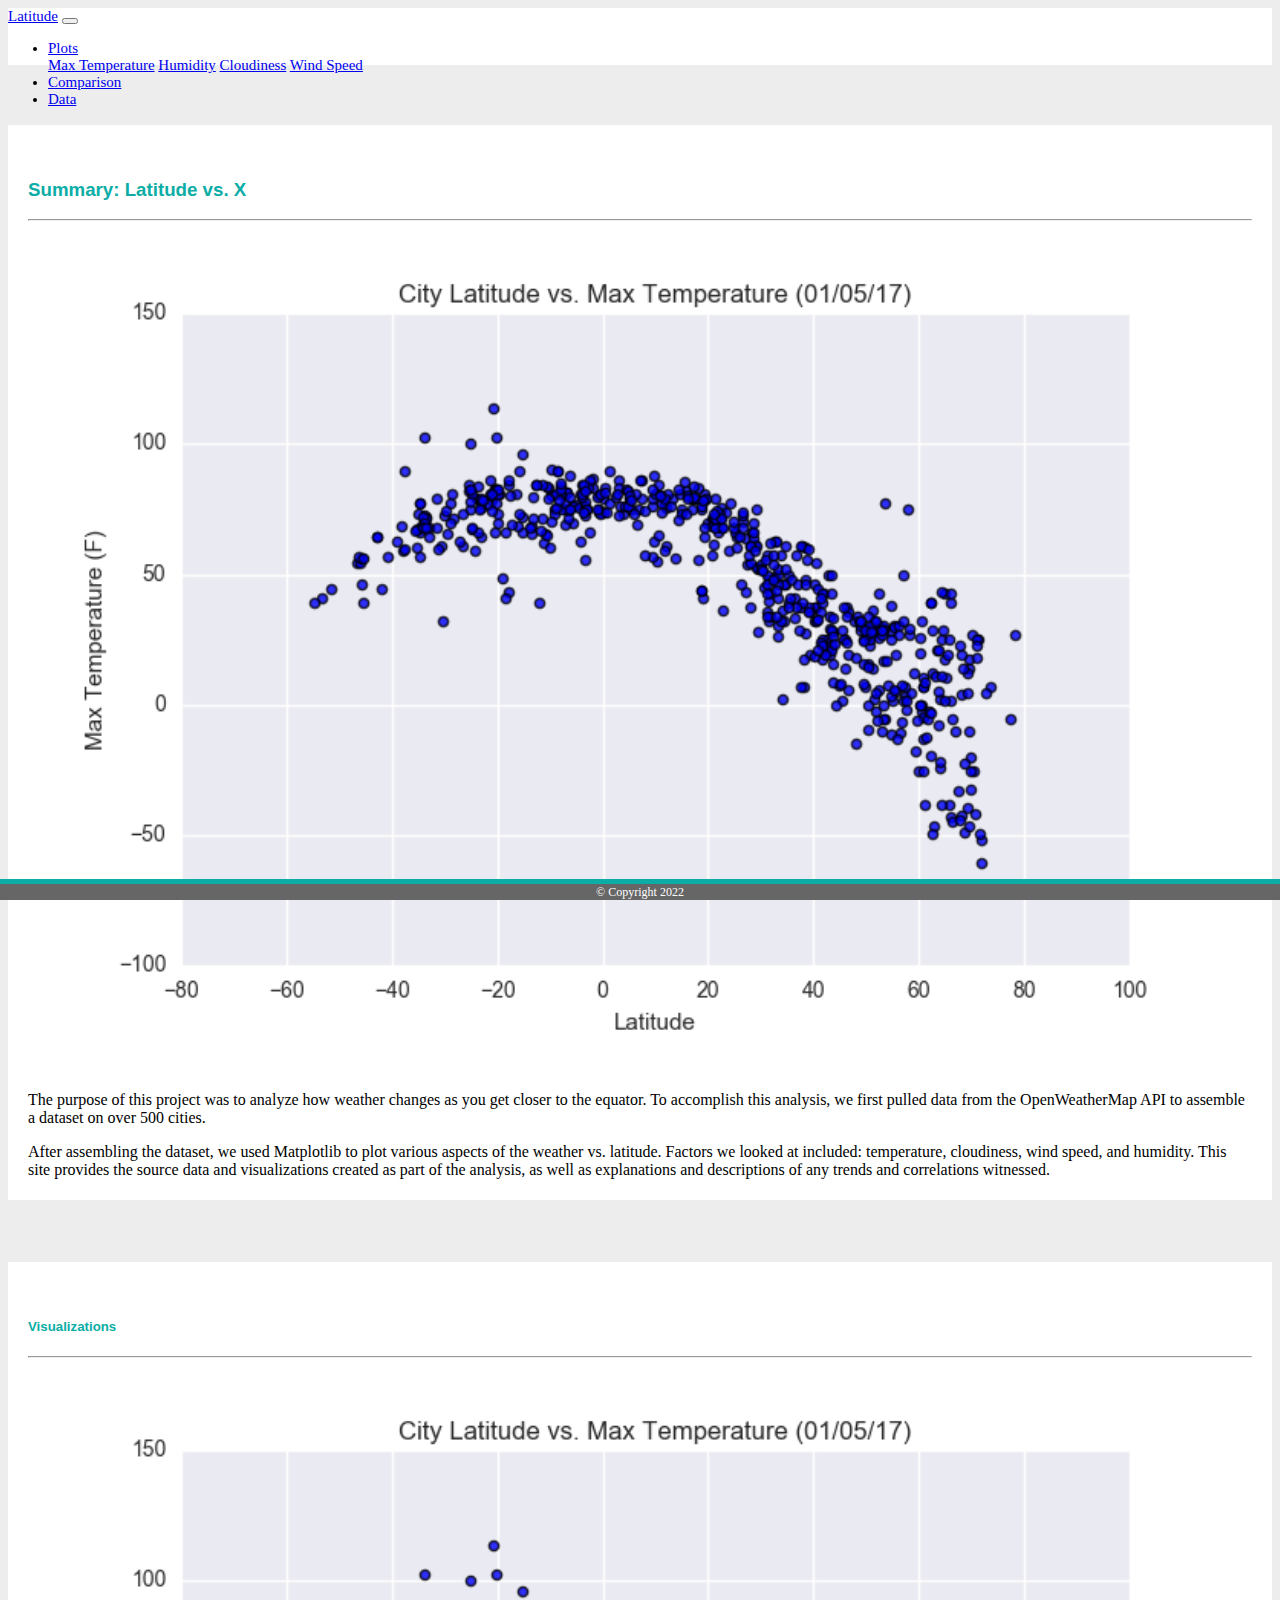
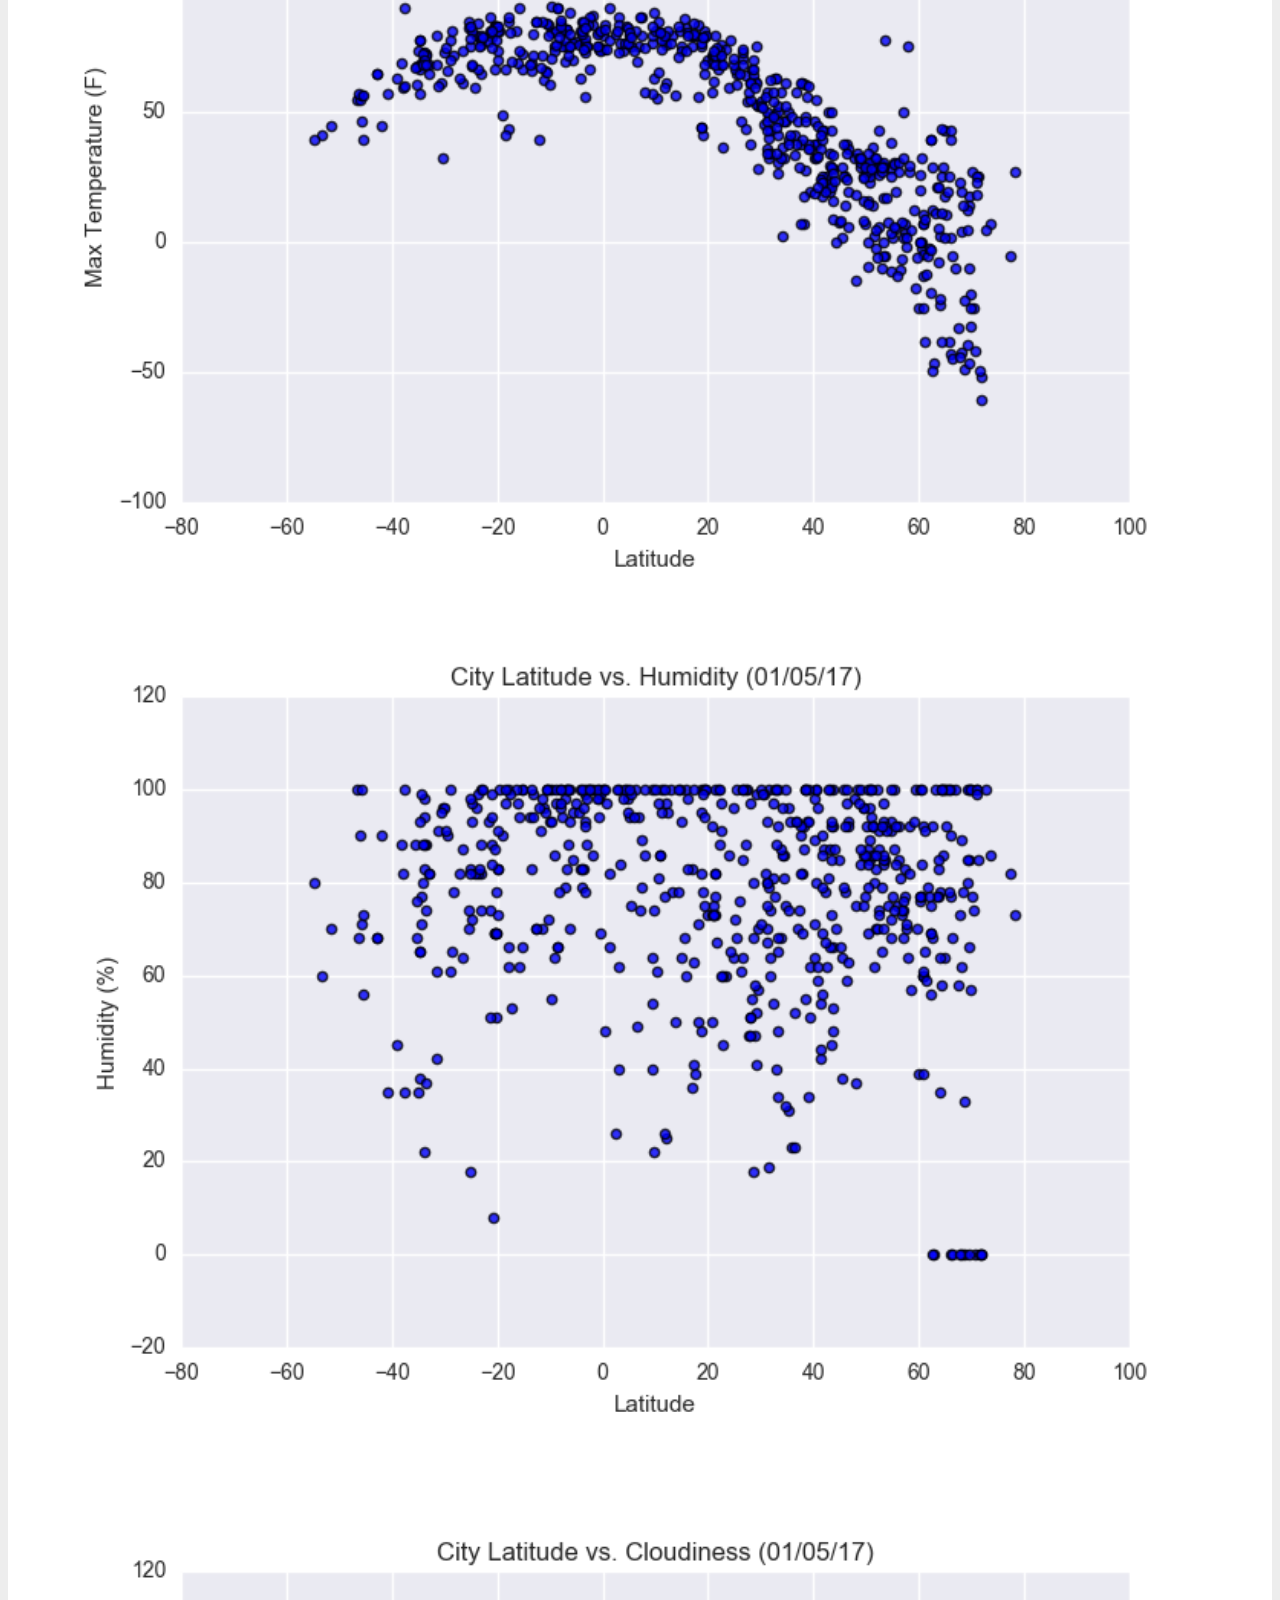
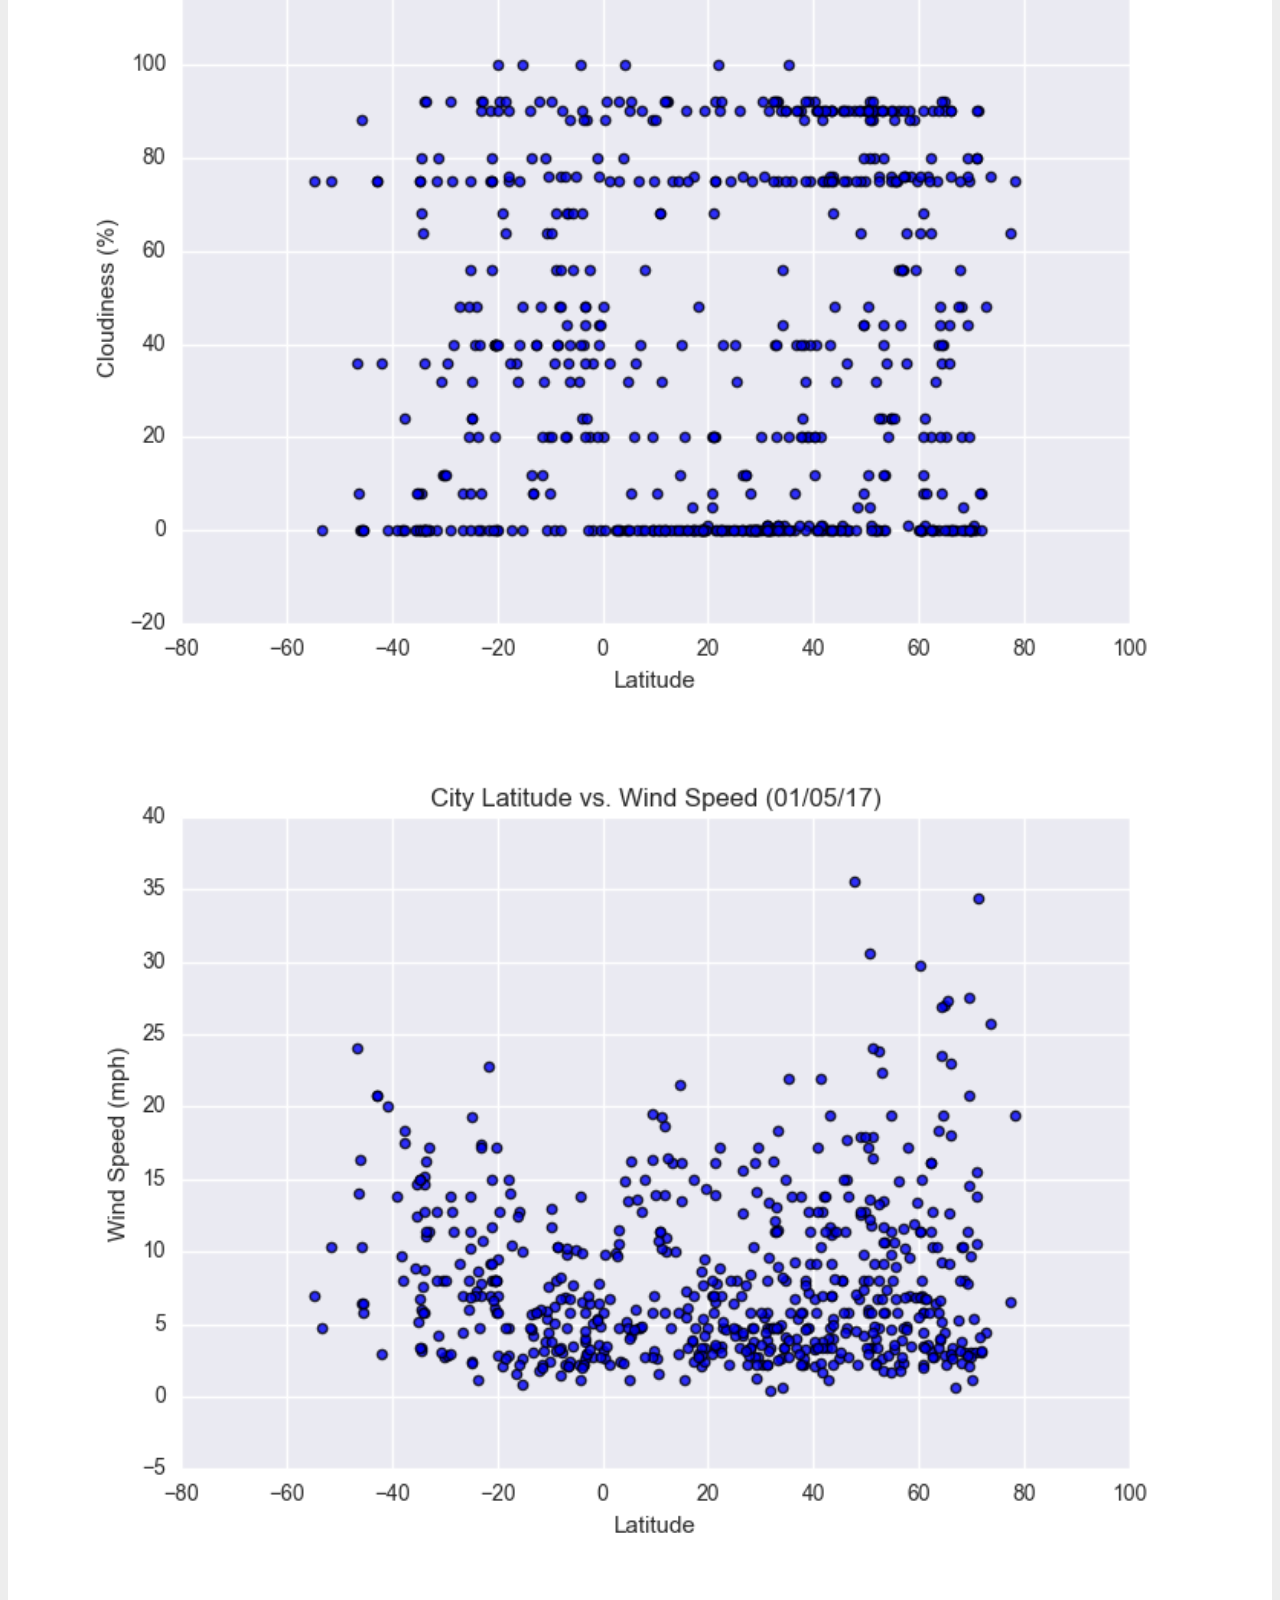
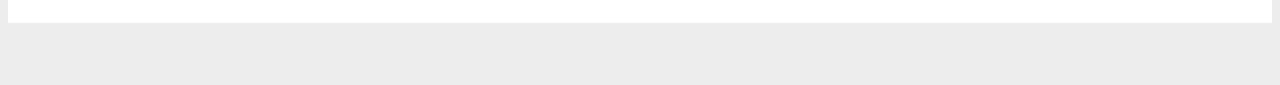
<file: index.html>
<!DOCTYPE html>
<html lang="en">
    <head>
        <meta charset="UTF-8">
        <meta name="viewport" content="width=device-width, initial-scale=1.0">
        <title>Latitude</title>

         <link rel="stylesheet" href="https://stackpath.bootstrapcdn.com/bootstrap/4.5.0/css/bootstrap.min.css" integrity="sha384-9aIt2nRpC12Uk9gS9baDl411NQApFmC26EwAOH8WgZl5MYYxFfc+NcPb1dKGj7Sk" crossorigin="anonymous">
        
         <link rel="stylesheet" type="text/css" href="assets/css/style.css">

    </head>
    <body id="index">
        <div class="navigation">      
            <nav class="navbar navbar-expand-lg navbar-light">
              <a class="navbar-brand" href="index.html">Latitude</a>            
              <button class="navbar-toggler" type="button" data-toggle="collapse" data-target="#navbarNavDropdown"
                 aria-controls="navbarNavDropdown" aria-expanded="true" aria-label="Toggle navigation">
                  <span class="navbar-toggler-icon"></span>
              </button>
              <div class="collapse navbar-collapse" id="navbarNavDropdown">
                <ul class="navbar-nav ml-auto">
                  <li class="nav-item dropdown">
                    <a class="nav-link dropdown-toggle" href="#" id="navbarDropdownMenuLink" role="button" data-toggle="dropdown" aria-haspopup="true" aria-expanded="false">
                       Plots
                    </a>
                    <div class="dropdown-menu" aria-labelledby="navbarDropdownMenuLink">
                      <a class="dropdown-item" href="visualizations/maxTemp.html">Max Temperature</a>
                      <a class="dropdown-item" href="visualizations/humidity.html">Humidity</a>
                      <a class="dropdown-item" href="visualizations/cloudiness.html">Cloudiness</a>
                      <a class="dropdown-item" href="visualizations/windSpeed.html">Wind Speed</a>
                    </div>
                  </li>
                  <li class="nav-item">
                    <a class="nav-link" href="comparison.html">Comparison</a>
                  </li>
                  <li class="nav-item">
                    <a class="nav-link" href="data.html">Data</a>
                  </li>
                </ul>
              </div>            
            </nav>       
        
        </div>  

    <div class="container">
      <div class="row">
        <div class="col-lg-7 col-md-12">
          <div class="box" style="padding-bottom: 5px;">
            <h3 class="title">Summary: Latitude vs. X</h3>
            <hr>
            <img src="assets/images/Fig1.png" class="vizualization rounded float-left" alt="Max Temperature Graph">
            <p>
              The purpose of this project was to analyze how weather changes as you get closer to the equator. 
              To accomplish this analysis, we first pulled data from the OpenWeatherMap API to assemble a 
              dataset on over 500 cities.
            </p>
            <p>
              After assembling the dataset, we used Matplotlib to plot various aspects of the weather vs. latitude. 
              Factors we looked at included: temperature, cloudiness, wind speed, and humidity. This site provides
              the source data and visualizations created as part of the analysis, as well as explanations and descriptions
              of any trends and correlations witnessed.
            </p>
          </div>
        </div>
        <div class="col-lg-5 col-md-12">
          <div class="box">
            <h5 class="title">Visualizations</h5>
            <hr>
            <div class="container">
              <div class="row" style="padding-bottom: 30px;">
                <div class="col-6">
                  <a href="visualizations/maxTemp.html">
                    <img class="panel" src="assets/images/Fig1.png" alt="Max Temperature Graph">
                  </a>
                </div>
                <div class="col-6">
                  <a href="visualizations/humidity.html">
                    <img class="panel" src="assets/images/Fig2.png" alt="Humidity Graph">
                  </a>
                </div>
              </div>
              <div class="row" style="padding-bottom: 30px;">
                <div class="col-6">
                  <a href="visualizations/cloudiness.html">
                    <img class="panel" src="assets/images/Fig3.png" alt="Cloudiness Graph">
                  </a>
                </div>
                <div class="col-6">
                  <a href="visualizations/windSpeed.html">
                    <img class="panel" src="assets/images/Fig4.png" alt="Wind Speed Graph">
                  </a>
                </div>          
              </div>
            </div>
          </div>
        </div>
    
    
    
      </div>
    </div>
 
      <footer>
        <div class="footer">&copy; Copyright 2022</div>
      </footer>
    

        <script src="https://code.jquery.com/jquery-3.5.1.slim.min.js" integrity="sha384-DfXdz2htPH0lsSSs5nCTpuj/zy4C+OGpamoFVy38MVBnE+IbbVYUew+OrCXaRkfj" crossorigin="anonymous"></script>
        <script src="https://cdn.jsdelivr.net/npm/popper.js@1.16.0/dist/umd/popper.min.js" integrity="sha384-Q6E9RHvbIyZFJoft+2mJbHaEWldlvI9IOYy5n3zV9zzTtmI3UksdQRVvoxMfooAo" crossorigin="anonymous"></script>
        <script src="https://stackpath.bootstrapcdn.com/bootstrap/4.5.0/js/bootstrap.min.js" integrity="sha384-OgVRvuATP1z7JjHLkuOU7Xw704+h835Lr+6QL9UvYjZE3Ipu6Tp75j7Bh/kR0JKI" crossorigin="anonymous"></script>
    </body>

</html>
</file>
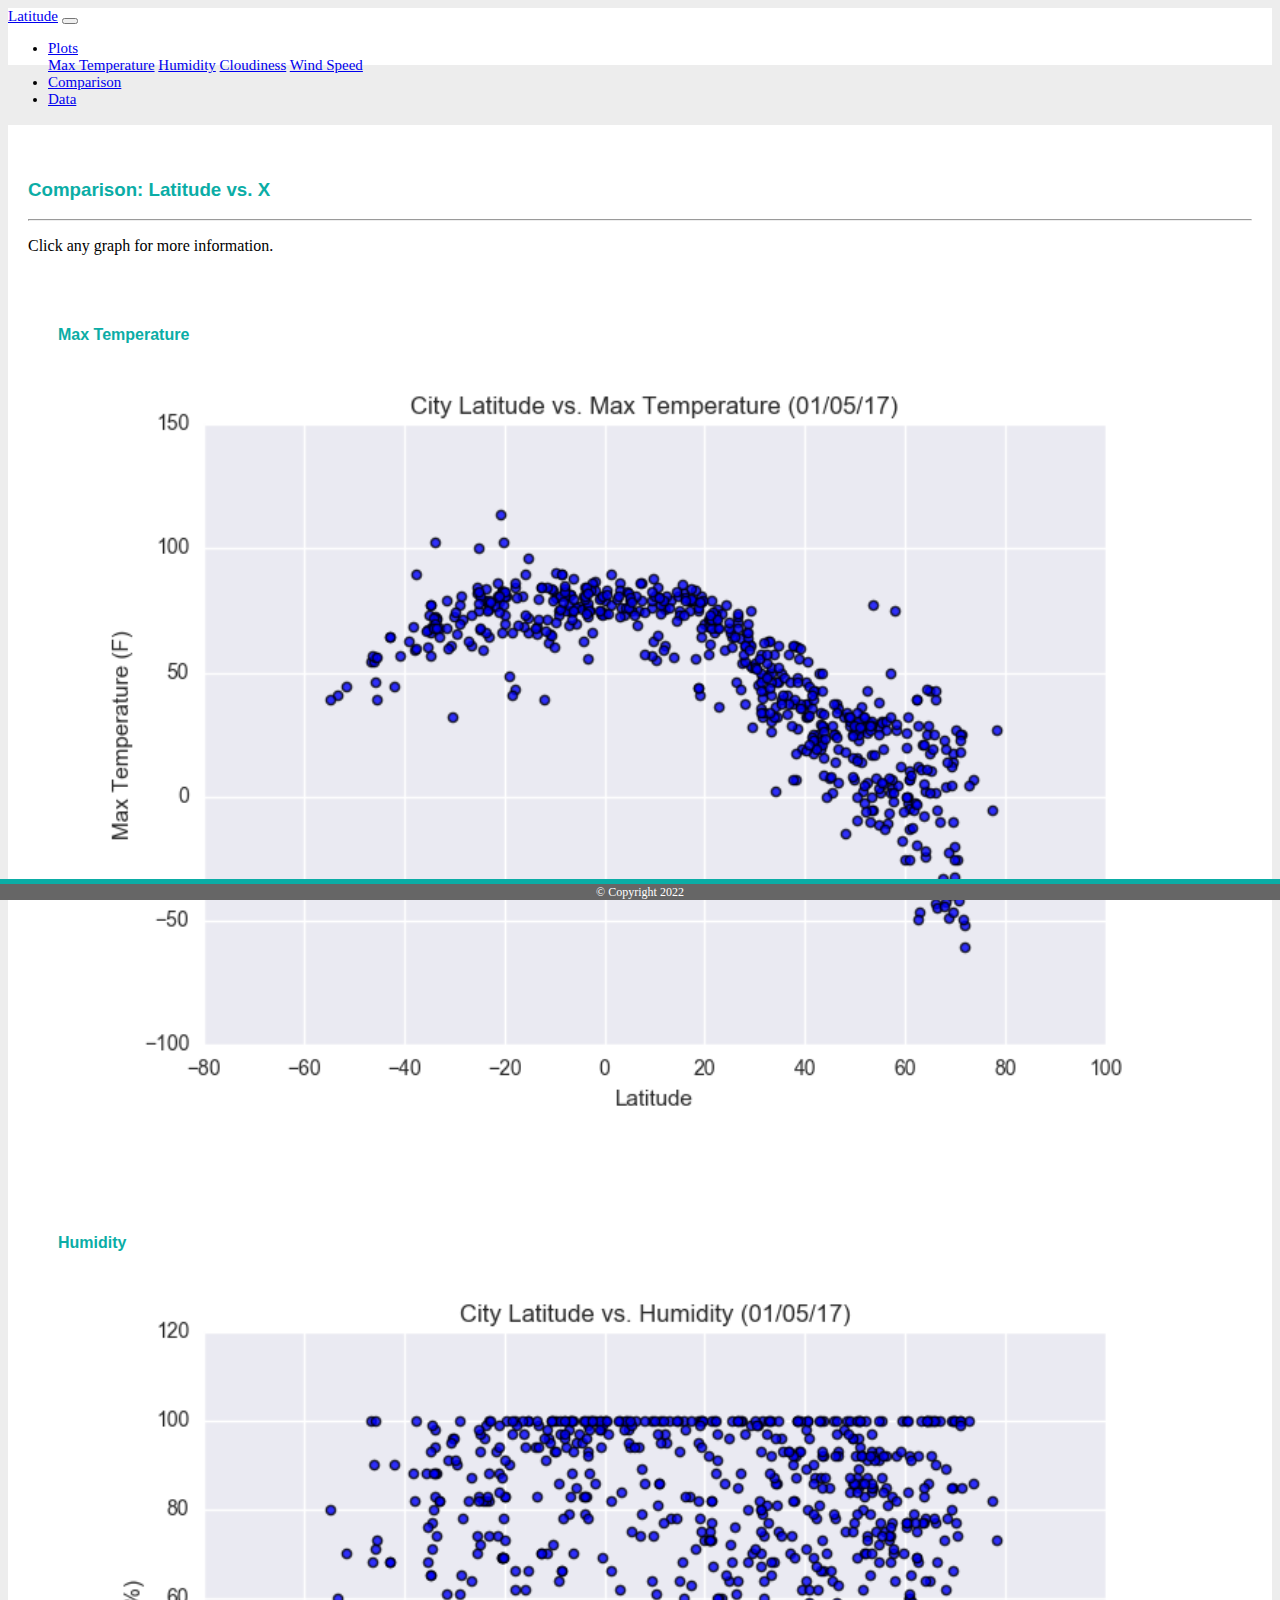
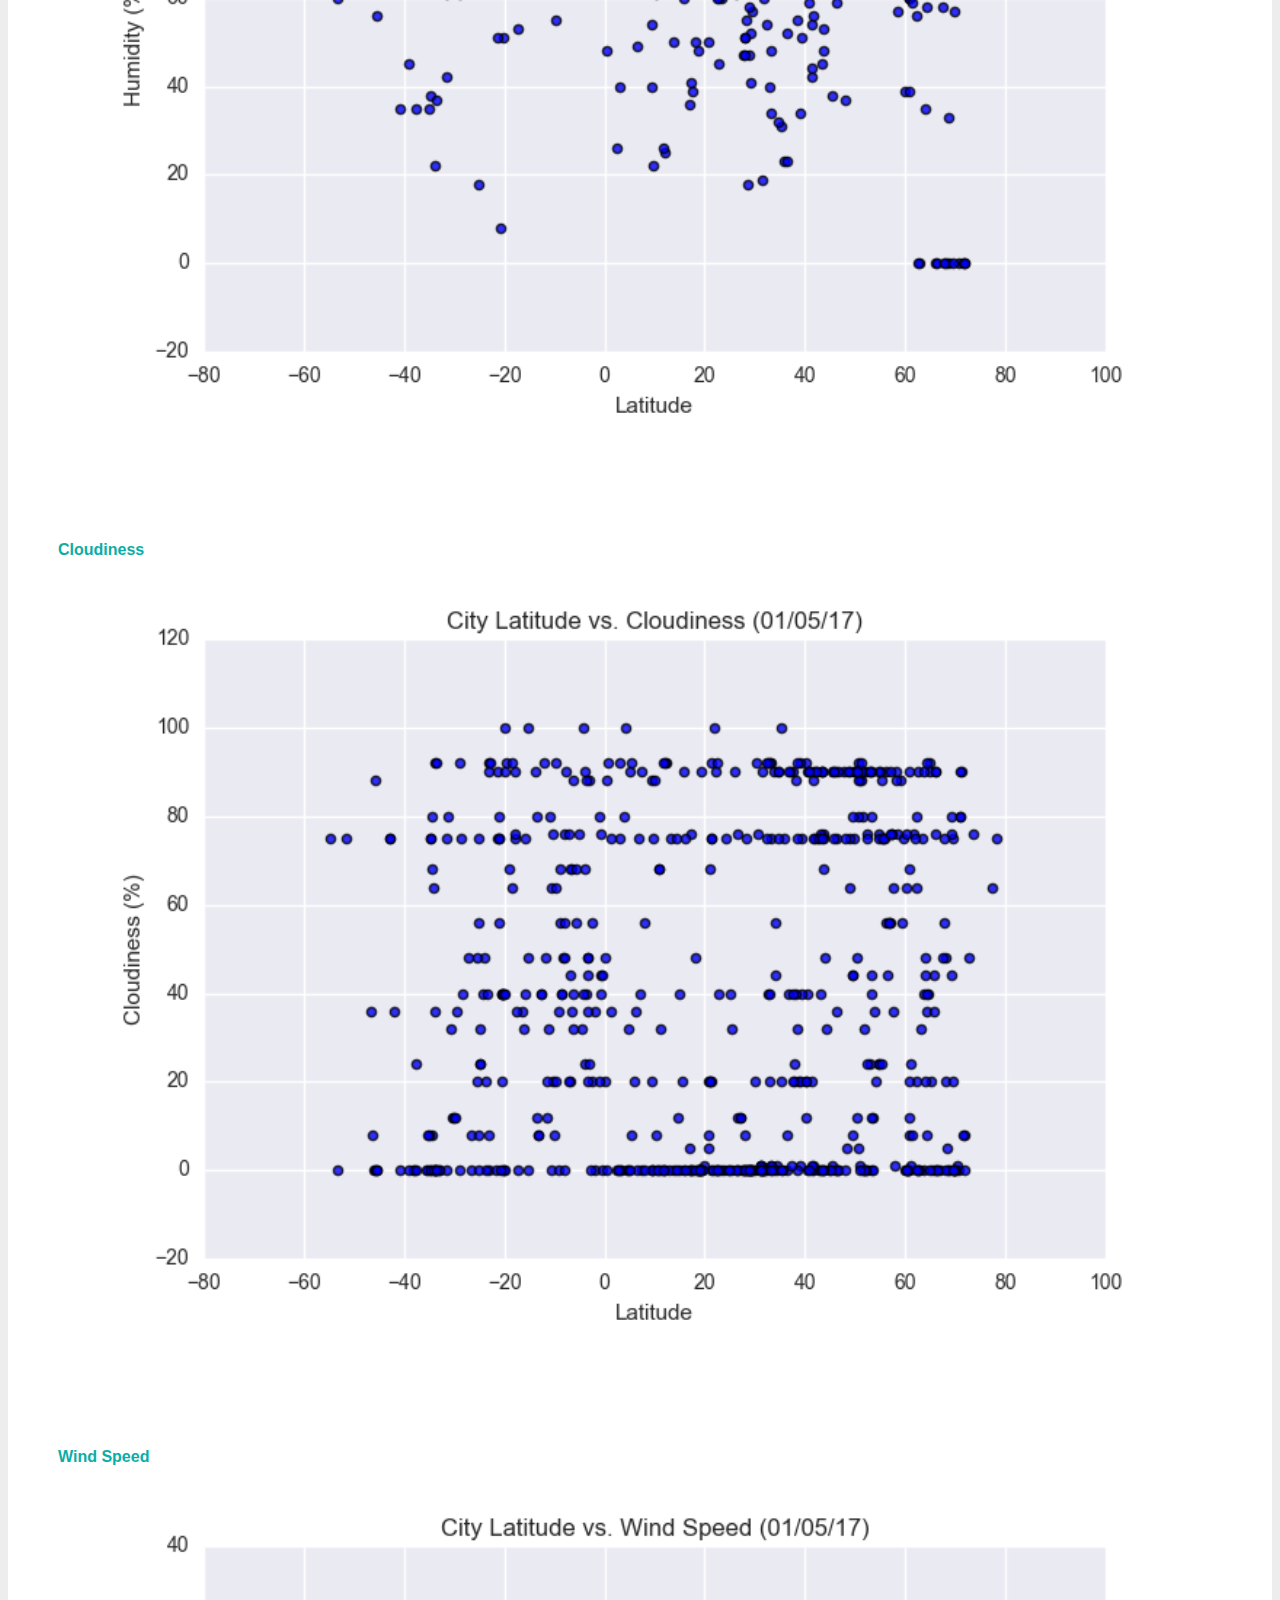
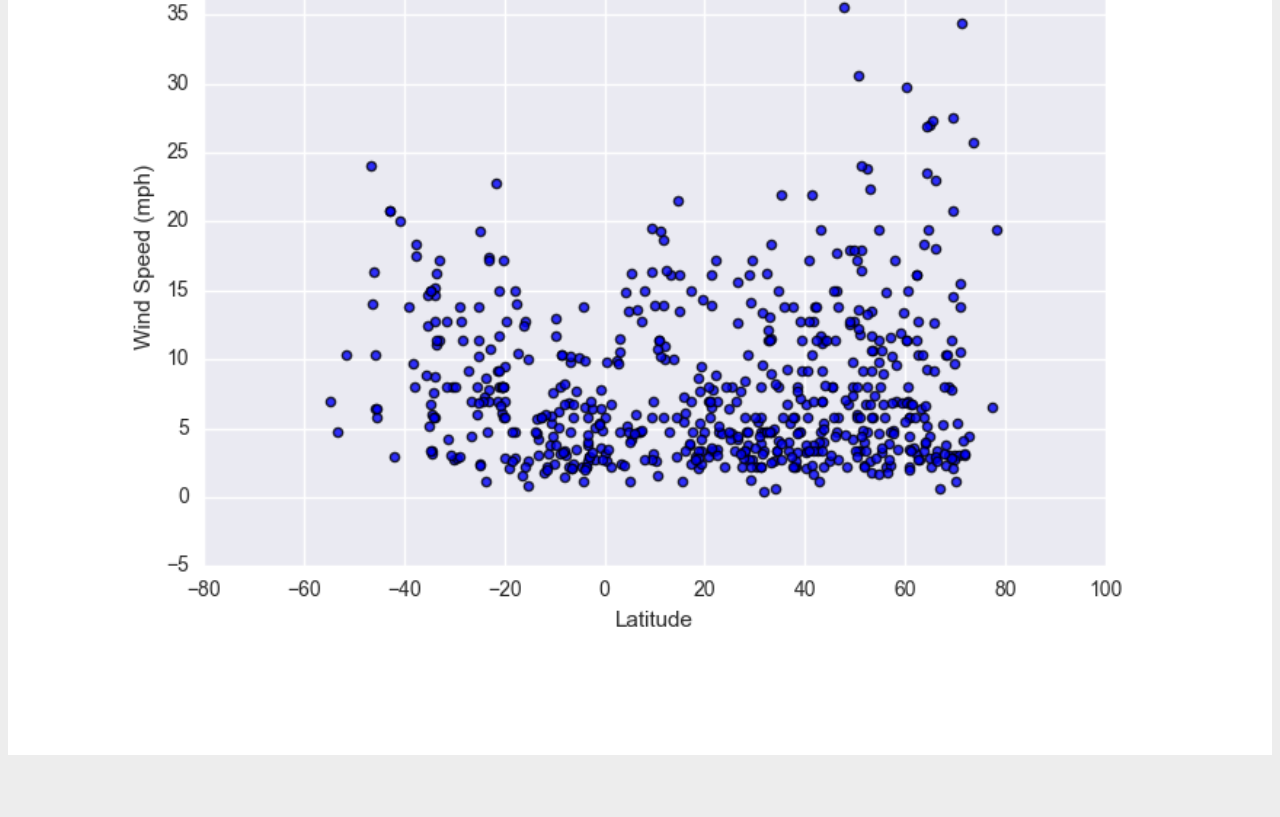
<file: comparison.html>
<!DOCTYPE html>
<html lang="en">
<head>
    <meta charset="UTF-8">
    <meta name="viewport" content="width=device-width, initial-scale=1.0">
    <title>Comparison</title>

    <!-- Bootstrap CSS -->
    <link rel="stylesheet" href="https://stackpath.bootstrapcdn.com/bootstrap/4.5.0/css/bootstrap.min.css" integrity="sha384-9aIt2nRpC12Uk9gS9baDl411NQApFmC26EwAOH8WgZl5MYYxFfc+NcPb1dKGj7Sk" crossorigin="anonymous">

    <!-- CSS Link-->
    <link rel="stylesheet" type="text/css" href="assets/css/style.css">

</head>
<body id="comparison">
    <!-- Navigation Section -->
    <div class="navigation">      
      <nav class="navbar navbar-expand-lg navbar-light">
        <a class="navbar-brand" href="index.html">Latitude</a>            
        <button class="navbar-toggler" type="button" data-toggle="collapse" data-target="#navbarNavDropdown"
           aria-controls="navbarNavDropdown" aria-expanded="true" aria-label="Toggle navigation">
            <span class="navbar-toggler-icon"></span>
        </button>
        <div class="collapse navbar-collapse" id="navbarNavDropdown">
          <ul class="navbar-nav ml-auto">
            <li class="nav-item dropdown">
              <a class="nav-link dropdown-toggle" href="#" id="navbarDropdownMenuLink" role="button" data-toggle="dropdown" aria-haspopup="true" aria-expanded="false">
                 Plots
              </a>
              <div class="dropdown-menu" aria-labelledby="navbarDropdownMenuLink">
                <a class="dropdown-item" href="visualizations/maxTemp.html">Max Temperature</a>
                <a class="dropdown-item" href="visualizations/humidity.html">Humidity</a>
                <a class="dropdown-item" href="visualizations/cloudiness.html">Cloudiness</a>
                <a class="dropdown-item" href="visualizations/windSpeed.html">Wind Speed</a>
              </div>
            </li>
            <li class="nav-item">
              <a class="nav-link" href="comparison.html">Comparison</a>
            </li>
            <li class="nav-item">
              <a class="nav-link" href="data.html">Data</a>
            </li>
          </ul>
        </div>            
      </nav>       
  
  </div> 
<!-- Content Section-->
    <div class="container">
      <div class="row">
        <div>
          <div class="box">
            <h3 class="title">Comparison: Latitude vs. X</h3>
            <hr>
            <p>Click any graph for more information.</p>
            <div class="container" style="padding-bottom: 40px;">
              <div class="row" >
                <div class="col-md-6 col-sm-12" style="padding: 30px;">
                  <div class="title">Max Temperature</div>
                  <a href="visualizations/maxTemp.html">
                    <img class="panel" src="assets/images/Fig1.png" alt="Max Temperature Graph">
                  </a>
                </div>
                <div class="col-md-6 col-sm-12" style="padding: 30px;">
                  <div class="title">Humidity</div>
                  <a href="visualizations/humidity.html">
                    <img class="panel" src="assets/images/Fig2.png" alt="Humidity Graph">
                  </a>
                </div>
              </div>
              <div class="row">
                <div class="col-md-6 col-sm-12" style="padding: 30px;">
                  <div class="title">Cloudiness</div>
                  <a href="visualizations/cloudiness.html">
                    <img class="panel" src="assets/images/Fig3.png" alt="Cloudiness Graph">
                  </a>
                </div>
                <div class="col-md-6 col-sm-12" style="padding: 30px;">
                  <div class="title">Wind Speed</div>
                  <a href="visualizations/windSpeed.html">
                    <img class="panel" src="assets/images/Fig4.png" alt="Wind Speed Graph">
                  </a>
                </div>          
              </div>
            </div>
          </div>
        </div>

      </div>
    </div>

  <!-- Footer Section -->
  <footer>
    <div class="footer">&copy; Copyright 2022</div>
  </footer>


  <!-- Bootstrap JS -->
    <script src="https://code.jquery.com/jquery-3.5.1.slim.min.js" integrity="sha384-DfXdz2htPH0lsSSs5nCTpuj/zy4C+OGpamoFVy38MVBnE+IbbVYUew+OrCXaRkfj" crossorigin="anonymous"></script>
    <script src="https://cdn.jsdelivr.net/npm/popper.js@1.16.0/dist/umd/popper.min.js" integrity="sha384-Q6E9RHvbIyZFJoft+2mJbHaEWldlvI9IOYy5n3zV9zzTtmI3UksdQRVvoxMfooAo" crossorigin="anonymous"></script>
    <script src="https://stackpath.bootstrapcdn.com/bootstrap/4.5.0/js/bootstrap.min.js" integrity="sha384-OgVRvuATP1z7JjHLkuOU7Xw704+h835Lr+6QL9UvYjZE3Ipu6Tp75j7Bh/kR0JKI" crossorigin="anonymous"></script>
</body>
</html>
</file>
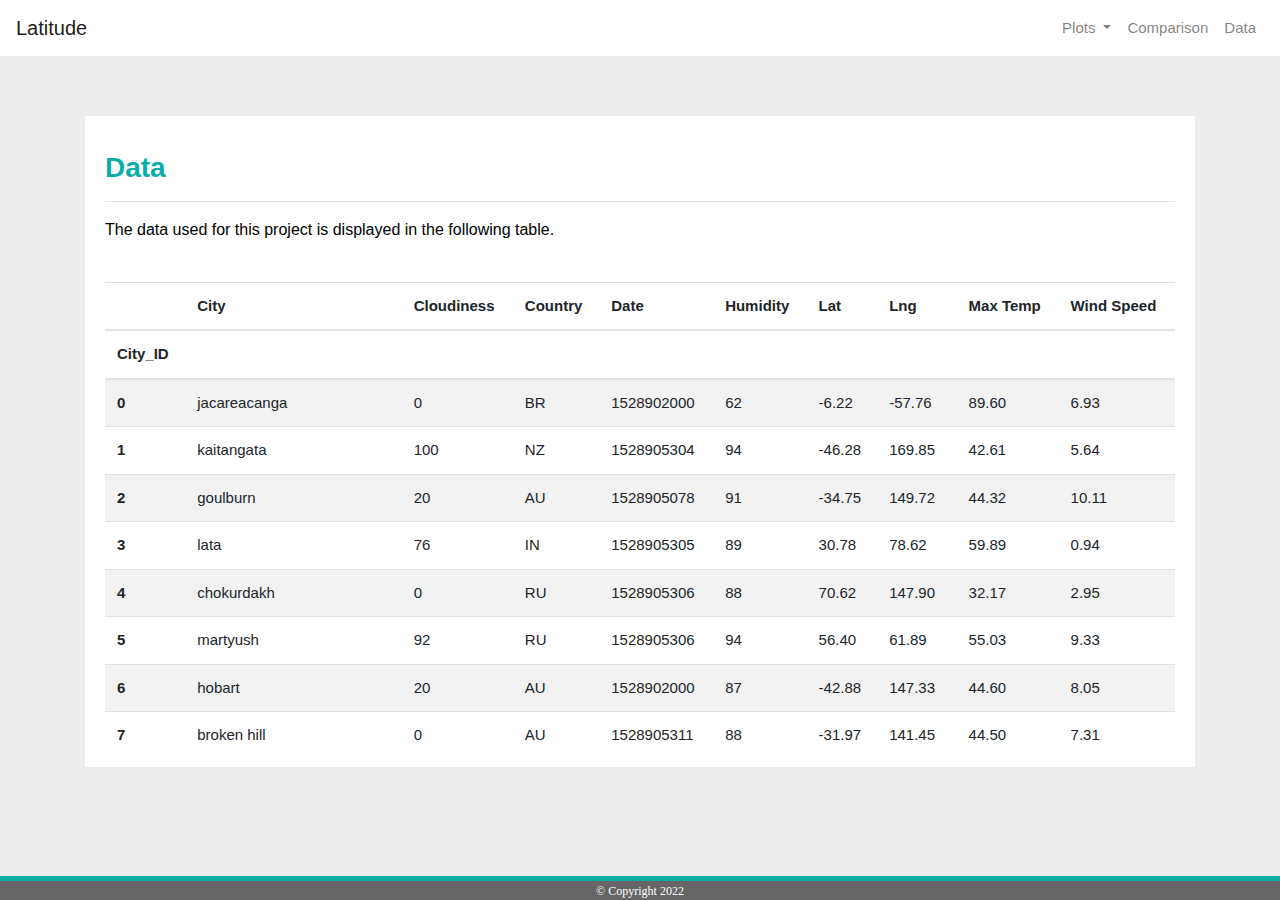
<file: data.html>
<!DOCTYPE html>
<html lang="en">
<head>
    <meta charset="UTF-8">
    <meta name="viewport" content="width=device-width, initial-scale=1.0">
    <title>Data</title>

    <!-- Bootstrap CSS -->
    <link rel="stylesheet" href="https://stackpath.bootstrapcdn.com/bootstrap/4.4.1/css/bootstrap.min.css" 
        integrity="sha384-Vkoo8x4CGsO3+Hhxv8T/Q5PaXtkKtu6ug5TOeNV6gBiFeWPGFN9MuhOf23Q9Ifjh" crossorigin="anonymous">

    <!-- CSS Link-->
    <link rel="stylesheet" type="text/css" href="assets/css/style.css">

</head>
<body id="data">
    <!-- Navigation Section -->
    <div class="navigation">      
      <nav class="navbar navbar-expand-lg navbar-light">
        <a class="navbar-brand" href="index.html">Latitude</a>            
        <button class="navbar-toggler" type="button" data-toggle="collapse" data-target="#navbarNavDropdown"
           aria-controls="navbarNavDropdown" aria-expanded="true" aria-label="Toggle navigation">
            <span class="navbar-toggler-icon"></span>
        </button>
        <div class="collapse navbar-collapse" id="navbarNavDropdown">
          <ul class="navbar-nav ml-auto">
            <li class="nav-item dropdown">
              <a class="nav-link dropdown-toggle" href="#" id="navbarDropdownMenuLink" role="button" data-toggle="dropdown" aria-haspopup="true" aria-expanded="false">
                 Plots
              </a>
              <div class="dropdown-menu" aria-labelledby="navbarDropdownMenuLink">
                <a class="dropdown-item" href="visualizations/maxTemp.html">Max Temperature</a>
                <a class="dropdown-item" href="visualizations/humidity.html">Humidity</a>
                <a class="dropdown-item" href="visualizations/cloudiness.html">Cloudiness</a>
                <a class="dropdown-item" href="visualizations/windSpeed.html">Wind Speed</a>
              </div>
            </li>
            <li class="nav-item">
              <a class="nav-link" href="comparison.html">Comparison</a>
            </li>
            <li class="nav-item">
              <a class="nav-link" href="data.html">Data</a>
            </li>
          </ul>
        </div>            
      </nav>       
  
  </div> 
  <div class="container">
    <div class="box">
      <h3 class="title">Data</h3>
      <hr>
      <p>
        The data used for this project is displayed in the following table.
      </p>
      <br>
      <div class="table-responsive" style="overflow-x: auto; overflow-y: auto; 
        max-height: 470px; max-width: auto;">

        <table class="table table-striped">
          <thead>
            <tr>
                <th></th>
                <th>City</th>
                <th>Cloudiness</th>
                <th>Country</th>
                <th>Date</th>
                <th>Humidity</th>
                <th>Lat</th>
                <th>Lng</th>
                <th>Max Temp</th>
                <th>Wind Speed</th>
              </tr>
              <tr>
                <th>City_ID</th>
                <th></th>
                <th></th>
                <th></th>
                <th></th>
                <th></th>
                <th></th>
                <th></th>
                <th></th>
                <th></th>
              </tr>
            </thead>
            <tbody>
              <tr>
                <th>0</th>
                <td>jacareacanga</td>
                <td>0</td>
                <td>BR</td>
                <td>1528902000</td>
                <td>62</td>
                <td>-6.22</td>
                <td>-57.76</td>
                <td>89.60</td>
                <td>6.93</td>
              </tr>
              <tr>
                <th>1</th>
                <td>kaitangata</td>
                <td>100</td>
                <td>NZ</td>
                <td>1528905304</td>
                <td>94</td>
                <td>-46.28</td>
                <td>169.85</td>
                <td>42.61</td>
                <td>5.64</td>
              </tr>
              <tr>
                <th>2</th>
                <td>goulburn</td>
                <td>20</td>
                <td>AU</td>
                <td>1528905078</td>
                <td>91</td>
                <td>-34.75</td>
                <td>149.72</td>
                <td>44.32</td>
                <td>10.11</td>
              </tr>
              <tr>
                <th>3</th>
                <td>lata</td>
                <td>76</td>
                <td>IN</td>
                <td>1528905305</td>
                <td>89</td>
                <td>30.78</td>
                <td>78.62</td>
                <td>59.89</td>
                <td>0.94</td>
              </tr>
              <tr>
                <th>4</th>
                <td>chokurdakh</td>
                <td>0</td>
                <td>RU</td>
                <td>1528905306</td>
                <td>88</td>
                <td>70.62</td>
                <td>147.90</td>
                <td>32.17</td>
                <td>2.95</td>
              </tr>
              <tr>
                <th>5</th>
                <td>martyush</td>
                <td>92</td>
                <td>RU</td>
                <td>1528905306</td>
                <td>94</td>
                <td>56.40</td>
                <td>61.89</td>
                <td>55.03</td>
                <td>9.33</td>
              </tr>
              <tr>
                <th>6</th>
                <td>hobart</td>
                <td>20</td>
                <td>AU</td>
                <td>1528902000</td>
                <td>87</td>
                <td>-42.88</td>
                <td>147.33</td>
                <td>44.60</td>
                <td>8.05</td>
              </tr>
              <tr>
                <th>7</th>
                <td>broken hill</td>
                <td>0</td>
                <td>AU</td>
                <td>1528905311</td>
                <td>88</td>
                <td>-31.97</td>
                <td>141.45</td>
                <td>44.50</td>
                <td>7.31</td>
              </tr>
              <tr>
                <th>8</th>
                <td>harnosand</td>
                <td>0</td>
                <td>SE</td>
                <td>1528903200</td>
                <td>44</td>
                <td>62.63</td>
                <td>17.94</td>
                <td>60.80</td>
                <td>13.87</td>
              </tr>
              <tr>
                <th>9</th>
                <td>tuatapere</td>
                <td>0</td>
                <td>NZ</td>
                <td>1528905312</td>
                <td>100</td>
                <td>-46.13</td>
                <td>167.69</td>
                <td>38.92</td>
                <td>3.40</td>
              </tr>
              <tr>
                <th>10</th>
                <td>puerto ayora</td>
                <td>90</td>
                <td>EC</td>
                <td>1528902000</td>
                <td>69</td>
                <td>-0.74</td>
                <td>-90.35</td>
                <td>77.00</td>
                <td>13.87</td>
              </tr>
              <tr>
                <th>11</th>
                <td>havre-saint-pierre</td>
                <td>75</td>
                <td>CA</td>
                <td>1528902000</td>
                <td>58</td>
                <td>50.23</td>
                <td>-63.60</td>
                <td>53.60</td>
                <td>19.46</td>
              </tr>
              <tr>
                <th>12</th>
                <td>punta arenas</td>
                <td>0</td>
                <td>CL</td>
                <td>1528902000</td>
                <td>100</td>
                <td>-53.16</td>
                <td>-70.91</td>
                <td>35.60</td>
                <td>9.17</td>
              </tr>
              <tr>
                <th>13</th>
                <td>tasiilaq</td>
                <td>75</td>
                <td>GL</td>
                <td>1528901400</td>
                <td>60</td>
                <td>65.61</td>
                <td>-37.64</td>
                <td>39.20</td>
                <td>2.24</td>
              </tr>
              <tr>
                <th>14</th>
                <td>chapais</td>
                <td>40</td>
                <td>CA</td>
                <td>1528902000</td>
                <td>38</td>
                <td>49.78</td>
                <td>-74.86</td>
                <td>59.00</td>
                <td>10.29</td>
              </tr>
              <tr>
                <th>15</th>
                <td>avarua</td>
                <td>40</td>
                <td>CK</td>
                <td>1528902000</td>
                <td>56</td>
                <td>-21.21</td>
                <td>-159.78</td>
                <td>73.40</td>
                <td>10.29</td>
              </tr>
              <tr>
                <th>16</th>
                <td>hofn</td>
                <td>75</td>
                <td>IS</td>
                <td>1528902000</td>
                <td>87</td>
                <td>64.25</td>
                <td>-15.21</td>
                <td>51.80</td>
                <td>8.05</td>
              </tr>
              <tr>
                <th>17</th>
                <td>yukamenskoye</td>
                <td>92</td>
                <td>RU</td>
                <td>1528905315</td>
                <td>98</td>
                <td>57.89</td>
                <td>52.24</td>
                <td>56.65</td>
                <td>10.22</td>
              </tr>
              <tr>
                <th>18</th>
                <td>khandbari</td>
                <td>80</td>
                <td>NP</td>
                <td>1528905315</td>
                <td>67</td>
                <td>27.38</td>
                <td>87.21</td>
                <td>44.59</td>
                <td>1.39</td>
              </tr>
              <tr>
                <th>19</th>
                <td>bethel</td>
                <td>1</td>
                <td>US</td>
                <td>1528901580</td>
                <td>93</td>
                <td>60.79</td>
                <td>-161.76</td>
                <td>44.60</td>
                <td>8.05</td>
              </tr>
              <tr>
                <th>20</th>
                <td>ushuaia</td>
                <td>75</td>
                <td>AR</td>
                <td>1528902000</td>
                <td>64</td>
                <td>-54.81</td>
                <td>-68.31</td>
                <td>41.00</td>
                <td>3.36</td>
              </tr>
              <tr>
                <th>21</th>
                <td>east london</td>
                <td>0</td>
                <td>ZA</td>
                <td>1528902000</td>
                <td>37</td>
                <td>-33.02</td>
                <td>27.91</td>
                <td>69.80</td>
                <td>5.82</td>
              </tr>
              <tr>
                <th>22</th>
                <td>bluff</td>
                <td>76</td>
                <td>AU</td>
                <td>1528905321</td>
                <td>76</td>
                <td>-23.58</td>
                <td>149.07</td>
                <td>61.96</td>
                <td>4.74</td>
              </tr>
              <tr>
                <th>23</th>
                <td>mount isa</td>
                <td>75</td>
                <td>AU</td>
                <td>1528902000</td>
                <td>100</td>
                <td>-20.73</td>
                <td>139.49</td>
                <td>64.40</td>
                <td>3.29</td>
              </tr>
              <tr>
                <th>24</th>
                <td>pevek</td>
                <td>0</td>
                <td>RU</td>
                <td>1528905321</td>
                <td>71</td>
                <td>69.70</td>
                <td>170.27</td>
                <td>36.94</td>
                <td>6.98</td>
              </tr>
              <tr>
                <th>25</th>
                <td>gao</td>
                <td>24</td>
                <td>ML</td>
                <td>1528905321</td>
                <td>16</td>
                <td>16.28</td>
                <td>-0.04</td>
                <td>110.02</td>
                <td>4.97</td>
              </tr>
              <tr>
                <th>26</th>
                <td>cabo san lucas</td>
                <td>75</td>
                <td>MX</td>
                <td>1528901160</td>
                <td>74</td>
                <td>22.89</td>
                <td>-109.91</td>
                <td>84.20</td>
                <td>10.29</td>
              </tr>
              <tr>
                <th>27</th>
                <td>sao filipe</td>
                <td>0</td>
                <td>CV</td>
                <td>1528905323</td>
                <td>88</td>
                <td>14.90</td>
                <td>-24.50</td>
                <td>75.73</td>
                <td>13.02</td>
              </tr>
              <tr>
                <th>28</th>
                <td>tiksi</td>
                <td>44</td>
                <td>RU</td>
                <td>1528905298</td>
                <td>58</td>
                <td>71.64</td>
                <td>128.87</td>
                <td>57.73</td>
                <td>10.11</td>
              </tr>
              <tr>
                <th>29</th>
                <td>busselton</td>
                <td>92</td>
                <td>AU</td>
                <td>1528905323</td>
                <td>100</td>
                <td>-33.64</td>
                <td>115.35</td>
                <td>60.43</td>
                <td>10.56</td>
              </tr>
              <tr>
                <th>30</th>
                <td>alofi</td>
                <td>76</td>
                <td>NU</td>
                <td>1528902000</td>
                <td>88</td>
                <td>-19.06</td>
                <td>-169.92</td>
                <td>71.60</td>
                <td>3.36</td>
              </tr>
              <tr>
                <th>31</th>
                <td>ola</td>
                <td>75</td>
                <td>RU</td>
                <td>1528902000</td>
                <td>100</td>
                <td>59.58</td>
                <td>151.30</td>
                <td>42.80</td>
                <td>7.76</td>
              </tr>
              <tr>
                <th>32</th>
                <td>atar</td>
                <td>20</td>
                <td>MR</td>
                <td>1528902000</td>
                <td>19</td>
                <td>20.52</td>
                <td>-13.05</td>
                <td>91.40</td>
                <td>9.17</td>
              </tr>
              <tr>
                <th>33</th>
                <td>rikitea</td>
                <td>0</td>
                <td>PF</td>
                <td>1528905325</td>
                <td>100</td>
                <td>-23.12</td>
                <td>-134.97</td>
                <td>73.57</td>
                <td>8.66</td>
              </tr>
              <tr>
                <th>34</th>
                <td>hermanus</td>
                <td>0</td>
                <td>ZA</td>
                <td>1528905325</td>
                <td>24</td>
                <td>-34.42</td>
                <td>19.24</td>
                <td>77.17</td>
                <td>8.66</td>
              </tr>
              <tr>
                <th>35</th>
                <td>ponta delgada</td>
                <td>75</td>
                <td>PT</td>
                <td>1528903800</td>
                <td>88</td>
                <td>37.73</td>
                <td>-25.67</td>
                <td>71.60</td>
                <td>12.75</td>
              </tr>
              <tr>
                <th>36</th>
                <td>bambari</td>
                <td>24</td>
                <td>CF</td>
                <td>1528905326</td>
                <td>84</td>
                <td>5.77</td>
                <td>20.68</td>
                <td>81.85</td>
                <td>7.65</td>
              </tr>
              <tr>
                <th>37</th>
                <td>cap malheureux</td>
                <td>75</td>
                <td>MU</td>
                <td>1528902000</td>
                <td>69</td>
                <td>-19.98</td>
                <td>57.61</td>
                <td>75.20</td>
                <td>14.99</td>
              </tr>
              <tr>
                <th>38</th>
                <td>puerto escondido</td>
                <td>75</td>
                <td>MX</td>
                <td>1528901100</td>
                <td>65</td>
                <td>15.86</td>
                <td>-97.07</td>
                <td>80.60</td>
                <td>3.36</td>
              </tr>
              <tr>
                <th>39</th>
                <td>qaanaaq</td>
                <td>32</td>
                <td>GL</td>
                <td>1528905330</td>
                <td>100</td>
                <td>77.48</td>
                <td>-69.36</td>
                <td>31.45</td>
                <td>6.31</td>
              </tr>
              <tr>
                <th>40</th>
                <td>new norfolk</td>
                <td>20</td>
                <td>AU</td>
                <td>1528902000</td>
                <td>87</td>
                <td>-42.78</td>
                <td>147.06</td>
                <td>44.60</td>
                <td>8.05</td>
              </tr>
              <tr>
                <th>41</th>
                <td>najran</td>
                <td>40</td>
                <td>SA</td>
                <td>1528902000</td>
                <td>13</td>
                <td>17.54</td>
                <td>44.22</td>
                <td>98.60</td>
                <td>11.41</td>
              </tr>
              <tr>
                <th>42</th>
                <td>isla mujeres</td>
                <td>90</td>
                <td>MX</td>
                <td>1528904340</td>
                <td>100</td>
                <td>21.23</td>
                <td>-86.73</td>
                <td>75.20</td>
                <td>16.11</td>
              </tr>
              <tr>
                <th>43</th>
                <td>mar del plata</td>
                <td>0</td>
                <td>AR</td>
                <td>1528905297</td>
                <td>100</td>
                <td>-46.43</td>
                <td>-67.52</td>
                <td>32.53</td>
                <td>7.31</td>
              </tr>
              <tr>
                <th>44</th>
                <td>provideniya</td>
                <td>0</td>
                <td>RU</td>
                <td>1528905332</td>
                <td>91</td>
                <td>64.42</td>
                <td>-173.23</td>
                <td>40.63</td>
                <td>10.78</td>
              </tr>
              <tr>
                <th>45</th>
                <td>jamestown</td>
                <td>12</td>
                <td>AU</td>
                <td>1528905333</td>
                <td>88</td>
                <td>-33.21</td>
                <td>138.60</td>
                <td>43.15</td>
                <td>10.89</td>
              </tr>
              <tr>
                <th>46</th>
                <td>medicine hat</td>
                <td>20</td>
                <td>CA</td>
                <td>1528902000</td>
                <td>34</td>
                <td>50.04</td>
                <td>-110.68</td>
                <td>66.20</td>
                <td>14.99</td>
              </tr>
              <tr>
                <th>47</th>
                <td>katsuura</td>
                <td>8</td>
                <td>JP</td>
                <td>1528905334</td>
                <td>88</td>
                <td>33.93</td>
                <td>134.50</td>
                <td>62.05</td>
                <td>7.54</td>
              </tr>
              <tr>
                <th>48</th>
                <td>aklavik</td>
                <td>20</td>
                <td>CA</td>
                <td>1528902000</td>
                <td>53</td>
                <td>68.22</td>
                <td>-135.01</td>
                <td>51.80</td>
                <td>11.41</td>
              </tr>
              <tr>
                <th>49</th>
                <td>tuktoyaktuk</td>
                <td>20</td>
                <td>CA</td>
                <td>1528902000</td>
                <td>61</td>
                <td>69.44</td>
                <td>-133.03</td>
                <td>46.40</td>
                <td>6.93</td>
              </tr>
              <tr>
                <th>50</th>
                <td>kapaa</td>
                <td>90</td>
                <td>US</td>
                <td>1528901760</td>
                <td>88</td>
                <td>22.08</td>
                <td>-159.32</td>
                <td>75.20</td>
                <td>14.99</td>
              </tr>
              <tr>
                <th>51</th>
                <td>mildura</td>
                <td>0</td>
                <td>AU</td>
                <td>1528905300</td>
                <td>92</td>
                <td>-34.18</td>
                <td>142.16</td>
                <td>45.67</td>
                <td>9.66</td>
              </tr>
              <tr>
                <th>52</th>
                <td>souillac</td>
                <td>75</td>
                <td>FR</td>
                <td>1528903800</td>
                <td>49</td>
                <td>45.60</td>
                <td>-0.60</td>
                <td>73.40</td>
                <td>10.29</td>
              </tr>
              <tr>
                <th>53</th>
                <td>lorengau</td>
                <td>100</td>
                <td>PG</td>
                <td>1528905336</td>
                <td>100</td>
                <td>-2.02</td>
                <td>147.27</td>
                <td>80.59</td>
                <td>3.85</td>
              </tr>
              <tr>
                <th>54</th>
                <td>praia</td>
                <td>20</td>
                <td>BR</td>
                <td>1528902000</td>
                <td>47</td>
                <td>-20.25</td>
                <td>-43.81</td>
                <td>82.40</td>
                <td>3.36</td>
              </tr>
              <tr>
                <th>55</th>
                <td>port alfred</td>
                <td>0</td>
                <td>ZA</td>
                <td>1528905338</td>
                <td>50</td>
                <td>-33.59</td>
                <td>26.89</td>
                <td>76.54</td>
                <td>7.20</td>
              </tr>
              <tr>
                <th>56</th>
                <td>barranca</td>
                <td>0</td>
                <td>PE</td>
                <td>1528905339</td>
                <td>98</td>
                <td>-10.75</td>
                <td>-77.76</td>
                <td>61.87</td>
                <td>9.89</td>
              </tr>
              <tr>
                <th>57</th>
                <td>nome</td>
                <td>40</td>
                <td>US</td>
                <td>1528902900</td>
                <td>70</td>
                <td>30.04</td>
                <td>-94.42</td>
                <td>87.80</td>
                <td>3.36</td>
              </tr>
              <tr>
                <th>58</th>
                <td>matay</td>
                <td>0</td>
                <td>EG</td>
                <td>1528905339</td>
                <td>23</td>
                <td>28.42</td>
                <td>30.79</td>
                <td>97.69</td>
                <td>6.98</td>
              </tr>
              <tr>
                <th>59</th>
                <td>saskylakh</td>
                <td>48</td>
                <td>RU</td>
                <td>1528905339</td>
                <td>55</td>
                <td>71.97</td>
                <td>114.09</td>
                <td>59.53</td>
                <td>5.86</td>
              </tr>
              <tr>
                <th>60</th>
                <td>itarema</td>
                <td>0</td>
                <td>BR</td>
                <td>1528905340</td>
                <td>61</td>
                <td>-2.92</td>
                <td>-39.92</td>
                <td>88.33</td>
                <td>12.57</td>
              </tr>
              <tr>
                <th>61</th>
                <td>butaritari</td>
                <td>56</td>
                <td>KI</td>
                <td>1528905340</td>
                <td>100</td>
                <td>3.07</td>
                <td>172.79</td>
                <td>81.13</td>
                <td>7.31</td>
              </tr>
              <tr>
                <th>62</th>
                <td>peniche</td>
                <td>20</td>
                <td>PT</td>
                <td>1528903800</td>
                <td>64</td>
                <td>39.36</td>
                <td>-9.38</td>
                <td>75.20</td>
                <td>12.75</td>
              </tr>
              <tr>
                <th>63</th>
                <td>beloha</td>
                <td>0</td>
                <td>MG</td>
                <td>1528905340</td>
                <td>57</td>
                <td>-25.17</td>
                <td>45.06</td>
                <td>71.95</td>
                <td>16.37</td>
              </tr>
              <tr>
                <th>64</th>
                <td>anadyr</td>
                <td>0</td>
                <td>RU</td>
                <td>1528902000</td>
                <td>57</td>
                <td>64.73</td>
                <td>177.51</td>
                <td>48.20</td>
                <td>4.47</td>
              </tr>
              <tr>
                <th>65</th>
                <td>luderitz</td>
                <td>12</td>
                <td>NaN</td>
                <td>1528905342</td>
                <td>64</td>
                <td>-26.65</td>
                <td>15.16</td>
                <td>64.03</td>
                <td>17.38</td>
              </tr>
              <tr>
                <th>66</th>
                <td>rochester</td>
                <td>1</td>
                <td>US</td>
                <td>1528902960</td>
                <td>37</td>
                <td>44.02</td>
                <td>-92.46</td>
                <td>73.40</td>
                <td>6.93</td>
              </tr>
              <tr>
                <th>67</th>
                <td>bosaso</td>
                <td>0</td>
                <td>SO</td>
                <td>1528905347</td>
                <td>86</td>
                <td>11.28</td>
                <td>49.18</td>
                <td>89.77</td>
                <td>3.96</td>
              </tr>
              <tr>
                <th>68</th>
                <td>faanui</td>
                <td>0</td>
                <td>PF</td>
                <td>1528905347</td>
                <td>100</td>
                <td>-16.48</td>
                <td>-151.75</td>
                <td>79.96</td>
                <td>11.79</td>
              </tr>
              <tr>
                <th>69</th>
                <td>grindavik</td>
                <td>75</td>
                <td>IS</td>
                <td>1528902000</td>
                <td>70</td>
                <td>63.84</td>
                <td>-22.43</td>
                <td>48.20</td>
                <td>5.82</td>
              </tr>
              <tr>
                <th>70</th>
                <td>margate</td>
                <td>20</td>
                <td>AU</td>
                <td>1528902000</td>
                <td>87</td>
                <td>-43.03</td>
                <td>147.26</td>
                <td>44.60</td>
                <td>8.05</td>
              </tr>
              <tr>
                <th>71</th>
                <td>marsh harbour</td>
                <td>88</td>
                <td>BS</td>
                <td>1528905349</td>
                <td>95</td>
                <td>26.54</td>
                <td>-77.06</td>
                <td>82.39</td>
                <td>10.00</td>
              </tr>
              <tr>
                <th>72</th>
                <td>comodoro rivadavia</td>
                <td>40</td>
                <td>AR</td>
                <td>1528902000</td>
                <td>60</td>
                <td>-45.87</td>
                <td>-67.48</td>
                <td>42.80</td>
                <td>9.17</td>
              </tr>
              <tr>
                <th>73</th>
                <td>upernavik</td>
                <td>92</td>
                <td>GL</td>
                <td>1528905350</td>
                <td>100</td>
                <td>72.79</td>
                <td>-56.15</td>
                <td>29.29</td>
                <td>3.74</td>
              </tr>
              <tr>
                <th>74</th>
                <td>uige</td>
                <td>0</td>
                <td>AO</td>
                <td>1528905350</td>
                <td>29</td>
                <td>-7.61</td>
                <td>15.06</td>
                <td>86.80</td>
                <td>3.18</td>
              </tr>
              <tr>
                <th>75</th>
                <td>bredasdorp</td>
                <td>0</td>
                <td>ZA</td>
                <td>1528902000</td>
                <td>23</td>
                <td>-34.53</td>
                <td>20.04</td>
                <td>82.40</td>
                <td>5.82</td>
              </tr>
              <tr>
                <th>76</th>
                <td>bodden town</td>
                <td>40</td>
                <td>KY</td>
                <td>1528902000</td>
                <td>78</td>
                <td>19.28</td>
                <td>-81.25</td>
                <td>80.60</td>
                <td>16.11</td>
              </tr>
              <tr>
                <th>77</th>
                <td>guerrero negro</td>
                <td>44</td>
                <td>MX</td>
                <td>1528905350</td>
                <td>88</td>
                <td>27.97</td>
                <td>-114.04</td>
                <td>63.85</td>
                <td>3.74</td>
              </tr>
              <tr>
                <th>78</th>
                <td>bilma</td>
                <td>0</td>
                <td>NE</td>
                <td>1528905351</td>
                <td>12</td>
                <td>18.69</td>
                <td>12.92</td>
                <td>110.47</td>
                <td>4.63</td>
              </tr>
              <tr>
                <th>79</th>
                <td>carnarvon</td>
                <td>0</td>
                <td>ZA</td>
                <td>1528905351</td>
                <td>30</td>
                <td>-30.97</td>
                <td>22.13</td>
                <td>60.43</td>
                <td>14.25</td>
              </tr>
              <tr>
                <th>80</th>
                <td>ponta do sol</td>
                <td>12</td>
                <td>BR</td>
                <td>1528905352</td>
                <td>72</td>
                <td>-20.63</td>
                <td>-46.00</td>
                <td>78.25</td>
                <td>3.96</td>
              </tr>
              <tr>
                <th>81</th>
                <td>vila franca do campo</td>
                <td>75</td>
                <td>PT</td>
                <td>1528903800</td>
                <td>88</td>
                <td>37.72</td>
                <td>-25.43</td>
                <td>71.60</td>
                <td>12.75</td>
              </tr>
              <tr>
                <th>82</th>
                <td>puerto del rosario</td>
                <td>20</td>
                <td>ES</td>
                <td>1528903800</td>
                <td>60</td>
                <td>28.50</td>
                <td>-13.86</td>
                <td>73.40</td>
                <td>17.22</td>
              </tr>
              <tr>
                <th>83</th>
                <td>sitka</td>
                <td>20</td>
                <td>US</td>
                <td>1528905353</td>
                <td>92</td>
                <td>37.17</td>
                <td>-99.65</td>
                <td>74.02</td>
                <td>5.97</td>
              </tr>
              <tr>
                <th>84</th>
                <td>camacha</td>
                <td>75</td>
                <td>PT</td>
                <td>1528903800</td>
                <td>72</td>
                <td>33.08</td>
                <td>-16.33</td>
                <td>68.00</td>
                <td>16.11</td>
              </tr>
              <tr>
                <th>85</th>
                <td>saint-philippe</td>
                <td>1</td>
                <td>CA</td>
                <td>1528902900</td>
                <td>54</td>
                <td>45.36</td>
                <td>-73.48</td>
                <td>78.80</td>
                <td>11.41</td>
              </tr>
              <tr>
                <th>86</th>
                <td>port blair</td>
                <td>92</td>
                <td>IN</td>
                <td>1528905357</td>
                <td>97</td>
                <td>11.67</td>
                <td>92.75</td>
                <td>84.37</td>
                <td>25.10</td>
              </tr>
              <tr>
                <th>87</th>
                <td>albany</td>
                <td>90</td>
                <td>US</td>
                <td>1528903860</td>
                <td>68</td>
                <td>42.65</td>
                <td>-73.75</td>
                <td>69.80</td>
                <td>3.36</td>
              </tr>
              <tr>
                <th>88</th>
                <td>barrow</td>
                <td>88</td>
                <td>AR</td>
                <td>1528905182</td>
                <td>72</td>
                <td>-38.31</td>
                <td>-60.23</td>
                <td>50.26</td>
                <td>8.21</td>
              </tr>
              <tr>
                <th>89</th>
                <td>qorveh</td>
                <td>92</td>
                <td>IR</td>
                <td>1528905357</td>
                <td>22</td>
                <td>35.17</td>
                <td>47.80</td>
                <td>76.72</td>
                <td>3.18</td>
              </tr>
              <tr>
                <th>90</th>
                <td>san jeronimo</td>
                <td>90</td>
                <td>PE</td>
                <td>1528902000</td>
                <td>81</td>
                <td>-13.65</td>
                <td>-73.37</td>
                <td>46.40</td>
                <td>2.39</td>
              </tr>
              <tr>
                <th>91</th>
                <td>mataura</td>
                <td>24</td>
                <td>NZ</td>
                <td>1528905299</td>
                <td>79</td>
                <td>-46.19</td>
                <td>168.86</td>
                <td>25.69</td>
                <td>3.18</td>
              </tr>
              <tr>
                <th>92</th>
                <td>buala</td>
                <td>64</td>
                <td>SB</td>
                <td>1528905359</td>
                <td>100</td>
                <td>-8.15</td>
                <td>159.59</td>
                <td>78.70</td>
                <td>4.18</td>
              </tr>
              <tr>
                <th>93</th>
                <td>eyl</td>
                <td>20</td>
                <td>SO</td>
                <td>1528905359</td>
                <td>57</td>
                <td>7.98</td>
                <td>49.82</td>
                <td>86.62</td>
                <td>22.41</td>
              </tr>
              <tr>
                <th>94</th>
                <td>abu dhabi</td>
                <td>0</td>
                <td>AE</td>
                <td>1528902000</td>
                <td>29</td>
                <td>24.47</td>
                <td>54.37</td>
                <td>98.60</td>
                <td>16.11</td>
              </tr>
              <tr>
                <th>95</th>
                <td>tahe</td>
                <td>92</td>
                <td>CN</td>
                <td>1528905359</td>
                <td>98</td>
                <td>52.34</td>
                <td>124.71</td>
                <td>51.43</td>
                <td>2.17</td>
              </tr>
              <tr>
                <th>96</th>
                <td>chuy</td>
                <td>80</td>
                <td>UY</td>
                <td>1528905099</td>
                <td>93</td>
                <td>-33.69</td>
                <td>-53.46</td>
                <td>52.87</td>
                <td>28.90</td>
              </tr>
              <tr>
                <th>97</th>
                <td>dzerzhinskoye</td>
                <td>8</td>
                <td>RU</td>
                <td>1528905360</td>
                <td>69</td>
                <td>56.84</td>
                <td>95.22</td>
                <td>65.11</td>
                <td>3.85</td>
              </tr>
              <tr>
                <th>98</th>
                <td>vanavara</td>
                <td>0</td>
                <td>RU</td>
                <td>1528905360</td>
                <td>50</td>
                <td>60.35</td>
                <td>102.28</td>
                <td>64.21</td>
                <td>5.64</td>
              </tr>
              <tr>
                <th>99</th>
                <td>muros</td>
                <td>40</td>
                <td>ES</td>
                <td>1528903800</td>
                <td>72</td>
                <td>42.77</td>
                <td>-9.06</td>
                <td>66.20</td>
                <td>10.29</td>
              </tr>
              <tr>
                <th>100</th>
                <td>auchel</td>
                <td>0</td>
                <td>FR</td>
                <td>1528903800</td>
                <td>49</td>
                <td>50.51</td>
                <td>2.47</td>
                <td>68.00</td>
                <td>3.36</td>
              </tr>
              <tr>
                <th>101</th>
                <td>bubaque</td>
                <td>40</td>
                <td>GW</td>
                <td>1528902000</td>
                <td>55</td>
                <td>11.28</td>
                <td>-15.83</td>
                <td>91.40</td>
                <td>11.41</td>
              </tr>
              <tr>
                <th>102</th>
                <td>khatanga</td>
                <td>8</td>
                <td>RU</td>
                <td>1528905361</td>
                <td>65</td>
                <td>71.98</td>
                <td>102.47</td>
                <td>60.97</td>
                <td>4.63</td>
              </tr>
              <tr>
                <th>103</th>
                <td>los banos</td>
                <td>1</td>
                <td>US</td>
                <td>1528904100</td>
                <td>67</td>
                <td>37.06</td>
                <td>-120.85</td>
                <td>75.20</td>
                <td>4.74</td>
              </tr>
              <tr>
                <th>104</th>
                <td>labuhan</td>
                <td>12</td>
                <td>ID</td>
                <td>1528905361</td>
                <td>95</td>
                <td>-2.54</td>
                <td>115.51</td>
                <td>72.94</td>
                <td>1.83</td>
              </tr>
              <tr>
                <th>105</th>
                <td>saint-paul</td>
                <td>75</td>
                <td>FR</td>
                <td>1528903800</td>
                <td>56</td>
                <td>45.22</td>
                <td>1.90</td>
                <td>68.00</td>
                <td>14.99</td>
              </tr>
              <tr>
                <th>106</th>
                <td>petatlan</td>
                <td>90</td>
                <td>MX</td>
                <td>1528901220</td>
                <td>74</td>
                <td>17.52</td>
                <td>-101.27</td>
                <td>84.20</td>
                <td>1.83</td>
              </tr>
              <tr>
                <th>107</th>
                <td>baykit</td>
                <td>36</td>
                <td>RU</td>
                <td>1528905366</td>
                <td>68</td>
                <td>61.68</td>
                <td>96.39</td>
                <td>63.94</td>
                <td>4.29</td>
              </tr>
              <tr>
                <th>108</th>
                <td>dalby</td>
                <td>75</td>
                <td>AU</td>
                <td>1528902000</td>
                <td>93</td>
                <td>-27.18</td>
                <td>151.26</td>
                <td>53.60</td>
                <td>2.24</td>
              </tr>
              <tr>
                <th>109</th>
                <td>yellowknife</td>
                <td>90</td>
                <td>CA</td>
                <td>1528902540</td>
                <td>93</td>
                <td>62.45</td>
                <td>-114.38</td>
                <td>46.40</td>
                <td>8.05</td>
              </tr>
              <tr>
                <th>110</th>
                <td>hilo</td>
                <td>75</td>
                <td>US</td>
                <td>1528901580</td>
                <td>88</td>
                <td>19.71</td>
                <td>-155.08</td>
                <td>66.20</td>
                <td>5.82</td>
              </tr>
              <tr>
                <th>111</th>
                <td>turukhansk</td>
                <td>36</td>
                <td>RU</td>
                <td>1528905297</td>
                <td>76</td>
                <td>65.80</td>
                <td>87.96</td>
                <td>66.37</td>
                <td>6.42</td>
              </tr>
              <tr>
                <th>112</th>
                <td>dingle</td>
                <td>68</td>
                <td>PH</td>
                <td>1528905368</td>
                <td>82</td>
                <td>11.00</td>
                <td>122.67</td>
                <td>79.96</td>
                <td>8.21</td>
              </tr>
              <tr>
                <th>113</th>
                <td>dillon</td>
                <td>1</td>
                <td>US</td>
                <td>1528901580</td>
                <td>44</td>
                <td>45.22</td>
                <td>-112.64</td>
                <td>57.20</td>
                <td>5.82</td>
              </tr>
              <tr>
                <th>114</th>
                <td>labytnangi</td>
                <td>64</td>
                <td>RU</td>
                <td>1528905370</td>
                <td>75</td>
                <td>66.66</td>
                <td>66.39</td>
                <td>47.11</td>
                <td>17.49</td>
              </tr>
              <tr>
                <th>115</th>
                <td>gigmoto</td>
                <td>36</td>
                <td>PH</td>
                <td>1528905370</td>
                <td>98</td>
                <td>13.78</td>
                <td>124.39</td>
                <td>83.56</td>
                <td>17.60</td>
              </tr>
              <tr>
                <th>116</th>
                <td>nouakchott</td>
                <td>68</td>
                <td>MR</td>
                <td>1528905371</td>
                <td>76</td>
                <td>18.08</td>
                <td>-15.98</td>
                <td>76.72</td>
                <td>1.39</td>
              </tr>
              <tr>
                <th>117</th>
                <td>rumoi</td>
                <td>92</td>
                <td>JP</td>
                <td>1528905371</td>
                <td>100</td>
                <td>43.93</td>
                <td>141.67</td>
                <td>44.41</td>
                <td>8.10</td>
              </tr>
              <tr>
                <th>118</th>
                <td>dikson</td>
                <td>32</td>
                <td>RU</td>
                <td>1528905373</td>
                <td>100</td>
                <td>73.51</td>
                <td>80.55</td>
                <td>31.09</td>
                <td>13.13</td>
              </tr>
              <tr>
                <th>119</th>
                <td>chinsali</td>
                <td>0</td>
                <td>ZM</td>
                <td>1528905377</td>
                <td>36</td>
                <td>-10.55</td>
                <td>32.07</td>
                <td>73.39</td>
                <td>9.22</td>
              </tr>
              <tr>
                <th>120</th>
                <td>georgetown</td>
                <td>75</td>
                <td>GY</td>
                <td>1528902000</td>
                <td>78</td>
                <td>6.80</td>
                <td>-58.16</td>
                <td>82.40</td>
                <td>9.17</td>
              </tr>
              <tr>
                <th>121</th>
                <td>tooele</td>
                <td>1</td>
                <td>US</td>
                <td>1528902900</td>
                <td>35</td>
                <td>40.53</td>
                <td>-112.30</td>
                <td>73.40</td>
                <td>9.17</td>
              </tr>
              <tr>
                <th>122</th>
                <td>nikolskoye</td>
                <td>40</td>
                <td>RU</td>
                <td>1528902000</td>
                <td>41</td>
                <td>59.70</td>
                <td>30.79</td>
                <td>60.80</td>
                <td>4.47</td>
              </tr>
              <tr>
                <th>123</th>
                <td>bodo</td>
                <td>80</td>
                <td>CI</td>
                <td>1528905379</td>
                <td>66</td>
                <td>5.91</td>
                <td>-4.68</td>
                <td>87.70</td>
                <td>8.21</td>
              </tr>
              <tr>
                <th>124</th>
                <td>minador do negrao</td>
                <td>32</td>
                <td>BR</td>
                <td>1528905379</td>
                <td>80</td>
                <td>-9.31</td>
                <td>-36.86</td>
                <td>76.81</td>
                <td>13.24</td>
              </tr>
              <tr>
                <th>125</th>
                <td>sambava</td>
                <td>88</td>
                <td>MG</td>
                <td>1528905379</td>
                <td>100</td>
                <td>-14.27</td>
                <td>50.17</td>
                <td>77.35</td>
                <td>19.73</td>
              </tr>
              <tr>
                <th>126</th>
                <td>yerbogachen</td>
                <td>0</td>
                <td>RU</td>
                <td>1528905380</td>
                <td>44</td>
                <td>61.28</td>
                <td>108.01</td>
                <td>64.93</td>
                <td>7.43</td>
              </tr>
              <tr>
                <th>127</th>
                <td>kahului</td>
                <td>1</td>
                <td>US</td>
                <td>1528901760</td>
                <td>93</td>
                <td>20.89</td>
                <td>-156.47</td>
                <td>66.20</td>
                <td>3.36</td>
              </tr>
              <tr>
                <th>128</th>
                <td>clyde river</td>
                <td>75</td>
                <td>CA</td>
                <td>1528902660</td>
                <td>100</td>
                <td>70.47</td>
                <td>-68.59</td>
                <td>35.60</td>
                <td>21.92</td>
              </tr>
              <tr>
                <th>129</th>
                <td>ancud</td>
                <td>20</td>
                <td>CL</td>
                <td>1528905381</td>
                <td>90</td>
                <td>-41.87</td>
                <td>-73.83</td>
                <td>39.10</td>
                <td>2.73</td>
              </tr>
              <tr>
                <th>130</th>
                <td>beringovskiy</td>
                <td>0</td>
                <td>RU</td>
                <td>1528905381</td>
                <td>88</td>
                <td>63.05</td>
                <td>179.32</td>
                <td>39.37</td>
                <td>3.40</td>
              </tr>
              <tr>
                <th>131</th>
                <td>majene</td>
                <td>32</td>
                <td>ID</td>
                <td>1528905382</td>
                <td>100</td>
                <td>-3.54</td>
                <td>118.97</td>
                <td>81.85</td>
                <td>11.01</td>
              </tr>
              <tr>
                <th>132</th>
                <td>ahar</td>
                <td>36</td>
                <td>IR</td>
                <td>1528905382</td>
                <td>62</td>
                <td>38.48</td>
                <td>47.07</td>
                <td>62.77</td>
                <td>3.74</td>
              </tr>
              <tr>
                <th>133</th>
                <td>ilhabela</td>
                <td>80</td>
                <td>BR</td>
                <td>1528905382</td>
                <td>98</td>
                <td>-23.78</td>
                <td>-45.36</td>
                <td>72.85</td>
                <td>2.28</td>
              </tr>
              <tr>
                <th>134</th>
                <td>listvyagi</td>
                <td>0</td>
                <td>RU</td>
                <td>1528905382</td>
                <td>78</td>
                <td>53.68</td>
                <td>86.95</td>
                <td>65.11</td>
                <td>2.06</td>
              </tr>
              <tr>
                <th>135</th>
                <td>skjervoy</td>
                <td>40</td>
                <td>NO</td>
                <td>1528903200</td>
                <td>65</td>
                <td>70.03</td>
                <td>20.97</td>
                <td>44.60</td>
                <td>10.29</td>
              </tr>
              <tr>
                <th>136</th>
                <td>cape town</td>
                <td>0</td>
                <td>ZA</td>
                <td>1528902000</td>
                <td>35</td>
                <td>-33.93</td>
                <td>18.42</td>
                <td>73.40</td>
                <td>9.17</td>
              </tr>
              <tr>
                <th>137</th>
                <td>iqaluit</td>
                <td>90</td>
                <td>CA</td>
                <td>1528902000</td>
                <td>96</td>
                <td>63.75</td>
                <td>-68.52</td>
                <td>35.60</td>
                <td>20.80</td>
              </tr>
              <tr>
                <th>138</th>
                <td>fort-shevchenko</td>
                <td>0</td>
                <td>KZ</td>
                <td>1528905387</td>
                <td>59</td>
                <td>44.51</td>
                <td>50.26</td>
                <td>74.20</td>
                <td>3.62</td>
              </tr>
              <tr>
                <th>139</th>
                <td>severo-kurilsk</td>
                <td>92</td>
                <td>RU</td>
                <td>1528905387</td>
                <td>100</td>
                <td>50.68</td>
                <td>156.12</td>
                <td>38.02</td>
                <td>16.26</td>
              </tr>
              <tr>
                <th>140</th>
                <td>arraial do cabo</td>
                <td>0</td>
                <td>BR</td>
                <td>1528905600</td>
                <td>65</td>
                <td>-22.97</td>
                <td>-42.02</td>
                <td>80.60</td>
                <td>4.70</td>
              </tr>
              <tr>
                <th>141</th>
                <td>torbay</td>
                <td>90</td>
                <td>CA</td>
                <td>1528903560</td>
                <td>93</td>
                <td>47.66</td>
                <td>-52.73</td>
                <td>50.00</td>
                <td>19.46</td>
              </tr>
              <tr>
                <th>142</th>
                <td>ahipara</td>
                <td>88</td>
                <td>NZ</td>
                <td>1528905388</td>
                <td>91</td>
                <td>-35.17</td>
                <td>173.16</td>
                <td>56.65</td>
                <td>9.66</td>
              </tr>
              <tr>
                <th>143</th>
                <td>bandarbeyla</td>
                <td>0</td>
                <td>SO</td>
                <td>1528905389</td>
                <td>79</td>
                <td>9.49</td>
                <td>50.81</td>
                <td>79.15</td>
                <td>32.93</td>
              </tr>
              <tr>
                <th>144</th>
                <td>vuktyl</td>
                <td>92</td>
                <td>RU</td>
                <td>1528905389</td>
                <td>96</td>
                <td>63.86</td>
                <td>57.31</td>
                <td>52.60</td>
                <td>7.43</td>
              </tr>
              <tr>
                <th>145</th>
                <td>caravelas</td>
                <td>0</td>
                <td>BR</td>
                <td>1528905390</td>
                <td>98</td>
                <td>-17.73</td>
                <td>-39.27</td>
                <td>77.62</td>
                <td>10.45</td>
              </tr>
              <tr>
                <th>146</th>
                <td>waipawa</td>
                <td>92</td>
                <td>NZ</td>
                <td>1528905390</td>
                <td>94</td>
                <td>-39.94</td>
                <td>176.59</td>
                <td>50.89</td>
                <td>9.44</td>
              </tr>
              <tr>
                <th>147</th>
                <td>khomutovo</td>
                <td>0</td>
                <td>RU</td>
                <td>1528905390</td>
                <td>65</td>
                <td>52.85</td>
                <td>37.45</td>
                <td>72.31</td>
                <td>5.97</td>
              </tr>
              <tr>
                <th>148</th>
                <td>acajutla</td>
                <td>40</td>
                <td>SV</td>
                <td>1528901400</td>
                <td>79</td>
                <td>13.59</td>
                <td>-89.83</td>
                <td>84.20</td>
                <td>1.12</td>
              </tr>
              <tr>
                <th>149</th>
                <td>buritis</td>
                <td>0</td>
                <td>BR</td>
                <td>1528905391</td>
                <td>53</td>
                <td>-15.62</td>
                <td>-46.42</td>
                <td>83.74</td>
                <td>6.87</td>
              </tr>
              <tr>
                <th>150</th>
                <td>meulaboh</td>
                <td>48</td>
                <td>ID</td>
                <td>1528905392</td>
                <td>100</td>
                <td>4.14</td>
                <td>96.13</td>
                <td>82.03</td>
                <td>3.40</td>
              </tr>
              <tr>
                <th>151</th>
                <td>vaini</td>
                <td>100</td>
                <td>IN</td>
                <td>1528905392</td>
                <td>98</td>
                <td>15.34</td>
                <td>74.49</td>
                <td>70.42</td>
                <td>4.29</td>
              </tr>
              <tr>
                <th>152</th>
                <td>teya</td>
                <td>75</td>
                <td>MX</td>
                <td>1528901400</td>
                <td>66</td>
                <td>21.05</td>
                <td>-89.07</td>
                <td>86.00</td>
                <td>13.87</td>
              </tr>
              <tr>
                <th>153</th>
                <td>bambous virieux</td>
                <td>75</td>
                <td>MU</td>
                <td>1528902000</td>
                <td>69</td>
                <td>-20.34</td>
                <td>57.76</td>
                <td>75.20</td>
                <td>14.99</td>
              </tr>
              <tr>
                <th>154</th>
                <td>zaragoza</td>
                <td>20</td>
                <td>ES</td>
                <td>1528903800</td>
                <td>49</td>
                <td>41.65</td>
                <td>-0.88</td>
                <td>77.00</td>
                <td>28.86</td>
              </tr>
              <tr>
                <th>155</th>
                <td>thompson</td>
                <td>75</td>
                <td>CA</td>
                <td>1528902600</td>
                <td>76</td>
                <td>55.74</td>
                <td>-97.86</td>
                <td>57.20</td>
                <td>3.36</td>
              </tr>
              <tr>
                <th>156</th>
                <td>kodiak</td>
                <td>1</td>
                <td>US</td>
                <td>1528901580</td>
                <td>50</td>
                <td>39.95</td>
                <td>-94.76</td>
                <td>75.20</td>
                <td>13.87</td>
              </tr>
              <tr>
                <th>157</th>
                <td>nsanje</td>
                <td>92</td>
                <td>MZ</td>
                <td>1528905397</td>
                <td>84</td>
                <td>-16.92</td>
                <td>35.26</td>
                <td>70.33</td>
                <td>4.18</td>
              </tr>
              <tr>
                <th>158</th>
                <td>the pas</td>
                <td>1</td>
                <td>CA</td>
                <td>1528902000</td>
                <td>63</td>
                <td>53.82</td>
                <td>-101.24</td>
                <td>60.80</td>
                <td>10.29</td>
              </tr>
              <tr>
                <th>159</th>
                <td>masalli</td>
                <td>12</td>
                <td>KR</td>
                <td>1528902000</td>
                <td>77</td>
                <td>34.80</td>
                <td>126.66</td>
                <td>68.00</td>
                <td>9.17</td>
              </tr>
              <tr>
                <th>160</th>
                <td>talnakh</td>
                <td>20</td>
                <td>RU</td>
                <td>1528905398</td>
                <td>100</td>
                <td>69.49</td>
                <td>88.39</td>
                <td>42.79</td>
                <td>3.18</td>
              </tr>
              <tr>
                <th>161</th>
                <td>ilulissat</td>
                <td>90</td>
                <td>GL</td>
                <td>1528901400</td>
                <td>97</td>
                <td>69.22</td>
                <td>-51.10</td>
                <td>32.00</td>
                <td>4.70</td>
              </tr>
              <tr>
                <th>162</th>
                <td>vallenar</td>
                <td>0</td>
                <td>CL</td>
                <td>1528905399</td>
                <td>56</td>
                <td>-28.58</td>
                <td>-70.76</td>
                <td>54.40</td>
                <td>1.28</td>
              </tr>
              <tr>
                <th>163</th>
                <td>cap-aux-meules</td>
                <td>40</td>
                <td>CA</td>
                <td>1528902000</td>
                <td>62</td>
                <td>47.38</td>
                <td>-61.86</td>
                <td>51.80</td>
                <td>20.80</td>
              </tr>
              <tr>
                <th>164</th>
                <td>san quintin</td>
                <td>90</td>
                <td>PH</td>
                <td>1528902000</td>
                <td>100</td>
                <td>17.54</td>
                <td>120.52</td>
                <td>77.00</td>
                <td>13.87</td>
              </tr>
              <tr>
                <th>165</th>
                <td>victoria</td>
                <td>75</td>
                <td>BN</td>
                <td>1528902000</td>
                <td>94</td>
                <td>5.28</td>
                <td>115.24</td>
                <td>80.60</td>
                <td>1.12</td>
              </tr>
              <tr>
                <th>166</th>
                <td>okhotsk</td>
                <td>12</td>
                <td>RU</td>
                <td>1528905400</td>
                <td>100</td>
                <td>59.36</td>
                <td>143.24</td>
                <td>38.02</td>
                <td>2.17</td>
              </tr>
              <tr>
                <th>167</th>
                <td>bonavista</td>
                <td>92</td>
                <td>CA</td>
                <td>1528905401</td>
                <td>82</td>
                <td>48.65</td>
                <td>-53.11</td>
                <td>46.57</td>
                <td>22.97</td>
              </tr>
              <tr>
                <th>168</th>
                <td>manokwari</td>
                <td>80</td>
                <td>ID</td>
                <td>1528905401</td>
                <td>100</td>
                <td>-0.87</td>
                <td>134.08</td>
                <td>78.07</td>
                <td>8.10</td>
              </tr>
              <tr>
                <th>169</th>
                <td>lebu</td>
                <td>92</td>
                <td>ET</td>
                <td>1528905404</td>
                <td>100</td>
                <td>8.96</td>
                <td>38.73</td>
                <td>55.30</td>
                <td>0.72</td>
              </tr>
              <tr>
                <th>170</th>
                <td>qostanay</td>
                <td>75</td>
                <td>KZ</td>
                <td>1528902000</td>
                <td>54</td>
                <td>53.17</td>
                <td>63.58</td>
                <td>59.00</td>
                <td>6.71</td>
              </tr>
              <tr>
                <th>171</th>
                <td>victor harbor</td>
                <td>75</td>
                <td>AU</td>
                <td>1528902000</td>
                <td>82</td>
                <td>-35.55</td>
                <td>138.62</td>
                <td>55.40</td>
                <td>17.22</td>
              </tr>
              <tr>
                <th>172</th>
                <td>kamenka</td>
                <td>12</td>
                <td>RU</td>
                <td>1528905405</td>
                <td>98</td>
                <td>53.19</td>
                <td>44.05</td>
                <td>61.60</td>
                <td>9.44</td>
              </tr>
              <tr>
                <th>173</th>
                <td>cherskiy</td>
                <td>8</td>
                <td>RU</td>
                <td>1528905405</td>
                <td>48</td>
                <td>68.75</td>
                <td>161.30</td>
                <td>55.21</td>
                <td>3.18</td>
              </tr>
              <tr>
                <th>174</th>
                <td>kimbe</td>
                <td>92</td>
                <td>PG</td>
                <td>1528905405</td>
                <td>100</td>
                <td>-5.56</td>
                <td>150.15</td>
                <td>78.43</td>
                <td>6.64</td>
              </tr>
              <tr>
                <th>175</th>
                <td>guba</td>
                <td>75</td>
                <td>PH</td>
                <td>1528902000</td>
                <td>74</td>
                <td>10.43</td>
                <td>123.89</td>
                <td>84.20</td>
                <td>8.05</td>
              </tr>
              <tr>
                <th>176</th>
                <td>inuvik</td>
                <td>40</td>
                <td>CA</td>
                <td>1528902000</td>
                <td>53</td>
                <td>68.36</td>
                <td>-133.71</td>
                <td>51.80</td>
                <td>3.36</td>
              </tr>
              <tr>
                <th>177</th>
                <td>jiazi</td>
                <td>20</td>
                <td>CN</td>
                <td>1528902000</td>
                <td>78</td>
                <td>19.61</td>
                <td>110.49</td>
                <td>82.40</td>
                <td>4.47</td>
              </tr>
              <tr>
                <th>178</th>
                <td>namatanai</td>
                <td>76</td>
                <td>PG</td>
                <td>1528905407</td>
                <td>100</td>
                <td>-3.66</td>
                <td>152.44</td>
                <td>78.07</td>
                <td>11.68</td>
              </tr>
              <tr>
                <th>179</th>
                <td>port elizabeth</td>
                <td>90</td>
                <td>US</td>
                <td>1528903500</td>
                <td>83</td>
                <td>39.31</td>
                <td>-74.98</td>
                <td>75.20</td>
                <td>9.17</td>
              </tr>
              <tr>
                <th>180</th>
                <td>chilca</td>
                <td>75</td>
                <td>PE</td>
                <td>1528903800</td>
                <td>47</td>
                <td>-13.22</td>
                <td>-72.34</td>
                <td>55.40</td>
                <td>3.36</td>
              </tr>
              <tr>
                <th>181</th>
                <td>tual</td>
                <td>68</td>
                <td>ID</td>
                <td>1528905408</td>
                <td>100</td>
                <td>-5.67</td>
                <td>132.75</td>
                <td>79.78</td>
                <td>12.12</td>
              </tr>
              <tr>
                <th>182</th>
                <td>puerto colombia</td>
                <td>40</td>
                <td>CO</td>
                <td>1528902000</td>
                <td>74</td>
                <td>10.99</td>
                <td>-74.96</td>
                <td>87.80</td>
                <td>6.93</td>
              </tr>
              <tr>
                <th>183</th>
                <td>muzhi</td>
                <td>0</td>
                <td>RU</td>
                <td>1528905409</td>
                <td>63</td>
                <td>65.40</td>
                <td>64.70</td>
                <td>55.57</td>
                <td>10.67</td>
              </tr>
              <tr>
                <th>184</th>
                <td>tabuk</td>
                <td>92</td>
                <td>PH</td>
                <td>1528905413</td>
                <td>86</td>
                <td>17.41</td>
                <td>121.44</td>
                <td>72.40</td>
                <td>1.83</td>
              </tr>
              <tr>
                <th>185</th>
                <td>palauig</td>
                <td>92</td>
                <td>PH</td>
                <td>1528905413</td>
                <td>100</td>
                <td>15.44</td>
                <td>119.90</td>
                <td>74.11</td>
                <td>10.67</td>
              </tr>
              <tr>
                <th>186</th>
                <td>komsomolskiy</td>
                <td>0</td>
                <td>RU</td>
                <td>1528905413</td>
                <td>84</td>
                <td>67.55</td>
                <td>63.78</td>
                <td>37.39</td>
                <td>9.22</td>
              </tr>
              <tr>
                <th>187</th>
                <td>atuona</td>
                <td>44</td>
                <td>PF</td>
                <td>1528905298</td>
                <td>100</td>
                <td>-9.80</td>
                <td>-139.03</td>
                <td>79.60</td>
                <td>12.91</td>
              </tr>
              <tr>
                <th>188</th>
                <td>sinnamary</td>
                <td>92</td>
                <td>GF</td>
                <td>1528905414</td>
                <td>100</td>
                <td>5.38</td>
                <td>-52.96</td>
                <td>75.19</td>
                <td>3.40</td>
              </tr>
              <tr>
                <th>189</th>
                <td>kavieng</td>
                <td>92</td>
                <td>PG</td>
                <td>1528905414</td>
                <td>100</td>
                <td>-2.57</td>
                <td>150.80</td>
                <td>78.97</td>
                <td>5.41</td>
              </tr>
              <tr>
                <th>190</th>
                <td>moron</td>
                <td>0</td>
                <td>VE</td>
                <td>1528905415</td>
                <td>70</td>
                <td>10.49</td>
                <td>-68.20</td>
                <td>81.67</td>
                <td>3.06</td>
              </tr>
              <tr>
                <th>191</th>
                <td>fortuna</td>
                <td>20</td>
                <td>ES</td>
                <td>1528903800</td>
                <td>64</td>
                <td>38.18</td>
                <td>-1.13</td>
                <td>86.00</td>
                <td>12.75</td>
              </tr>
              <tr>
                <th>192</th>
                <td>pangnirtung</td>
                <td>90</td>
                <td>CA</td>
                <td>1528902000</td>
                <td>93</td>
                <td>66.15</td>
                <td>-65.72</td>
                <td>35.60</td>
                <td>4.70</td>
              </tr>
              <tr>
                <th>193</th>
                <td>paamiut</td>
                <td>68</td>
                <td>GL</td>
                <td>1528905416</td>
                <td>100</td>
                <td>61.99</td>
                <td>-49.67</td>
                <td>35.32</td>
                <td>12.46</td>
              </tr>
              <tr>
                <th>194</th>
                <td>juegang</td>
                <td>36</td>
                <td>CN</td>
                <td>1528905417</td>
                <td>76</td>
                <td>32.31</td>
                <td>121.18</td>
                <td>75.28</td>
                <td>16.60</td>
              </tr>
              <tr>
                <th>195</th>
                <td>kiama</td>
                <td>0</td>
                <td>AU</td>
                <td>1528905418</td>
                <td>86</td>
                <td>-34.67</td>
                <td>150.86</td>
                <td>50.44</td>
                <td>6.87</td>
              </tr>
              <tr>
                <th>196</th>
                <td>yamada</td>
                <td>20</td>
                <td>JP</td>
                <td>1528902000</td>
                <td>72</td>
                <td>36.58</td>
                <td>137.08</td>
                <td>60.80</td>
                <td>14.99</td>
              </tr>
              <tr>
                <th>197</th>
                <td>russell</td>
                <td>0</td>
                <td>AR</td>
                <td>1528902000</td>
                <td>48</td>
                <td>-33.01</td>
                <td>-68.80</td>
                <td>42.80</td>
                <td>3.36</td>
              </tr>
              <tr>
                <th>198</th>
                <td>port hawkesbury</td>
                <td>1</td>
                <td>CA</td>
                <td>1528902000</td>
                <td>63</td>
                <td>45.62</td>
                <td>-61.36</td>
                <td>64.40</td>
                <td>16.11</td>
              </tr>
              <tr>
                <th>199</th>
                <td>naze</td>
                <td>75</td>
                <td>NG</td>
                <td>1528902000</td>
                <td>62</td>
                <td>5.43</td>
                <td>7.07</td>
                <td>89.60</td>
                <td>9.17</td>
              </tr>
              <tr>
                <th>200</th>
                <td>namibe</td>
                <td>0</td>
                <td>AO</td>
                <td>1528905419</td>
                <td>89</td>
                <td>-15.19</td>
                <td>12.15</td>
                <td>74.02</td>
                <td>17.49</td>
              </tr>
              <tr>
                <th>201</th>
                <td>lodja</td>
                <td>0</td>
                <td>CD</td>
                <td>1528905419</td>
                <td>20</td>
                <td>-3.52</td>
                <td>23.60</td>
                <td>94.36</td>
                <td>4.97</td>
              </tr>
              <tr>
                <th>202</th>
                <td>basco</td>
                <td>1</td>
                <td>US</td>
                <td>1528904100</td>
                <td>44</td>
                <td>40.33</td>
                <td>-91.20</td>
                <td>77.00</td>
                <td>13.87</td>
              </tr>
              <tr>
                <th>203</th>
                <td>suleja</td>
                <td>20</td>
                <td>NG</td>
                <td>1528905420</td>
                <td>74</td>
                <td>9.18</td>
                <td>7.18</td>
                <td>87.34</td>
                <td>2.95</td>
              </tr>
              <tr>
                <th>204</th>
                <td>tazovskiy</td>
                <td>12</td>
                <td>RU</td>
                <td>1528905420</td>
                <td>60</td>
                <td>67.47</td>
                <td>78.70</td>
                <td>67.72</td>
                <td>14.81</td>
              </tr>
              <tr>
                <th>205</th>
                <td>waterloo</td>
                <td>75</td>
                <td>CA</td>
                <td>1528902000</td>
                <td>78</td>
                <td>43.47</td>
                <td>-80.52</td>
                <td>75.20</td>
                <td>12.75</td>
              </tr>
              <tr>
                <th>206</th>
                <td>kruisfontein</td>
                <td>0</td>
                <td>ZA</td>
                <td>1528905421</td>
                <td>47</td>
                <td>-34.00</td>
                <td>24.73</td>
                <td>75.82</td>
                <td>8.43</td>
              </tr>
              <tr>
                <th>207</th>
                <td>hithadhoo</td>
                <td>12</td>
                <td>MV</td>
                <td>1528905421</td>
                <td>100</td>
                <td>-0.60</td>
                <td>73.08</td>
                <td>83.65</td>
                <td>6.42</td>
              </tr>
              <tr>
                <th>208</th>
                <td>aqtobe</td>
                <td>0</td>
                <td>KZ</td>
                <td>1528902000</td>
                <td>24</td>
                <td>50.28</td>
                <td>57.21</td>
                <td>71.60</td>
                <td>6.71</td>
              </tr>
              <tr>
                <th>209</th>
                <td>trinidad</td>
                <td>75</td>
                <td>UY</td>
                <td>1528902000</td>
                <td>76</td>
                <td>-33.52</td>
                <td>-56.90</td>
                <td>50.00</td>
                <td>17.22</td>
              </tr>
              <tr>
                <th>210</th>
                <td>jasper</td>
                <td>12</td>
                <td>US</td>
                <td>1528904100</td>
                <td>83</td>
                <td>33.83</td>
                <td>-87.28</td>
                <td>78.80</td>
                <td>5.19</td>
              </tr>
              <tr>
                <th>211</th>
                <td>tempio pausania</td>
                <td>40</td>
                <td>IT</td>
                <td>1528903800</td>
                <td>77</td>
                <td>40.90</td>
                <td>9.10</td>
                <td>69.80</td>
                <td>11.41</td>
              </tr>
              <tr>
                <th>212</th>
                <td>kununurra</td>
                <td>75</td>
                <td>AU</td>
                <td>1528902000</td>
                <td>73</td>
                <td>-15.77</td>
                <td>128.74</td>
                <td>73.40</td>
                <td>5.82</td>
              </tr>
              <tr>
                <th>213</th>
                <td>zhob</td>
                <td>0</td>
                <td>PK</td>
                <td>1528905423</td>
                <td>10</td>
                <td>31.34</td>
                <td>69.45</td>
                <td>80.95</td>
                <td>5.64</td>
              </tr>
              <tr>
                <th>214</th>
                <td>los llanos de aridane</td>
                <td>20</td>
                <td>ES</td>
                <td>1528903800</td>
                <td>60</td>
                <td>28.66</td>
                <td>-17.92</td>
                <td>73.40</td>
                <td>12.75</td>
              </tr>
              <tr>
                <th>215</th>
                <td>nohar</td>
                <td>0</td>
                <td>IN</td>
                <td>1528905423</td>
                <td>22</td>
                <td>29.18</td>
                <td>74.77</td>
                <td>98.50</td>
                <td>9.55</td>
              </tr>
              <tr>
                <th>216</th>
                <td>sainte-suzanne</td>
                <td>76</td>
                <td>CH</td>
                <td>1528903800</td>
                <td>48</td>
                <td>47.51</td>
                <td>6.77</td>
                <td>66.20</td>
                <td>10.29</td>
              </tr>
              <tr>
                <th>217</th>
                <td>crotone</td>
                <td>0</td>
                <td>IT</td>
                <td>1528901400</td>
                <td>42</td>
                <td>39.09</td>
                <td>17.12</td>
                <td>82.40</td>
                <td>23.04</td>
              </tr>
              <tr>
                <th>218</th>
                <td>gambela</td>
                <td>92</td>
                <td>ET</td>
                <td>1528905424</td>
                <td>94</td>
                <td>8.25</td>
                <td>34.59</td>
                <td>68.62</td>
                <td>2.95</td>
              </tr>
              <tr>
                <th>219</th>
                <td>kavaratti</td>
                <td>80</td>
                <td>IN</td>
                <td>1528905424</td>
                <td>100</td>
                <td>10.57</td>
                <td>72.64</td>
                <td>81.67</td>
                <td>22.64</td>
              </tr>
              <tr>
                <th>220</th>
                <td>ust-ilimsk</td>
                <td>12</td>
                <td>RU</td>
                <td>1528905425</td>
                <td>87</td>
                <td>57.96</td>
                <td>102.73</td>
                <td>60.61</td>
                <td>1.95</td>
              </tr>
              <tr>
                <th>221</th>
                <td>leo</td>
                <td>0</td>
                <td>BF</td>
                <td>1528905429</td>
                <td>66</td>
                <td>11.10</td>
                <td>-2.10</td>
                <td>94.72</td>
                <td>4.63</td>
              </tr>
              <tr>
                <th>222</th>
                <td>totolapan</td>
                <td>75</td>
                <td>MX</td>
                <td>1528902840</td>
                <td>77</td>
                <td>18.99</td>
                <td>-98.92</td>
                <td>59.00</td>
                <td>5.82</td>
              </tr>
              <tr>
                <th>223</th>
                <td>funtua</td>
                <td>44</td>
                <td>NG</td>
                <td>1528905429</td>
                <td>50</td>
                <td>11.52</td>
                <td>7.31</td>
                <td>90.67</td>
                <td>2.17</td>
              </tr>
              <tr>
                <th>224</th>
                <td>salalah</td>
                <td>75</td>
                <td>OM</td>
                <td>1528901400</td>
                <td>89</td>
                <td>17.01</td>
                <td>54.10</td>
                <td>84.20</td>
                <td>10.29</td>
              </tr>
              <tr>
                <th>225</th>
                <td>burnie</td>
                <td>92</td>
                <td>AU</td>
                <td>1528905430</td>
                <td>100</td>
                <td>-41.05</td>
                <td>145.91</td>
                <td>51.88</td>
                <td>21.07</td>
              </tr>
              <tr>
                <th>226</th>
                <td>boulder city</td>
                <td>1</td>
                <td>US</td>
                <td>1528902900</td>
                <td>11</td>
                <td>35.98</td>
                <td>-114.83</td>
                <td>89.60</td>
                <td>3.51</td>
              </tr>
              <tr>
                <th>227</th>
                <td>massakory</td>
                <td>0</td>
                <td>TD</td>
                <td>1528905431</td>
                <td>46</td>
                <td>13.00</td>
                <td>15.73</td>
                <td>100.21</td>
                <td>6.98</td>
              </tr>
              <tr>
                <th>228</th>
                <td>arlit</td>
                <td>0</td>
                <td>NE</td>
                <td>1528905432</td>
                <td>14</td>
                <td>18.74</td>
                <td>7.39</td>
                <td>110.92</td>
                <td>4.74</td>
              </tr>
              <tr>
                <th>229</th>
                <td>zhigansk</td>
                <td>0</td>
                <td>RU</td>
                <td>1528905432</td>
                <td>56</td>
                <td>66.77</td>
                <td>123.37</td>
                <td>56.83</td>
                <td>4.97</td>
              </tr>
              <tr>
                <th>230</th>
                <td>florianopolis</td>
                <td>40</td>
                <td>BR</td>
                <td>1528902000</td>
                <td>64</td>
                <td>-27.60</td>
                <td>-48.55</td>
                <td>69.80</td>
                <td>3.36</td>
              </tr>
              <tr>
                <th>231</th>
                <td>lavrentiya</td>
                <td>0</td>
                <td>RU</td>
                <td>1528905432</td>
                <td>76</td>
                <td>65.58</td>
                <td>-170.99</td>
                <td>35.95</td>
                <td>8.43</td>
              </tr>
              <tr>
                <th>232</th>
                <td>bluefield</td>
                <td>90</td>
                <td>US</td>
                <td>1528902900</td>
                <td>78</td>
                <td>37.27</td>
                <td>-81.22</td>
                <td>78.80</td>
                <td>11.41</td>
              </tr>
              <tr>
                <th>233</th>
                <td>te anau</td>
                <td>8</td>
                <td>NZ</td>
                <td>1528905433</td>
                <td>80</td>
                <td>-45.41</td>
                <td>167.72</td>
                <td>27.22</td>
                <td>2.84</td>
              </tr>
              <tr>
                <th>234</th>
                <td>marawi</td>
                <td>44</td>
                <td>PH</td>
                <td>1528905433</td>
                <td>99</td>
                <td>8.00</td>
                <td>124.29</td>
                <td>66.73</td>
                <td>2.28</td>
              </tr>
              <tr>
                <th>235</th>
                <td>amapa</td>
                <td>75</td>
                <td>HN</td>
                <td>1528905600</td>
                <td>83</td>
                <td>15.09</td>
                <td>-87.97</td>
                <td>84.20</td>
                <td>4.70</td>
              </tr>
              <tr>
                <th>236</th>
                <td>palmer</td>
                <td>75</td>
                <td>AU</td>
                <td>1528902000</td>
                <td>82</td>
                <td>-34.85</td>
                <td>139.16</td>
                <td>55.40</td>
                <td>17.22</td>
              </tr>
              <tr>
                <th>237</th>
                <td>cidreira</td>
                <td>0</td>
                <td>BR</td>
                <td>1528905434</td>
                <td>81</td>
                <td>-30.17</td>
                <td>-50.22</td>
                <td>51.97</td>
                <td>26.33</td>
              </tr>
              <tr>
                <th>238</th>
                <td>saint-pierre</td>
                <td>90</td>
                <td>FR</td>
                <td>1528903800</td>
                <td>67</td>
                <td>48.95</td>
                <td>4.24</td>
                <td>66.20</td>
                <td>12.75</td>
              </tr>
              <tr>
                <th>239</th>
                <td>aykhal</td>
                <td>32</td>
                <td>RU</td>
                <td>1528905439</td>
                <td>57</td>
                <td>65.95</td>
                <td>111.51</td>
                <td>62.23</td>
                <td>4.74</td>
              </tr>
              <tr>
                <th>240</th>
                <td>ondangwa</td>
                <td>0</td>
                <td>NaN</td>
                <td>1528902000</td>
                <td>13</td>
                <td>-17.91</td>
                <td>15.98</td>
                <td>84.20</td>
                <td>2.24</td>
              </tr>
              <tr>
                <th>241</th>
                <td>pitimbu</td>
                <td>40</td>
                <td>BR</td>
                <td>1528902000</td>
                <td>54</td>
                <td>-7.47</td>
                <td>-34.81</td>
                <td>84.20</td>
                <td>17.22</td>
              </tr>
              <tr>
                <th>242</th>
                <td>grandview</td>
                <td>1</td>
                <td>US</td>
                <td>1528905300</td>
                <td>65</td>
                <td>38.89</td>
                <td>-94.53</td>
                <td>80.60</td>
                <td>10.29</td>
              </tr>
              <tr>
                <th>243</th>
                <td>williston</td>
                <td>1</td>
                <td>US</td>
                <td>1528902900</td>
                <td>36</td>
                <td>48.15</td>
                <td>-103.62</td>
                <td>71.60</td>
                <td>8.05</td>
              </tr>
              <tr>
                <th>244</th>
                <td>maniitsoq</td>
                <td>68</td>
                <td>GL</td>
                <td>1528905442</td>
                <td>97</td>
                <td>65.42</td>
                <td>-52.90</td>
                <td>36.31</td>
                <td>5.53</td>
              </tr>
              <tr>
                <th>245</th>
                <td>krasnyy yar</td>
                <td>92</td>
                <td>RU</td>
                <td>1528905443</td>
                <td>86</td>
                <td>50.70</td>
                <td>44.73</td>
                <td>64.03</td>
                <td>8.21</td>
              </tr>
              <tr>
                <th>246</th>
                <td>nouadhibou</td>
                <td>20</td>
                <td>MR</td>
                <td>1528902000</td>
                <td>47</td>
                <td>20.93</td>
                <td>-17.03</td>
                <td>80.60</td>
                <td>14.99</td>
              </tr>
              <tr>
                <th>247</th>
                <td>buritama</td>
                <td>68</td>
                <td>BR</td>
                <td>1528905444</td>
                <td>95</td>
                <td>-21.07</td>
                <td>-50.14</td>
                <td>75.10</td>
                <td>6.31</td>
              </tr>
              <tr>
                <th>248</th>
                <td>longyearbyen</td>
                <td>90</td>
                <td>NO</td>
                <td>1528901400</td>
                <td>86</td>
                <td>78.22</td>
                <td>15.63</td>
                <td>33.80</td>
                <td>18.34</td>
              </tr>
              <tr>
                <th>249</th>
                <td>lasa</td>
                <td>20</td>
                <td>CY</td>
                <td>1528903800</td>
                <td>74</td>
                <td>34.92</td>
                <td>32.53</td>
                <td>80.60</td>
                <td>6.93</td>
              </tr>
              <tr>
                <th>250</th>
                <td>college</td>
                <td>1</td>
                <td>US</td>
                <td>1528901880</td>
                <td>75</td>
                <td>64.86</td>
                <td>-147.80</td>
                <td>42.80</td>
                <td>3.36</td>
              </tr>
              <tr>
                <th>251</th>
                <td>ust-tsilma</td>
                <td>12</td>
                <td>RU</td>
                <td>1528905445</td>
                <td>84</td>
                <td>65.44</td>
                <td>52.15</td>
                <td>54.40</td>
                <td>3.62</td>
              </tr>
              <tr>
                <th>252</th>
                <td>saint-augustin</td>
                <td>64</td>
                <td>FR</td>
                <td>1528903800</td>
                <td>82</td>
                <td>44.83</td>
                <td>-0.61</td>
                <td>69.80</td>
                <td>12.75</td>
              </tr>
              <tr>
                <th>253</th>
                <td>berlevag</td>
                <td>75</td>
                <td>NO</td>
                <td>1528901400</td>
                <td>70</td>
                <td>70.86</td>
                <td>29.09</td>
                <td>42.80</td>
                <td>13.87</td>
              </tr>
              <tr>
                <th>254</th>
                <td>havoysund</td>
                <td>75</td>
                <td>NO</td>
                <td>1528903200</td>
                <td>87</td>
                <td>71.00</td>
                <td>24.66</td>
                <td>42.80</td>
                <td>13.87</td>
              </tr>
              <tr>
                <th>255</th>
                <td>kamina</td>
                <td>0</td>
                <td>CD</td>
                <td>1528905450</td>
                <td>23</td>
                <td>-8.74</td>
                <td>25.00</td>
                <td>85.00</td>
                <td>7.99</td>
            </tr>
            <tr>
              <th>256</th>
              <td>yaan</td>
              <td>48</td>
              <td>NG</td>
              <td>1528905450</td>
              <td>100</td>
              <td>7.38</td>
              <td>8.57</td>
              <td>85.90</td>
              <td>7.09</td>
            </tr>
            <tr>
              <th>257</th>
              <td>makakilo city</td>
              <td>1</td>
              <td>US</td>
              <td>1528901820</td>
              <td>83</td>
              <td>21.35</td>
              <td>-158.09</td>
              <td>77.00</td>
              <td>4.70</td>
            </tr>
            <tr>
              <th>258</th>
              <td>along</td>
              <td>100</td>
              <td>IN</td>
              <td>1528905450</td>
              <td>98</td>
              <td>28.17</td>
              <td>94.80</td>
              <td>68.89</td>
              <td>1.50</td>
            </tr>
            <tr>
              <th>259</th>
              <td>vanimo</td>
              <td>88</td>
              <td>PG</td>
              <td>1528905451</td>
              <td>100</td>
              <td>-2.67</td>
              <td>141.30</td>
              <td>83.65</td>
              <td>4.29</td>
            </tr>
            <tr>
              <th>260</th>
              <td>hovd</td>
              <td>75</td>
              <td>NO</td>
              <td>1528903200</td>
              <td>48</td>
              <td>63.83</td>
              <td>10.70</td>
              <td>62.60</td>
              <td>4.70</td>
            </tr>
            <tr>
              <th>261</th>
              <td>la maddalena</td>
              <td>40</td>
              <td>IT</td>
              <td>1528903200</td>
              <td>57</td>
              <td>39.15</td>
              <td>9.02</td>
              <td>75.20</td>
              <td>17.22</td>
            </tr>
            <tr>
              <th>262</th>
              <td>grand gaube</td>
              <td>75</td>
              <td>MU</td>
              <td>1528902000</td>
              <td>69</td>
              <td>-20.01</td>
              <td>57.66</td>
              <td>75.20</td>
              <td>14.99</td>
            </tr>
            <tr>
              <th>263</th>
              <td>novoagansk</td>
              <td>20</td>
              <td>RU</td>
              <td>1528905453</td>
              <td>37</td>
              <td>61.94</td>
              <td>76.66</td>
              <td>67.81</td>
              <td>8.43</td>
            </tr>
            <tr>
              <th>264</th>
              <td>kearney</td>
              <td>90</td>
              <td>US</td>
              <td>1528902900</td>
              <td>64</td>
              <td>40.70</td>
              <td>-99.08</td>
              <td>71.60</td>
              <td>14.99</td>
            </tr>
            <tr>
              <th>265</th>
              <td>geraldton</td>
              <td>75</td>
              <td>CA</td>
              <td>1528902000</td>
              <td>63</td>
              <td>49.72</td>
              <td>-86.95</td>
              <td>62.60</td>
              <td>8.05</td>
            </tr>
            <tr>
              <th>266</th>
              <td>castro</td>
              <td>0</td>
              <td>CL</td>
              <td>1528905454</td>
              <td>99</td>
              <td>-42.48</td>
              <td>-73.76</td>
              <td>39.73</td>
              <td>2.73</td>
            </tr>
            <tr>
              <th>267</th>
              <td>luganville</td>
              <td>92</td>
              <td>VU</td>
              <td>1528905455</td>
              <td>100</td>
              <td>-15.51</td>
              <td>167.18</td>
              <td>75.19</td>
              <td>4.85</td>
            </tr>
            <tr>
              <th>268</th>
              <td>mahebourg</td>
              <td>75</td>
              <td>MU</td>
              <td>1528902000</td>
              <td>69</td>
              <td>-20.41</td>
              <td>57.70</td>
              <td>75.20</td>
              <td>14.99</td>
            </tr>
            <tr>
              <th>269</th>
              <td>vostok</td>
              <td>44</td>
              <td>RU</td>
              <td>1528905455</td>
              <td>83</td>
              <td>46.45</td>
              <td>135.83</td>
              <td>45.04</td>
              <td>1.95</td>
            </tr>
            <tr>
              <th>270</th>
              <td>esperance</td>
              <td>75</td>
              <td>TT</td>
              <td>1528902000</td>
              <td>88</td>
              <td>10.24</td>
              <td>-61.45</td>
              <td>80.60</td>
              <td>12.75</td>
            </tr>
            <tr>
              <th>271</th>
              <td>fare</td>
              <td>0</td>
              <td>PF</td>
              <td>1528905456</td>
              <td>100</td>
              <td>-16.70</td>
              <td>-151.02</td>
              <td>79.42</td>
              <td>13.91</td>
            </tr>
            <tr>
              <th>272</th>
              <td>toora-khem</td>
              <td>92</td>
              <td>RU</td>
              <td>1528905456</td>
              <td>83</td>
              <td>52.47</td>
              <td>96.11</td>
              <td>57.82</td>
              <td>2.84</td>
            </tr>
            <tr>
              <th>273</th>
              <td>santa rita</td>
              <td>36</td>
              <td>VE</td>
              <td>1528905458</td>
              <td>64</td>
              <td>10.21</td>
              <td>-67.56</td>
              <td>83.65</td>
              <td>2.73</td>
            </tr>
            <tr>
              <th>274</th>
              <td>west bay</td>
              <td>40</td>
              <td>GB</td>
              <td>1528903200</td>
              <td>77</td>
              <td>50.71</td>
              <td>-2.76</td>
              <td>68.00</td>
              <td>12.75</td>
            </tr>
            <tr>
              <th>275</th>
              <td>gamba</td>
              <td>92</td>
              <td>CN</td>
              <td>1528905459</td>
              <td>91</td>
              <td>28.28</td>
              <td>88.52</td>
              <td>32.35</td>
              <td>2.28</td>
            </tr>
            <tr>
              <th>276</th>
              <td>rudnya</td>
              <td>92</td>
              <td>RU</td>
              <td>1528905459</td>
              <td>88</td>
              <td>50.80</td>
              <td>44.56</td>
              <td>63.31</td>
              <td>7.65</td>
            </tr>
            <tr>
              <th>277</th>
              <td>norman wells</td>
              <td>90</td>
              <td>CA</td>
              <td>1528902000</td>
              <td>65</td>
              <td>65.28</td>
              <td>-126.83</td>
              <td>44.60</td>
              <td>5.82</td>
            </tr>
            <tr>
              <th>278</th>
              <td>salinas</td>
              <td>1</td>
              <td>US</td>
              <td>1528904100</td>
              <td>67</td>
              <td>36.67</td>
              <td>-121.66</td>
              <td>60.80</td>
              <td>3.62</td>
            </tr>
            <tr>
              <th>279</th>
              <td>ugoofaaru</td>
              <td>80</td>
              <td>MV</td>
              <td>1528905461</td>
              <td>100</td>
              <td>5.67</td>
              <td>73.00</td>
              <td>82.93</td>
              <td>8.77</td>
            </tr>
            <tr>
              <th>280</th>
              <td>kiunga</td>
              <td>88</td>
              <td>PG</td>
              <td>1528905464</td>
              <td>94</td>
              <td>-6.12</td>
              <td>141.30</td>
              <td>74.29</td>
              <td>2.06</td>
            </tr>
            <tr>
              <th>281</th>
              <td>koumac</td>
              <td>76</td>
              <td>NC</td>
              <td>1528905465</td>
              <td>96</td>
              <td>-20.56</td>
              <td>164.28</td>
              <td>67.90</td>
              <td>4.07</td>
            </tr>
            <tr>
              <th>282</th>
              <td>adre</td>
              <td>20</td>
              <td>TD</td>
              <td>1528905465</td>
              <td>16</td>
              <td>13.47</td>
              <td>22.20</td>
              <td>103.27</td>
              <td>8.66</td>
            </tr>
            <tr>
              <th>283</th>
              <td>ahtopol</td>
              <td>0</td>
              <td>BG</td>
              <td>1528903800</td>
              <td>57</td>
              <td>42.10</td>
              <td>27.94</td>
              <td>77.00</td>
              <td>13.87</td>
            </tr>
            <tr>
              <th>284</th>
              <td>slantsy</td>
              <td>0</td>
              <td>RU</td>
              <td>1528905466</td>
              <td>55</td>
              <td>59.12</td>
              <td>28.09</td>
              <td>62.50</td>
              <td>4.18</td>
            </tr>
            <tr>
              <th>285</th>
              <td>mallaig</td>
              <td>92</td>
              <td>GB</td>
              <td>1528905466</td>
              <td>99</td>
              <td>57.01</td>
              <td>-5.83</td>
              <td>53.95</td>
              <td>24.09</td>
            </tr>
            <tr>
              <th>286</th>
              <td>auch</td>
              <td>40</td>
              <td>FR</td>
              <td>1528903800</td>
              <td>56</td>
              <td>43.65</td>
              <td>0.59</td>
              <td>73.40</td>
              <td>10.29</td>
            </tr>
            <tr>
              <th>287</th>
              <td>pathein</td>
              <td>92</td>
              <td>MM</td>
              <td>1528905467</td>
              <td>96</td>
              <td>16.78</td>
              <td>94.73</td>
              <td>76.90</td>
              <td>14.81</td>
            </tr>
            <tr>
                <th>288</th>
                <td>maceio</td>
                <td>75</td>
                <td>BR</td>
                <td>1528905600</td>
                <td>88</td>
                <td>-9.67</td>
                <td>-35.74</td>
                <td>75.20</td>
                <td>6.93</td>
              </tr>
              <tr>
                <th>289</th>
                <td>oloron-sainte-marie</td>
                <td>88</td>
                <td>FR</td>
                <td>1528903800</td>
                <td>93</td>
                <td>43.19</td>
                <td>-0.61</td>
                <td>68.00</td>
                <td>11.41</td>
              </tr>
              <tr>
                <th>290</th>
                <td>isangel</td>
                <td>68</td>
                <td>VU</td>
                <td>1528905468</td>
                <td>100</td>
                <td>-19.55</td>
                <td>169.27</td>
                <td>74.20</td>
                <td>14.36</td>
              </tr>
              <tr>
                <th>291</th>
                <td>manglaur</td>
                <td>0</td>
                <td>IN</td>
                <td>1528905468</td>
                <td>64</td>
                <td>29.79</td>
                <td>77.88</td>
                <td>82.57</td>
                <td>2.39</td>
              </tr>
              <tr>
                <th>292</th>
                <td>wenling</td>
                <td>92</td>
                <td>CN</td>
                <td>1528905468</td>
                <td>95</td>
                <td>28.38</td>
                <td>121.38</td>
                <td>74.56</td>
                <td>3.96</td>
              </tr>
              <tr>
                <th>293</th>
                <td>pak phanang</td>
                <td>48</td>
                <td>TH</td>
                <td>1528905469</td>
                <td>93</td>
                <td>8.35</td>
                <td>100.20</td>
                <td>85.99</td>
                <td>10.22</td>
              </tr>
              <tr>
                <th>294</th>
                <td>aksay</td>
                <td>0</td>
                <td>RU</td>
                <td>1528905469</td>
                <td>21</td>
                <td>47.27</td>
                <td>39.86</td>
                <td>87.43</td>
                <td>3.74</td>
              </tr>
              <tr>
                <th>295</th>
                <td>baghdad</td>
                <td>0</td>
                <td>IQ</td>
                <td>1528902000</td>
                <td>14</td>
                <td>33.30</td>
                <td>44.38</td>
                <td>104.00</td>
                <td>4.70</td>
              </tr>
              <tr>
                <th>296</th>
                <td>fort nelson</td>
                <td>90</td>
                <td>CA</td>
                <td>1528902000</td>
                <td>86</td>
                <td>58.81</td>
                <td>-122.69</td>
                <td>41.00</td>
                <td>9.17</td>
              </tr>
              <tr>
                <th>297</th>
                <td>fuerte olimpo</td>
                <td>92</td>
                <td>BR</td>
                <td>1528905470</td>
                <td>75</td>
                <td>-21.04</td>
                <td>-57.87</td>
                <td>60.97</td>
                <td>12.80</td>
              </tr>
              <tr>
                <th>298</th>
                <td>bandarban</td>
                <td>90</td>
                <td>BD</td>
                <td>1528902000</td>
                <td>94</td>
                <td>22.20</td>
                <td>92.22</td>
                <td>80.60</td>
                <td>13.87</td>
              </tr>
              <tr>
                <th>299</th>
                <td>mao</td>
                <td>40</td>
                <td>DO</td>
                <td>1528902000</td>
                <td>62</td>
                <td>19.55</td>
                <td>-71.08</td>
                <td>89.60</td>
                <td>12.75</td>
              </tr>
              <tr>
                <th>300</th>
                <td>christchurch</td>
                <td>100</td>
                <td>NZ</td>
                <td>1528903800</td>
                <td>93</td>
                <td>-43.53</td>
                <td>172.64</td>
                <td>48.20</td>
                <td>8.05</td>
              </tr>
              <tr>
                <th>301</th>
                <td>goderich</td>
                <td>32</td>
                <td>CA</td>
                <td>1528905435</td>
                <td>88</td>
                <td>43.74</td>
                <td>-81.71</td>
                <td>68.17</td>
                <td>11.45</td>
              </tr>
              <tr>
                <th>302</th>
                <td>kizema</td>
                <td>56</td>
                <td>RU</td>
                <td>1528905476</td>
                <td>66</td>
                <td>61.11</td>
                <td>44.83</td>
                <td>53.86</td>
                <td>18.39</td>
              </tr>
              <tr>
                <th>303</th>
                <td>quatre cocos</td>
                <td>75</td>
                <td>MU</td>
                <td>1528902000</td>
                <td>69</td>
                <td>-20.21</td>
                <td>57.76</td>
                <td>75.20</td>
                <td>14.99</td>
              </tr>
              <tr>
                <th>304</th>
                <td>kalur kot</td>
                <td>44</td>
                <td>PK</td>
                <td>1528905476</td>
                <td>41</td>
                <td>32.16</td>
                <td>71.27</td>
                <td>91.03</td>
                <td>1.95</td>
              </tr>
              <tr>
                <th>305</th>
                <td>singaraja</td>
                <td>64</td>
                <td>ID</td>
                <td>1528905476</td>
                <td>100</td>
                <td>-8.11</td>
                <td>115.08</td>
                <td>66.73</td>
                <td>1.95</td>
              </tr>
              <tr>
                <th>306</th>
                <td>coquimbo</td>
                <td>0</td>
                <td>CL</td>
                <td>1528902000</td>
                <td>62</td>
                <td>-29.95</td>
                <td>-71.34</td>
                <td>53.60</td>
                <td>8.05</td>
              </tr>
              <tr>
                <th>307</th>
                <td>urengoy</td>
                <td>12</td>
                <td>RU</td>
                <td>1528905477</td>
                <td>59</td>
                <td>65.96</td>
                <td>78.37</td>
                <td>69.25</td>
                <td>12.24</td>
              </tr>
              <tr>
                <th>308</th>
                <td>yaypan</td>
                <td>24</td>
                <td>UZ</td>
                <td>1528905477</td>
                <td>43</td>
                <td>40.38</td>
                <td>70.82</td>
                <td>76.54</td>
                <td>3.62</td>
              </tr>
              <tr>
                <th>309</th>
                <td>seoul</td>
                <td>75</td>
                <td>KR</td>
                <td>1528902000</td>
                <td>68</td>
                <td>37.57</td>
                <td>126.98</td>
                <td>71.60</td>
                <td>3.36</td>
              </tr>
              <tr>
                <th>310</th>
                <td>acopiara</td>
                <td>0</td>
                <td>BR</td>
                <td>1528905477</td>
                <td>51</td>
                <td>-6.09</td>
                <td>-39.45</td>
                <td>83.20</td>
                <td>11.23</td>
              </tr>
              <tr>
                <th>311</th>
                <td>warrnambool</td>
                <td>76</td>
                <td>AU</td>
                <td>1528905363</td>
                <td>100</td>
                <td>-38.38</td>
                <td>142.48</td>
                <td>51.43</td>
                <td>17.72</td>
              </tr>
              <tr>
                <th>312</th>
                <td>phan thiet</td>
                <td>36</td>
                <td>VN</td>
                <td>1528905478</td>
                <td>100</td>
                <td>10.93</td>
                <td>108.10</td>
                <td>78.61</td>
                <td>10.00</td>
              </tr>
              <tr>
                <th>313</th>
                <td>ilebo</td>
                <td>12</td>
                <td>CD</td>
                <td>1528905478</td>
                <td>22</td>
                <td>-4.33</td>
                <td>20.59</td>
                <td>94.72</td>
                <td>5.19</td>
              </tr>
              <tr>
                <th>314</th>
                <td>kijang</td>
                <td>40</td>
                <td>KR</td>
                <td>1528902000</td>
                <td>72</td>
                <td>35.24</td>
                <td>129.21</td>
                <td>68.00</td>
                <td>13.87</td>
              </tr>
              <tr>
                <th>315</th>
                <td>krasnogorsk</td>
                <td>75</td>
                <td>RU</td>
                <td>1528902000</td>
                <td>59</td>
                <td>55.82</td>
                <td>37.34</td>
                <td>69.80</td>
                <td>13.42</td>
              </tr>
              <tr>
                <th>316</th>
                <td>husavik</td>
                <td>44</td>
                <td>CA</td>
                <td>1528905479</td>
                <td>72</td>
                <td>50.56</td>
                <td>-96.99</td>
                <td>67.27</td>
                <td>7.31</td>
              </tr>
              <tr>
                <th>317</th>
                <td>araouane</td>
                <td>0</td>
                <td>ML</td>
                <td>1528905479</td>
                <td>15</td>
                <td>18.90</td>
                <td>-3.53</td>
                <td>111.46</td>
                <td>5.75</td>
              </tr>
              <tr>
                <th>318</th>
                <td>tilichiki</td>
                <td>0</td>
                <td>RU</td>
                <td>1528905480</td>
                <td>88</td>
                <td>60.47</td>
                <td>166.10</td>
                <td>37.93</td>
                <td>2.62</td>
              </tr>
              <tr>
                <th>319</th>
                <td>bosobolo</td>
                <td>20</td>
                <td>CD</td>
                <td>1528905481</td>
                <td>70</td>
                <td>4.19</td>
                <td>19.88</td>
                <td>84.19</td>
                <td>6.42</td>
              </tr>
              <tr>
                <th>320</th>
                <td>villarrobledo</td>
                <td>0</td>
                <td>ES</td>
                <td>1528905482</td>
                <td>28</td>
                <td>39.27</td>
                <td>-2.60</td>
                <td>76.99</td>
                <td>12.01</td>
              </tr>
              <tr>
                <th>321</th>
                <td>ribeira grande</td>
                <td>40</td>
                <td>PT</td>
                <td>1528903800</td>
                <td>83</td>
                <td>38.52</td>
                <td>-28.70</td>
                <td>75.20</td>
                <td>11.41</td>
              </tr>
              <tr>
                <th>322</th>
                <td>shakawe</td>
                <td>0</td>
                <td>BW</td>
                <td>1528905485</td>
                <td>23</td>
                <td>-18.36</td>
                <td>21.84</td>
                <td>73.93</td>
                <td>5.19</td>
              </tr>
              <tr>
                <th>323</th>
                <td>nemuro</td>
                <td>80</td>
                <td>JP</td>
                <td>1528905486</td>
                <td>100</td>
                <td>43.32</td>
                <td>145.57</td>
                <td>48.64</td>
                <td>17.83</td>
              </tr>
              <tr>
                <th>324</th>
                <td>miramar</td>
                <td>0</td>
                <td>CR</td>
                <td>1528902000</td>
                <td>61</td>
                <td>10.09</td>
                <td>-84.73</td>
                <td>80.60</td>
                <td>3.36</td>
              </tr>
              <tr>
                <th>325</th>
                <td>kerman</td>
                <td>20</td>
                <td>IR</td>
                <td>1528902000</td>
                <td>5</td>
                <td>30.29</td>
                <td>57.06</td>
                <td>91.40</td>
                <td>13.87</td>
              </tr>
              <tr>
                <th>326</th>
                <td>davidson</td>
                <td>40</td>
                <td>US</td>
                <td>1528905600</td>
                <td>65</td>
                <td>35.50</td>
                <td>-80.85</td>
                <td>78.80</td>
                <td>4.70</td>
              </tr>
              <tr>
                <th>327</th>
                <td>oksfjord</td>
                <td>40</td>
                <td>NO</td>
                <td>1528903200</td>
                <td>65</td>
                <td>70.24</td>
                <td>22.35</td>
                <td>46.40</td>
                <td>10.29</td>
              </tr>
              <tr>
                <th>328</th>
                <td>wattegama</td>
                <td>92</td>
                <td>LK</td>
                <td>1528905487</td>
                <td>97</td>
                <td>7.35</td>
                <td>80.68</td>
                <td>71.41</td>
                <td>5.75</td>
              </tr>
              <tr>
                <th>329</th>
                <td>inyonga</td>
                <td>0</td>
                <td>TZ</td>
                <td>1528905487</td>
                <td>32</td>
                <td>-6.72</td>
                <td>32.06</td>
                <td>79.42</td>
                <td>3.18</td>
              </tr>
              <tr>
                <th>330</th>
                <td>saint george</td>
                <td>40</td>
                <td>GR</td>
                <td>1528903200</td>
                <td>54</td>
                <td>39.45</td>
                <td>22.34</td>
                <td>80.60</td>
                <td>8.05</td>
              </tr>
              <tr>
                <th>331</th>
                <td>jabinyanah</td>
                <td>0</td>
                <td>TN</td>
                <td>1528902000</td>
                <td>47</td>
                <td>35.03</td>
                <td>10.91</td>
                <td>80.60</td>
                <td>13.87</td>
              </tr>
              <tr>
                <th>332</th>
                <td>siddipet</td>
                <td>56</td>
                <td>IN</td>
                <td>1528905488</td>
                <td>58</td>
                <td>18.10</td>
                <td>78.85</td>
                <td>84.10</td>
                <td>11.68</td>
              </tr>
              <tr>
                <th>333</th>
                <td>praia da vitoria</td>
                <td>40</td>
                <td>PT</td>
                <td>1528902000</td>
                <td>78</td>
                <td>38.73</td>
                <td>-27.07</td>
                <td>75.20</td>
                <td>10.22</td>
              </tr>
              <tr>
                <th>334</th>
                <td>duluth</td>
                <td>1</td>
                <td>US</td>
                <td>1528904100</td>
                <td>46</td>
                <td>46.77</td>
                <td>-92.13</td>
                <td>73.40</td>
                <td>8.05</td>
              </tr>
              <tr>
                <th>335</th>
                <td>oistins</td>
                <td>20</td>
                <td>BB</td>
                <td>1528902000</td>
                <td>66</td>
                <td>13.07</td>
                <td>-59.53</td>
                <td>86.00</td>
                <td>25.28</td>
              </tr>
              <tr>
                <th>336</th>
                <td>san onofre</td>
                <td>0</td>
                <td>CO</td>
                <td>1528905495</td>
                <td>93</td>
                <td>9.74</td>
                <td>-75.52</td>
                <td>86.44</td>
                <td>5.30</td>
              </tr>
              <tr>
                <th>337</th>
                <td>avera</td>
                <td>90</td>
                <td>US</td>
                <td>1528904100</td>
                <td>83</td>
                <td>33.19</td>
                <td>-82.53</td>
                <td>78.80</td>
                <td>3.74</td>
              </tr>
              <tr>
                <th>338</th>
                <td>alizai</td>
                <td>0</td>
                <td>PK</td>
                <td>1528905496</td>
                <td>30</td>
                <td>33.94</td>
                <td>71.55</td>
                <td>89.77</td>
                <td>3.29</td>
              </tr>
              <tr>
                <th>339</th>
                <td>bela</td>
                <td>36</td>
                <td>PK</td>
                <td>1528905496</td>
                <td>29</td>
                <td>26.23</td>
                <td>66.31</td>
                <td>93.37</td>
                <td>10.33</td>
              </tr>
              <tr>
                <th>340</th>
                <td>kalas</td>
                <td>0</td>
                <td>PK</td>
                <td>1528903800</td>
                <td>25</td>
                <td>33.49</td>
                <td>72.96</td>
                <td>98.60</td>
                <td>4.97</td>
              </tr>
              <tr>
                <th>341</th>
                <td>gisborne</td>
                <td>12</td>
                <td>NZ</td>
                <td>1528905498</td>
                <td>86</td>
                <td>-38.66</td>
                <td>178.02</td>
                <td>52.60</td>
                <td>10.67</td>
              </tr>
              <tr>
                <th>342</th>
                <td>yuryevets</td>
                <td>24</td>
                <td>RU</td>
                <td>1528905498</td>
                <td>69</td>
                <td>57.32</td>
                <td>43.11</td>
                <td>60.70</td>
                <td>15.03</td>
              </tr>
              <tr>
                <th>343</th>
                <td>bundaberg</td>
                <td>88</td>
                <td>AU</td>
                <td>1528905498</td>
                <td>100</td>
                <td>-24.87</td>
                <td>152.35</td>
                <td>64.66</td>
                <td>12.01</td>
              </tr>
              <tr>
                <th>344</th>
                <td>griffith</td>
                <td>80</td>
                <td>AU</td>
                <td>1528905499</td>
                <td>90</td>
                <td>-34.29</td>
                <td>146.06</td>
                <td>50.62</td>
                <td>8.88</td>
              </tr>
              <tr>
                <th>345</th>
                <td>raudeberg</td>
                <td>75</td>
                <td>NO</td>
                <td>1528903200</td>
                <td>71</td>
                <td>61.99</td>
                <td>5.14</td>
                <td>60.80</td>
                <td>11.41</td>
              </tr>
              <tr>
                <th>346</th>
                <td>rio gallegos</td>
                <td>20</td>
                <td>AR</td>
                <td>1528902000</td>
                <td>86</td>
                <td>-51.62</td>
                <td>-69.22</td>
                <td>33.80</td>
                <td>5.82</td>
              </tr>
              <tr>
                <th>347</th>
                <td>antalaha</td>
                <td>88</td>
                <td>MG</td>
                <td>1528905500</td>
                <td>85</td>
                <td>-14.90</td>
                <td>50.28</td>
                <td>75.01</td>
                <td>14.14</td>
              </tr>
              <tr>
                <th>348</th>
                <td>houma</td>
                <td>0</td>
                <td>CN</td>
                <td>1528905500</td>
                <td>58</td>
                <td>35.63</td>
                <td>111.36</td>
                <td>62.32</td>
                <td>2.51</td>
              </tr>
              <tr>
                <th>349</th>
                <td>verkhoyansk</td>
                <td>0</td>
                <td>RU</td>
                <td>1528905500</td>
                <td>63</td>
                <td>67.55</td>
                <td>133.39</td>
                <td>56.29</td>
                <td>2.62</td>
              </tr>
              <tr>
                <th>350</th>
                <td>donskoye</td>
                <td>0</td>
                <td>RU</td>
                <td>1528902000</td>
                <td>30</td>
                <td>45.45</td>
                <td>41.98</td>
                <td>80.60</td>
                <td>6.71</td>
              </tr>
              <tr>
                <th>351</th>
                <td>mogadishu</td>
                <td>64</td>
                <td>SO</td>
                <td>1528905402</td>
                <td>100</td>
                <td>2.04</td>
                <td>45.34</td>
                <td>78.25</td>
                <td>22.08</td>
              </tr>
              <tr>
                <th>352</th>
                <td>lewistown</td>
                <td>1</td>
                <td>US</td>
                <td>1528904100</td>
                <td>53</td>
                <td>40.39</td>
                <td>-90.15</td>
                <td>78.80</td>
                <td>12.75</td>
              </tr>
              <tr>
                <th>353</th>
                <td>leningradskiy</td>
                <td>0</td>
                <td>RU</td>
                <td>1528905501</td>
                <td>88</td>
                <td>69.38</td>
                <td>178.42</td>
                <td>33.79</td>
                <td>21.74</td>
              </tr>
              <tr>
                <th>354</th>
                <td>airai</td>
                <td>76</td>
                <td>TL</td>
                <td>1528905503</td>
                <td>93</td>
                <td>-8.93</td>
                <td>125.41</td>
                <td>68.98</td>
                <td>1.72</td>
              </tr>
              <tr>
                <th>355</th>
                <td>nantucket</td>
                <td>90</td>
                <td>US</td>
                <td>1528904100</td>
                <td>77</td>
                <td>41.28</td>
                <td>-70.10</td>
                <td>69.80</td>
                <td>17.22</td>
              </tr>
              <tr>
                <th>356</th>
                <td>mount gambier</td>
                <td>92</td>
                <td>AU</td>
                <td>1528905506</td>
                <td>81</td>
                <td>-37.83</td>
                <td>140.78</td>
                <td>49.72</td>
                <td>6.87</td>
              </tr>
              <tr>
                <th>357</th>
                <td>katobu</td>
                <td>24</td>
                <td>ID</td>
                <td>1528905506</td>
                <td>100</td>
                <td>-4.94</td>
                <td>122.53</td>
                <td>77.98</td>
                <td>2.62</td>
              </tr>
              <tr>
                <th>358</th>
                <td>baiyin</td>
                <td>0</td>
                <td>CN</td>
                <td>1528902000</td>
                <td>31</td>
                <td>36.55</td>
                <td>104.13</td>
                <td>60.80</td>
                <td>4.47</td>
              </tr>
              <tr>
                <th>359</th>
                <td>jumla</td>
                <td>88</td>
                <td>NP</td>
                <td>1528905507</td>
                <td>95</td>
                <td>29.28</td>
                <td>82.18</td>
                <td>37.75</td>
                <td>2.51</td>
              </tr>
              <tr>
                <th>360</th>
                <td>voh</td>
                <td>8</td>
                <td>NC</td>
                <td>1528905507</td>
                <td>100</td>
                <td>-20.95</td>
                <td>164.69</td>
                <td>71.59</td>
                <td>14.81</td>
              </tr>
              <tr>
                <th>361</th>
                <td>kamaishi</td>
                <td>0</td>
                <td>JP</td>
                <td>1528905507</td>
                <td>78</td>
                <td>39.28</td>
                <td>141.86</td>
                <td>53.95</td>
                <td>12.80</td>
              </tr>
              <tr>
                <th>362</th>
                <td>jurm</td>
                <td>56</td>
                <td>AF</td>
                <td>1528905508</td>
                <td>100</td>
                <td>36.86</td>
                <td>70.83</td>
                <td>40.09</td>
                <td>1.61</td>
              </tr>
              <tr>
                <th>363</th>
                <td>la ronge</td>
                <td>75</td>
                <td>CA</td>
                <td>1528902000</td>
                <td>76</td>
                <td>55.10</td>
                <td>-105.30</td>
                <td>53.60</td>
                <td>8.05</td>
              </tr>
              <tr>
                <th>364</th>
                <td>paragominas</td>
                <td>20</td>
                <td>BR</td>
                <td>1528905508</td>
                <td>56</td>
                <td>-3.00</td>
                <td>-47.35</td>
                <td>91.93</td>
                <td>5.41</td>
              </tr>
              <tr>
                <th>365</th>
                <td>fairbanks</td>
                <td>1</td>
                <td>US</td>
                <td>1528901880</td>
                <td>75</td>
                <td>64.84</td>
                <td>-147.72</td>
                <td>42.80</td>
                <td>3.36</td>
              </tr>
              <tr>
                <th>366</th>
                <td>poum</td>
                <td>40</td>
                <td>MK</td>
                <td>1528903800</td>
                <td>47</td>
                <td>41.28</td>
                <td>20.71</td>
                <td>78.80</td>
                <td>8.05</td>
              </tr>
              <tr>
                <th>367</th>
                <td>boyle</td>
                <td>75</td>
                <td>IE</td>
                <td>1528902000</td>
                <td>100</td>
                <td>53.97</td>
                <td>-8.30</td>
                <td>55.40</td>
                <td>18.34</td>
              </tr>
              <tr>
                <th>368</th>
                <td>klaksvik</td>
                <td>92</td>
                <td>FO</td>
                <td>1528903200</td>
                <td>93</td>
                <td>62.23</td>
                <td>-6.59</td>
                <td>48.20</td>
                <td>19.46</td>
              </tr>
              <tr>
                <th>369</th>
                <td>aleksandro-nevskiy</td>
                <td>0</td>
                <td>RU</td>
                <td>1528905510</td>
                <td>49</td>
                <td>53.48</td>
                <td>40.21</td>
                <td>74.20</td>
                <td>9.78</td>
              </tr>
              <tr>
                <th>370</th>
                <td>graham</td>
                <td>75</td>
                <td>US</td>
                <td>1528905240</td>
                <td>78</td>
                <td>36.07</td>
                <td>-79.40</td>
                <td>75.20</td>
                <td>9.17</td>
              </tr>
              <tr>
                <th>371</th>
                <td>paraiso</td>
                <td>75</td>
                <td>MX</td>
                <td>1528901040</td>
                <td>68</td>
                <td>24.01</td>
                <td>-104.61</td>
                <td>66.20</td>
                <td>3.36</td>
              </tr>
              <tr>
                <th>372</th>
                <td>nishihara</td>
                <td>75</td>
                <td>JP</td>
                <td>1528902000</td>
                <td>68</td>
                <td>35.74</td>
                <td>139.53</td>
                <td>69.80</td>
                <td>3.36</td>
              </tr>
              <tr>
                <th>373</th>
                <td>charyshskoye</td>
                <td>8</td>
                <td>RU</td>
                <td>1528905511</td>
                <td>37</td>
                <td>51.40</td>
                <td>83.56</td>
                <td>69.70</td>
                <td>3.40</td>
              </tr>
              <tr>
                <th>374</th>
                <td>struer</td>
                <td>8</td>
                <td>DK</td>
                <td>1528903200</td>
                <td>63</td>
                <td>56.48</td>
                <td>8.60</td>
                <td>60.80</td>
                <td>17.22</td>
              </tr>
              <tr>
                <th>375</th>
                <td>hualmay</td>
                <td>12</td>
                <td>PE</td>
                <td>1528905511</td>
                <td>77</td>
                <td>-11.10</td>
                <td>-77.61</td>
                <td>65.02</td>
                <td>3.62</td>
              </tr>
              <tr>
                <th>376</th>
                <td>ystad</td>
                <td>75</td>
                <td>SE</td>
                <td>1528903200</td>
                <td>60</td>
                <td>55.43</td>
                <td>13.82</td>
                <td>68.00</td>
                <td>13.87</td>
              </tr>
              <tr>
                <th>377</th>
                <td>buin</td>
                <td>0</td>
                <td>CL</td>
                <td>1528905600</td>
                <td>65</td>
                <td>-33.73</td>
                <td>-70.74</td>
                <td>46.40</td>
                <td>3.36</td>
              </tr>
              <tr>
                <th>378</th>
                <td>gamboma</td>
                <td>0</td>
                <td>CG</td>
                <td>1528905516</td>
                <td>64</td>
                <td>-1.87</td>
                <td>15.88</td>
                <td>87.34</td>
                <td>6.53</td>
              </tr>
              <tr>
                <th>379</th>
                <td>bristol</td>
                <td>75</td>
                <td>GB</td>
                <td>1528903200</td>
                <td>77</td>
                <td>51.45</td>
                <td>-2.60</td>
                <td>68.00</td>
                <td>10.29</td>
              </tr>
              <tr>
                <th>380</th>
                <td>imbituba</td>
                <td>40</td>
                <td>BR</td>
                <td>1528902000</td>
                <td>64</td>
                <td>-28.24</td>
                <td>-48.67</td>
                <td>69.80</td>
                <td>3.36</td>
              </tr>
              <tr>
                <th>381</th>
                <td>comrie</td>
                <td>40</td>
                <td>GB</td>
                <td>1528903200</td>
                <td>72</td>
                <td>56.09</td>
                <td>-3.58</td>
                <td>60.80</td>
                <td>14.99</td>
              </tr>
              <tr>
                <th>382</th>
                <td>esil</td>
                <td>0</td>
                <td>KZ</td>
                <td>1528905517</td>
                <td>50</td>
                <td>51.96</td>
                <td>66.41</td>
                <td>60.25</td>
                <td>7.65</td>
              </tr>
              <tr>
                <th>383</th>
                <td>lompoc</td>
                <td>1</td>
                <td>US</td>
                <td>1528904100</td>
                <td>63</td>
                <td>34.64</td>
                <td>-120.46</td>
                <td>62.60</td>
                <td>2.51</td>
              </tr>
              <tr>
                <th>384</th>
                <td>coihaique</td>
                <td>80</td>
                <td>CL</td>
                <td>1528902000</td>
                <td>85</td>
                <td>-45.58</td>
                <td>-72.07</td>
                <td>33.80</td>
                <td>2.24</td>
              </tr>
              <tr>
                <th>385</th>
                <td>hamilton</td>
                <td>40</td>
                <td>BM</td>
                <td>1528901700</td>
                <td>73</td>
                <td>32.30</td>
                <td>-64.78</td>
                <td>77.00</td>
                <td>10.29</td>
              </tr>
              <tr>
                <th>386</th>
                <td>hasaki</td>
                <td>75</td>
                <td>JP</td>
                <td>1528902000</td>
                <td>93</td>
                <td>35.73</td>
                <td>140.83</td>
                <td>64.40</td>
                <td>3.36</td>
              </tr>
              <tr>
                <th>387</th>
                <td>kajaani</td>
                <td>0</td>
                <td>FI</td>
                <td>1528903200</td>
                <td>52</td>
                <td>64.22</td>
                <td>27.73</td>
                <td>53.60</td>
                <td>4.70</td>
              </tr>
              <tr>
                <th>388</th>
                <td>tupik</td>
                <td>0</td>
                <td>RU</td>
                <td>1528905520</td>
                <td>63</td>
                <td>54.43</td>
                <td>119.94</td>
                <td>51.25</td>
                <td>4.63</td>
              </tr>
              <tr>
                <th>389</th>
                <td>kloulklubed</td>
                <td>90</td>
                <td>PW</td>
                <td>1528901700</td>
                <td>83</td>
                <td>7.04</td>
                <td>134.26</td>
                <td>82.40</td>
                <td>9.17</td>
              </tr>
              <tr>
                <th>390</th>
                <td>kieta</td>
                <td>32</td>
                <td>PG</td>
                <td>1528905520</td>
                <td>100</td>
                <td>-6.22</td>
                <td>155.63</td>
                <td>76.81</td>
                <td>2.73</td>
              </tr>
              <tr>
                <th>391</th>
                <td>maldonado</td>
                <td>75</td>
                <td>UY</td>
                <td>1528902000</td>
                <td>76</td>
                <td>-34.91</td>
                <td>-54.96</td>
                <td>51.80</td>
                <td>19.46</td>
              </tr>
              <tr>
                <th>392</th>
                <td>smithers</td>
                <td>75</td>
                <td>CA</td>
                <td>1528902000</td>
                <td>81</td>
                <td>54.78</td>
                <td>-127.17</td>
                <td>48.20</td>
                <td>2.62</td>
              </tr>
              <tr>
                <th>393</th>
                <td>mareeba</td>
                <td>0</td>
                <td>AU</td>
                <td>1528902000</td>
                <td>93</td>
                <td>-16.99</td>
                <td>145.42</td>
                <td>60.80</td>
                <td>3.40</td>
              </tr>
              <tr>
                <th>394</th>
                <td>kaputa</td>
                <td>0</td>
                <td>ZM</td>
                <td>1528905521</td>
                <td>29</td>
                <td>-8.47</td>
                <td>29.66</td>
                <td>78.88</td>
                <td>3.62</td>
              </tr>
              <tr>
                <th>395</th>
                <td>lira</td>
                <td>68</td>
                <td>UG</td>
                <td>1528905521</td>
                <td>45</td>
                <td>2.25</td>
                <td>32.90</td>
                <td>82.39</td>
                <td>8.21</td>
              </tr>
              <tr>
                <th>396</th>
                <td>constitucion</td>
                <td>75</td>
                <td>MX</td>
                <td>1528901040</td>
                <td>68</td>
                <td>23.99</td>
                <td>-104.67</td>
                <td>66.20</td>
                <td>3.36</td>
              </tr>
              <tr>
                <th>397</th>
                <td>ternate</td>
                <td>90</td>
                <td>PH</td>
                <td>1528902000</td>
                <td>100</td>
                <td>14.29</td>
                <td>120.72</td>
                <td>77.00</td>
                <td>10.29</td>
              </tr>
              <tr>
                <th>398</th>
                <td>haines junction</td>
                <td>68</td>
                <td>CA</td>
                <td>1528905526</td>
                <td>52</td>
                <td>60.75</td>
                <td>-137.51</td>
                <td>42.79</td>
                <td>2.62</td>
              </tr>
              <tr>
                <th>399</th>
                <td>zagora</td>
                <td>75</td>
                <td>HR</td>
                <td>1528903800</td>
                <td>73</td>
                <td>46.19</td>
                <td>15.87</td>
                <td>71.60</td>
                <td>2.24</td>
              </tr>
              <tr>
                <th>400</th>
                <td>zhongxing</td>
                <td>8</td>
                <td>CN</td>
                <td>1528905527</td>
                <td>69</td>
                <td>32.02</td>
                <td>116.14</td>
                <td>74.29</td>
                <td>7.99</td>
              </tr>
              <tr>
                <th>401</th>
                <td>snezhnogorsk</td>
                <td>75</td>
                <td>RU</td>
                <td>1528903800</td>
                <td>70</td>
                <td>69.19</td>
                <td>33.23</td>
                <td>42.80</td>
                <td>2.24</td>
              </tr>
              <tr>
                <th>402</th>
                <td>sola</td>
                <td>75</td>
                <td>FI</td>
                <td>1528903200</td>
                <td>76</td>
                <td>62.78</td>
                <td>29.36</td>
                <td>50.00</td>
                <td>10.29</td>
              </tr>
              <tr>
                <th>403</th>
                <td>sioux lookout</td>
                <td>20</td>
                <td>CA</td>
                <td>1528902000</td>
                <td>59</td>
                <td>50.10</td>
                <td>-91.92</td>
                <td>66.20</td>
                <td>4.70</td>
              </tr>
              <tr>
                <th>404</th>
                <td>sur</td>
                <td>0</td>
                <td>OM</td>
                <td>1528905530</td>
                <td>82</td>
                <td>22.57</td>
                <td>59.53</td>
                <td>89.32</td>
                <td>4.85</td>
              </tr>
              <tr>
                <th>405</th>
                <td>utete</td>
                <td>12</td>
                <td>TZ</td>
                <td>1528905531</td>
                <td>51</td>
                <td>-7.99</td>
                <td>38.76</td>
                <td>81.76</td>
                <td>6.08</td>
              </tr>
              <tr>
                <th>406</th>
                <td>saint-joseph</td>
                <td>75</td>
                <td>FR</td>
                <td>1528903800</td>
                <td>60</td>
                <td>43.56</td>
                <td>6.97</td>
                <td>71.60</td>
                <td>4.70</td>
              </tr>
              <tr>
                <th>407</th>
                <td>sadao</td>
                <td>75</td>
                <td>TH</td>
                <td>1528902000</td>
                <td>83</td>
                <td>6.63</td>
                <td>100.42</td>
                <td>82.40</td>
                <td>2.24</td>
              </tr>
              <tr>
                <th>408</th>
                <td>petropavlovsk-kamchatskiy</td>
                <td>90</td>
                <td>RU</td>
                <td>1528902000</td>
                <td>86</td>
                <td>53.05</td>
                <td>158.65</td>
                <td>41.00</td>
                <td>2.24</td>
              </tr>
              <tr>
                <th>409</th>
                <td>vestmanna</td>
                <td>92</td>
                <td>FO</td>
                <td>1528903200</td>
                <td>93</td>
                <td>62.16</td>
                <td>-7.17</td>
                <td>48.20</td>
                <td>19.46</td>
              </tr>
              <tr>
                <th>410</th>
                <td>chifeng</td>
                <td>8</td>
                <td>CN</td>
                <td>1528905536</td>
                <td>90</td>
                <td>42.27</td>
                <td>118.96</td>
                <td>52.42</td>
                <td>0.72</td>
              </tr>
              <tr>
                <th>411</th>
                <td>grants pass</td>
                <td>90</td>
                <td>US</td>
                <td>1528901760</td>
                <td>50</td>
                <td>42.44</td>
                <td>-123.33</td>
                <td>59.00</td>
                <td>2.62</td>
              </tr>
              <tr>
                <th>412</th>
                <td>lampazos de naranjo</td>
                <td>0</td>
                <td>MX</td>
                <td>1528905536</td>
                <td>57</td>
                <td>27.02</td>
                <td>-100.51</td>
                <td>82.93</td>
                <td>6.76</td>
              </tr>
              <tr>
                <th>413</th>
                <td>salym</td>
                <td>48</td>
                <td>RU</td>
                <td>1528905536</td>
                <td>51</td>
                <td>60.06</td>
                <td>71.48</td>
                <td>60.61</td>
                <td>5.08</td>
              </tr>
              <tr>
                <th>414</th>
                <td>verkh-chebula</td>
                <td>0</td>
                <td>RU</td>
                <td>1528905536</td>
                <td>75</td>
                <td>56.03</td>
                <td>87.61</td>
                <td>67.36</td>
                <td>2.73</td>
              </tr>
              <tr>
                <th>415</th>
                <td>tsiroanomandidy</td>
                <td>64</td>
                <td>MG</td>
                <td>1528905537</td>
                <td>36</td>
                <td>-18.77</td>
                <td>46.05</td>
                <td>71.86</td>
                <td>4.97</td>
              </tr>
              <tr>
                <th>416</th>
                <td>lagoa</td>
                <td>20</td>
                <td>PT</td>
                <td>1528903800</td>
                <td>56</td>
                <td>37.14</td>
                <td>-8.45</td>
                <td>71.60</td>
                <td>10.29</td>
              </tr>
              <tr>
                <th>417</th>
                <td>les cayes</td>
                <td>88</td>
                <td>HT</td>
                <td>1528905538</td>
                <td>92</td>
                <td>18.19</td>
                <td>-73.75</td>
                <td>82.93</td>
                <td>22.41</td>
              </tr>
              <tr>
                <th>418</th>
                <td>mackay</td>
                <td>75</td>
                <td>CA</td>
                <td>1528902000</td>
                <td>81</td>
                <td>53.65</td>
                <td>-115.58</td>
                <td>50.00</td>
                <td>3.36</td>
              </tr>
              <tr>
                <th>419</th>
                <td>treuchtlingen</td>
                <td>75</td>
                <td>DE</td>
                <td>1528903200</td>
                <td>67</td>
                <td>48.96</td>
                <td>10.91</td>
                <td>60.80</td>
                <td>8.05</td>
              </tr>
              <tr>
                <th>420</th>
                <td>witney</td>
                <td>40</td>
                <td>GB</td>
                <td>1528903200</td>
                <td>56</td>
                <td>51.78</td>
                <td>-1.49</td>
                <td>69.80</td>
                <td>16.11</td>
              </tr>
              <tr>
                <th>421</th>
                <td>tabou</td>
                <td>0</td>
                <td>CI</td>
                <td>1528905538</td>
                <td>100</td>
                <td>4.42</td>
                <td>-7.36</td>
                <td>80.86</td>
                <td>9.78</td>
              </tr>
              <tr>
                <th>422</th>
                <td>koson</td>
                <td>0</td>
                <td>UZ</td>
                <td>1528902000</td>
                <td>19</td>
                <td>39.04</td>
                <td>65.59</td>
                <td>89.60</td>
                <td>9.17</td>
              </tr>
              <tr>
                <th>423</th>
                <td>burewala</td>
                <td>0</td>
                <td>PK</td>
                <td>1528905539</td>
                <td>34</td>
                <td>30.16</td>
                <td>72.68</td>
                <td>95.62</td>
                <td>7.20</td>
              </tr>
              <tr>
                <th>424</th>
                <td>aksum</td>
                <td>80</td>
                <td>ET</td>
                <td>1528905539</td>
                <td>94</td>
                <td>14.12</td>
                <td>38.72</td>
                <td>61.15</td>
                <td>3.40</td>
              </tr>
              <tr>
                <th>425</th>
                <td>iquitos</td>
                <td>20</td>
                <td>PE</td>
                <td>1528902000</td>
                <td>74</td>
                <td>-3.75</td>
                <td>-73.25</td>
                <td>84.20</td>
                <td>4.70</td>
              </tr>
              <tr>
                <th>426</th>
                <td>bealanana</td>
                <td>20</td>
                <td>MG</td>
                <td>1528905541</td>
                <td>53</td>
                <td>-14.54</td>
                <td>48.75</td>
                <td>69.07</td>
                <td>6.98</td>
              </tr>
              <tr>
                <th>427</th>
                <td>linqiong</td>
                <td>92</td>
                <td>CN</td>
                <td>1528902000</td>
                <td>83</td>
                <td>30.42</td>
                <td>103.46</td>
                <td>75.20</td>
                <td>6.71</td>
              </tr>
              <tr>
                <th>428</th>
                <td>bonaventure</td>
                <td>75</td>
                <td>CA</td>
                <td>1528902000</td>
                <td>32</td>
                <td>48.04</td>
                <td>-65.49</td>
                <td>66.20</td>
                <td>8.05</td>
              </tr>
              <tr>
                <th>429</th>
                <td>ostrovnoy</td>
                <td>92</td>
                <td>RU</td>
                <td>1528905546</td>
                <td>82</td>
                <td>68.05</td>
                <td>39.51</td>
                <td>36.58</td>
                <td>18.28</td>
              </tr>
              <tr>
                <th>430</th>
                <td>narsaq</td>
                <td>40</td>
                <td>GL</td>
                <td>1528905000</td>
                <td>43</td>
                <td>60.91</td>
                <td>-46.05</td>
                <td>55.40</td>
                <td>9.17</td>
              </tr>
              <tr>
                <th>431</th>
                <td>richards bay</td>
                <td>0</td>
                <td>ZA</td>
                <td>1528905547</td>
                <td>75</td>
                <td>-28.77</td>
                <td>32.06</td>
                <td>68.53</td>
                <td>1.72</td>
              </tr>
              <tr>
                <th>432</th>
                <td>antofagasta</td>
                <td>40</td>
                <td>CL</td>
                <td>1528902000</td>
                <td>67</td>
                <td>-23.65</td>
                <td>-70.40</td>
                <td>57.20</td>
                <td>8.05</td>
              </tr>
              <tr>
                <th>433</th>
                <td>yeniseysk</td>
                <td>8</td>
                <td>RU</td>
                <td>1528905547</td>
                <td>71</td>
                <td>58.45</td>
                <td>92.17</td>
                <td>63.49</td>
                <td>2.84</td>
              </tr>
              <tr>
                <th>434</th>
                <td>taguatinga</td>
                <td>20</td>
                <td>BR</td>
                <td>1528902000</td>
                <td>36</td>
                <td>-15.83</td>
                <td>-48.06</td>
                <td>78.80</td>
                <td>5.82</td>
              </tr>
              <tr>
                <th>435</th>
                <td>port-gentil</td>
                <td>20</td>
                <td>GA</td>
                <td>1528902000</td>
                <td>78</td>
                <td>-0.72</td>
                <td>8.78</td>
                <td>82.40</td>
                <td>16.11</td>
              </tr>
              <tr>
                <th>436</th>
                <td>yulara</td>
                <td>0</td>
                <td>AU</td>
                <td>1528902000</td>
                <td>56</td>
                <td>-25.24</td>
                <td>130.99</td>
                <td>41.00</td>
                <td>4.70</td>
              </tr>
              <tr>
                <th>437</th>
                <td>adrar</td>
                <td>0</td>
                <td>DZ</td>
                <td>1528902000</td>
                <td>12</td>
                <td>27.87</td>
                <td>-0.29</td>
                <td>109.40</td>
                <td>11.41</td>
              </tr>
              <tr>
                <th>438</th>
                <td>samur</td>
                <td>0</td>
                <td>RU</td>
                <td>1528905549</td>
                <td>84</td>
                <td>41.83</td>
                <td>48.49</td>
                <td>71.23</td>
                <td>13.13</td>
              </tr>
              <tr>
                <th>439</th>
                <td>chicla</td>
                <td>20</td>
                <td>PE</td>
                <td>1528905550</td>
                <td>74</td>
                <td>-11.71</td>
                <td>-76.27</td>
                <td>43.69</td>
                <td>2.39</td>
              </tr>
              <tr>
                <th>440</th>
                <td>tombouctou</td>
                <td>24</td>
                <td>ML</td>
                <td>1528905550</td>
                <td>18</td>
                <td>16.77</td>
                <td>-3.01</td>
                <td>110.65</td>
                <td>4.74</td>
              </tr>
              <tr>
                <th>441</th>
                <td>pyaozerskiy</td>
                <td>48</td>
                <td>RU</td>
                <td>1528905550</td>
                <td>57</td>
                <td>65.83</td>
                <td>31.17</td>
                <td>49.00</td>
                <td>3.96</td>
              </tr>
              <tr>
                <th>442</th>
                <td>vagur</td>
                <td>92</td>
                <td>FO</td>
                <td>1528905550</td>
                <td>97</td>
                <td>61.47</td>
                <td>-6.81</td>
                <td>49.63</td>
                <td>27.89</td>
              </tr>
              <tr>
                <th>443</th>
                <td>yar-sale</td>
                <td>76</td>
                <td>RU</td>
                <td>1528905551</td>
                <td>89</td>
                <td>66.83</td>
                <td>70.83</td>
                <td>36.22</td>
                <td>14.81</td>
              </tr>
              <tr>
                <th>444</th>
                <td>ust-nera</td>
                <td>48</td>
                <td>RU</td>
                <td>1528905551</td>
                <td>65</td>
                <td>64.57</td>
                <td>143.24</td>
                <td>46.93</td>
                <td>1.72</td>
              </tr>
              <tr>
                <th>445</th>
                <td>solnechnyy</td>
                <td>0</td>
                <td>RU</td>
                <td>1528905551</td>
                <td>78</td>
                <td>50.72</td>
                <td>136.64</td>
                <td>51.52</td>
                <td>4.18</td>
              </tr>
              <tr>
                <th>446</th>
                <td>san patricio</td>
                <td>0</td>
                <td>PY</td>
                <td>1528905551</td>
                <td>74</td>
                <td>-26.98</td>
                <td>-56.83</td>
                <td>51.79</td>
                <td>4.63</td>
              </tr>
              <tr>
                <th>447</th>
                <td>angoram</td>
                <td>88</td>
                <td>PG</td>
                <td>1528905555</td>
                <td>100</td>
                <td>-4.06</td>
                <td>144.07</td>
                <td>74.47</td>
                <td>1.95</td>
              </tr>
              <tr>
                <th>448</th>
                <td>champerico</td>
                <td>90</td>
                <td>MX</td>
                <td>1528900860</td>
                <td>94</td>
                <td>16.38</td>
                <td>-93.60</td>
                <td>71.60</td>
                <td>2.62</td>
              </tr>
              <tr>
                <th>449</th>
                <td>san policarpo</td>
                <td>80</td>
                <td>PH</td>
                <td>1528905556</td>
                <td>100</td>
                <td>12.18</td>
                <td>125.51</td>
                <td>78.43</td>
                <td>7.76</td>
              </tr>
              <tr>
                <th>450</th>
                <td>port-cartier</td>
                <td>40</td>
                <td>CA</td>
                <td>1528902000</td>
                <td>47</td>
                <td>50.03</td>
                <td>-66.88</td>
                <td>55.40</td>
                <td>16.11</td>
              </tr>
              <tr>
                <th>451</th>
                <td>tateyama</td>
                <td>12</td>
                <td>JP</td>
                <td>1528905556</td>
                <td>100</td>
                <td>36.66</td>
                <td>137.31</td>
                <td>49.45</td>
                <td>1.95</td>
              </tr>
              <tr>
                <th>452</th>
                <td>mandalgovi</td>
                <td>8</td>
                <td>MN</td>
                <td>1528905556</td>
                <td>35</td>
                <td>45.76</td>
                <td>106.27</td>
                <td>62.59</td>
                <td>6.64</td>
              </tr>
              <tr>
                <th>453</th>
                <td>bartica</td>
                <td>75</td>
                <td>GY</td>
                <td>1528902000</td>
                <td>78</td>
                <td>6.41</td>
                <td>-58.62</td>
                <td>82.40</td>
                <td>9.17</td>
              </tr>
              <tr>
                <th>454</th>
                <td>bathsheba</td>
                <td>20</td>
                <td>BB</td>
                <td>1528902000</td>
                <td>66</td>
                <td>13.22</td>
                <td>-59.52</td>
                <td>86.00</td>
                <td>25.28</td>
              </tr>
              <tr>
                <th>455</th>
                <td>bueu</td>
                <td>0</td>
                <td>ES</td>
                <td>1528903800</td>
                <td>53</td>
                <td>42.33</td>
                <td>-8.79</td>
                <td>71.60</td>
                <td>16.11</td>
              </tr>
              <tr>
                <th>456</th>
                <td>chaltyr</td>
                <td>0</td>
                <td>RU</td>
                <td>1528905557</td>
                <td>21</td>
                <td>47.28</td>
                <td>39.48</td>
                <td>87.43</td>
                <td>3.74</td>
              </tr>
              <tr>
                <th>457</th>
                <td>prince rupert</td>
                <td>90</td>
                <td>CA</td>
                <td>1528902000</td>
                <td>93</td>
                <td>54.32</td>
                <td>-130.32</td>
                <td>53.60</td>
                <td>6.93</td>
              </tr>
              <tr>
                <th>458</th>
                <td>plouzane</td>
                <td>90</td>
                <td>FR</td>
                <td>1528903800</td>
                <td>63</td>
                <td>48.38</td>
                <td>-4.62</td>
                <td>66.20</td>
                <td>8.05</td>
              </tr>
              <tr>
                <th>459</th>
                <td>belaya gora</td>
                <td>36</td>
                <td>RU</td>
                <td>1528905558</td>
                <td>35</td>
                <td>68.54</td>
                <td>146.19</td>
                <td>62.77</td>
                <td>4.07</td>
              </tr>
              <tr>
                <th>460</th>
                <td>tongren</td>
                <td>12</td>
                <td>CN</td>
                <td>1528905558</td>
                <td>85</td>
                <td>27.72</td>
                <td>109.18</td>
                <td>67.90</td>
                <td>1.95</td>
              </tr>
              <tr>
                <th>461</th>
                <td>narsimhapur</td>
                <td>88</td>
                <td>IN</td>
                <td>1528905558</td>
                <td>78</td>
                <td>17.14</td>
                <td>74.26</td>
                <td>76.00</td>
                <td>9.22</td>
              </tr>
              <tr>
                <th>462</th>
                <td>sao joao da barra</td>
                <td>0</td>
                <td>BR</td>
                <td>1528902000</td>
                <td>43</td>
                <td>-21.64</td>
                <td>-41.05</td>
                <td>87.80</td>
                <td>5.82</td>
              </tr>
              <tr>
                <th>463</th>
                <td>mamakan</td>
                <td>32</td>
                <td>RU</td>
                <td>1528905559</td>
                <td>83</td>
                <td>57.82</td>
                <td>114.02</td>
                <td>51.70</td>
                <td>2.06</td>
              </tr>
              <tr>
                <th>464</th>
                <td>inirida</td>
                <td>80</td>
                <td>CO</td>
                <td>1528905559</td>
                <td>84</td>
                <td>3.87</td>
                <td>-67.92</td>
                <td>80.32</td>
                <td>2.95</td>
              </tr>
              <tr>
                <th>465</th>
                <td>payo</td>
                <td>56</td>
                <td>ID</td>
                <td>1528905559</td>
                <td>84</td>
                <td>-3.75</td>
                <td>103.64</td>
                <td>77.98</td>
                <td>4.74</td>
              </tr>
              <tr>
                <th>466</th>
                <td>san carlos de bariloche</td>
                <td>75</td>
                <td>AR</td>
                <td>1528902000</td>
                <td>86</td>
                <td>-41.13</td>
                <td>-71.31</td>
                <td>26.60</td>
                <td>10.29</td>
              </tr>
              <tr>
                <th>467</th>
                <td>piacabucu</td>
                <td>44</td>
                <td>BR</td>
                <td>1528905560</td>
                <td>57</td>
                <td>-10.41</td>
                <td>-36.43</td>
                <td>84.37</td>
                <td>15.48</td>
              </tr>
              <tr>
                <th>468</th>
                <td>auki</td>
                <td>44</td>
                <td>NG</td>
                <td>1528905560</td>
                <td>55</td>
                <td>12.18</td>
                <td>6.51</td>
                <td>94.81</td>
                <td>1.61</td>
              </tr>
              <tr>
                <th>469</th>
                <td>ambon</td>
                <td>90</td>
                <td>FR</td>
                <td>1528903800</td>
                <td>64</td>
                <td>47.55</td>
                <td>-2.56</td>
                <td>69.80</td>
                <td>8.05</td>
              </tr>
              <tr>
                <th>470</th>
                <td>bilibino</td>
                <td>0</td>
                <td>RU</td>
                <td>1528905560</td>
                <td>60</td>
                <td>68.06</td>
                <td>166.44</td>
                <td>52.33</td>
                <td>1.95</td>
              </tr>
              <tr>
                <th>471</th>
                <td>jiangyou</td>
                <td>92</td>
                <td>CN</td>
                <td>1528905561</td>
                <td>64</td>
                <td>31.78</td>
                <td>104.73</td>
                <td>73.30</td>
                <td>4.18</td>
              </tr>
              <tr>
                <th>472</th>
                <td>ambilobe</td>
                <td>8</td>
                <td>MG</td>
                <td>1528905561</td>
                <td>44</td>
                <td>-13.19</td>
                <td>49.05</td>
                <td>80.95</td>
                <td>13.80</td>
              </tr>
              <tr>
                <th>473</th>
                <td>shebunino</td>
                <td>0</td>
                <td>RU</td>
                <td>1528905561</td>
                <td>69</td>
                <td>57.66</td>
                <td>40.04</td>
                <td>59.98</td>
                <td>14.14</td>
              </tr>
              <tr>
                <th>474</th>
                <td>broome</td>
                <td>20</td>
                <td>GB</td>
                <td>1528903200</td>
                <td>52</td>
                <td>52.47</td>
                <td>1.45</td>
                <td>71.60</td>
                <td>11.41</td>
              </tr>
              <tr>
                <th>475</th>
                <td>biedenkopf</td>
                <td>75</td>
                <td>DE</td>
                <td>1528903200</td>
                <td>71</td>
                <td>50.92</td>
                <td>8.53</td>
                <td>59.00</td>
                <td>6.93</td>
              </tr>
              <tr>
                <th>476</th>
                <td>aquiraz</td>
                <td>20</td>
                <td>BR</td>
                <td>1528905600</td>
                <td>52</td>
                <td>-3.90</td>
                <td>-38.39</td>
                <td>87.80</td>
                <td>19.46</td>
              </tr>
              <tr>
                <th>477</th>
                <td>karangasem</td>
                <td>20</td>
                <td>ID</td>
                <td>1528905563</td>
                <td>100</td>
                <td>-6.70</td>
                <td>108.49</td>
                <td>81.40</td>
                <td>15.70</td>
              </tr>
              <tr>
                <th>478</th>
                <td>boca do acre</td>
                <td>76</td>
                <td>BR</td>
                <td>1528905563</td>
                <td>77</td>
                <td>-8.76</td>
                <td>-67.39</td>
                <td>83.56</td>
                <td>2.84</td>
              </tr>
              <tr>
                <th>479</th>
                <td>la antigua</td>
                <td>48</td>
                <td>CO</td>
                <td>1528905564</td>
                <td>94</td>
                <td>6.72</td>
                <td>-76.08</td>
                <td>68.35</td>
                <td>1.50</td>
              </tr>
              <tr>
                <th>480</th>
                <td>sibolga</td>
                <td>76</td>
                <td>ID</td>
                <td>1528905564</td>
                <td>94</td>
                <td>1.74</td>
                <td>98.78</td>
                <td>74.56</td>
                <td>1.95</td>
              </tr>
              <tr>
                <th>481</th>
                <td>glebychevo</td>
                <td>68</td>
                <td>RU</td>
                <td>1528905564</td>
                <td>46</td>
                <td>60.44</td>
                <td>28.72</td>
                <td>60.79</td>
                <td>4.63</td>
              </tr>
              <tr>
                <th>482</th>
                <td>campos altos</td>
                <td>0</td>
                <td>BR</td>
                <td>1528905564</td>
                <td>62</td>
                <td>-19.70</td>
                <td>-46.17</td>
                <td>79.69</td>
                <td>6.42</td>
              </tr>
              <tr>
                <th>483</th>
                <td>santiago del estero</td>
                <td>0</td>
                <td>AR</td>
                <td>1528905565</td>
                <td>49</td>
                <td>-27.80</td>
                <td>-64.26</td>
                <td>52.33</td>
                <td>6.20</td>
              </tr>
              <tr>
                <th>484</th>
                <td>banff</td>
                <td>24</td>
                <td>CA</td>
                <td>1528905565</td>
                <td>36</td>
                <td>51.18</td>
                <td>-115.57</td>
                <td>48.01</td>
                <td>2.17</td>
              </tr>
              <tr>
                <th>485</th>
                <td>santa helena</td>
                <td>36</td>
                <td>BR</td>
                <td>1528905565</td>
                <td>71</td>
                <td>-2.23</td>
                <td>-45.30</td>
                <td>88.51</td>
                <td>6.53</td>
              </tr>
              <tr>
                <th>486</th>
                <td>lewiston</td>
                <td>1</td>
                <td>US</td>
                <td>1528901760</td>
                <td>55</td>
                <td>46.42</td>
                <td>-117.02</td>
                <td>64.40</td>
                <td>4.70</td>
              </tr>
              <tr>
                <th>487</th>
                <td>bouna</td>
                <td>0</td>
                <td>CI</td>
                <td>1528905567</td>
                <td>78</td>
                <td>9.27</td>
                <td>-3.00</td>
                <td>89.86</td>
                <td>4.18</td>
              </tr>
              <tr>
                <th>488</th>
                <td>upington</td>
                <td>0</td>
                <td>ZA</td>
                <td>1528902000</td>
                <td>19</td>
                <td>-28.46</td>
                <td>21.24</td>
                <td>69.80</td>
                <td>5.82</td>
              </tr>
              <tr>
                <th>489</th>
                <td>acaponeta</td>
                <td>68</td>
                <td>MX</td>
                <td>1528905567</td>
                <td>100</td>
                <td>22.49</td>
                <td>-105.36</td>
                <td>77.35</td>
                <td>4.29</td>
              </tr>
              <tr>
                <th>490</th>
                <td>orito</td>
                <td>88</td>
                <td>CO</td>
                <td>1528905567</td>
                <td>97</td>
                <td>0.67</td>
                <td>-76.88</td>
                <td>70.42</td>
                <td>2.73</td>
              </tr>
              <tr>
                <th>491</th>
                <td>vao</td>
                <td>0</td>
                <td>EE</td>
                <td>1528905567</td>
                <td>45</td>
                <td>59.10</td>
                <td>26.19</td>
                <td>62.95</td>
                <td>5.41</td>
              </tr>
              <tr>
                <th>492</th>
                <td>nkhotakota</td>
                <td>0</td>
                <td>MW</td>
                <td>1528905568</td>
                <td>74</td>
                <td>-12.93</td>
                <td>34.30</td>
                <td>70.69</td>
                <td>6.08</td>
              </tr>
              <tr>
                <th>493</th>
                <td>boyuibe</td>
                <td>90</td>
                <td>BO</td>
                <td>1528902000</td>
                <td>47</td>
                <td>-20.43</td>
                <td>-63.28</td>
                <td>55.40</td>
                <td>5.82</td>
              </tr>
              <tr>
                <th>494</th>
                <td>necochea</td>
                <td>80</td>
                <td>AR</td>
                <td>1528905573</td>
                <td>81</td>
                <td>-38.55</td>
                <td>-58.74</td>
                <td>50.26</td>
                <td>14.03</td>
              </tr>
              <tr>
                <th>495</th>
                <td>paitan</td>
                <td>0</td>
                <td>CN</td>
                <td>1528902000</td>
                <td>78</td>
                <td>23.49</td>
                <td>113.78</td>
                <td>77.00</td>
                <td>11.18</td>
              </tr>
              <tr>
                <th>496</th>
                <td>claresholm</td>
                <td>1</td>
                <td>CA</td>
                <td>1528902000</td>
                <td>31</td>
                <td>50.02</td>
                <td>-113.58</td>
                <td>60.80</td>
                <td>23.04</td>
              </tr>
              <tr>
                <th>497</th>
                <td>sabha</td>
                <td>24</td>
                <td>LY</td>
                <td>1528905575</td>
                <td>10</td>
                <td>27.03</td>
                <td>14.43</td>
                <td>112.45</td>
                <td>9.66</td>
              </tr>
              <tr>
                <th>498</th>
                <td>northam</td>
                <td>40</td>
                <td>GB</td>
                <td>1528903200</td>
                <td>77</td>
                <td>51.04</td>
                <td>-4.21</td>
                <td>66.20</td>
                <td>12.75</td>
              </tr>
              <tr>
                <th>499</th>
                <td>sarakhs</td>
                <td>80</td>
                <td>TM</td>
                <td>1528902000</td>
                <td>37</td>
                <td>36.54</td>
                <td>61.16</td>
                <td>82.40</td>
                <td>6.93</td>
              </tr>
              <tr>
                <th>500</th>
                <td>moroni</td>
                <td>0</td>
                <td>US</td>
                <td>1528905577</td>
                <td>19</td>
                <td>39.52</td>
                <td>-111.59</td>
                <td>70.69</td>
                <td>3.06</td>
              </tr>
              <tr>
                <th>501</th>
                <td>nisia floresta</td>
                <td>75</td>
                <td>BR</td>
                <td>1528905600</td>
                <td>51</td>
                <td>-6.09</td>
                <td>-35.21</td>
                <td>86.00</td>
                <td>24.16</td>
              </tr>
              <tr>
                <th>502</th>
                <td>yantarnyy</td>
                <td>20</td>
                <td>RU</td>
                <td>1528903800</td>
                <td>72</td>
                <td>54.87</td>
                <td>19.94</td>
                <td>64.40</td>
                <td>6.71</td>
              </tr>
              <tr>
                <th>503</th>
                <td>banjar</td>
                <td>12</td>
                <td>ID</td>
                <td>1528905582</td>
                <td>88</td>
                <td>-7.37</td>
                <td>108.54</td>
                <td>71.50</td>
                <td>3.62</td>
              </tr>
              <tr>
                <th>504</th>
                <td>khandyga</td>
                <td>48</td>
                <td>RU</td>
                <td>1528905583</td>
                <td>47</td>
                <td>62.65</td>
                <td>135.58</td>
                <td>54.85</td>
                <td>6.20</td>
              </tr>
              <tr>
                <th>505</th>
                <td>heinola</td>
                <td>0</td>
                <td>FI</td>
                <td>1528903200</td>
                <td>33</td>
                <td>61.20</td>
                <td>26.03</td>
                <td>62.60</td>
                <td>3.36</td>
              </tr>
              <tr>
                <th>506</th>
                <td>sept-iles</td>
                <td>40</td>
                <td>CA</td>
                <td>1528902000</td>
                <td>47</td>
                <td>50.20</td>
                <td>-66.38</td>
                <td>55.40</td>
                <td>16.11</td>
              </tr>
              <tr>
                <th>507</th>
                <td>yenagoa</td>
                <td>92</td>
                <td>NG</td>
                <td>1528905584</td>
                <td>80</td>
                <td>4.92</td>
                <td>6.26</td>
                <td>81.94</td>
                <td>11.01</td>
              </tr>
              <tr>
                <th>508</th>
                <td>pontianak</td>
                <td>44</td>
                <td>ID</td>
                <td>1528905585</td>
                <td>99</td>
                <td>-0.02</td>
                <td>109.34</td>
                <td>77.89</td>
                <td>3.40</td>
              </tr>
              <tr>
                <th>509</th>
                <td>okha</td>
                <td>80</td>
                <td>RU</td>
                <td>1528905585</td>
                <td>90</td>
                <td>53.59</td>
                <td>142.95</td>
                <td>40.09</td>
                <td>10.78</td>
              </tr>
              <tr>
                <th>510</th>
                <td>bismarck</td>
                <td>1</td>
                <td>US</td>
                <td>1528905300</td>
                <td>30</td>
                <td>46.81</td>
                <td>-100.78</td>
                <td>71.60</td>
                <td>12.75</td>
              </tr>
              <tr>
                <th>511</th>
                <td>dunedin</td>
                <td>92</td>
                <td>NZ</td>
                <td>1528905434</td>
                <td>100</td>
                <td>-45.87</td>
                <td>170.50</td>
                <td>43.33</td>
                <td>2.95</td>
              </tr>
              <tr>
                <th>512</th>
                <td>dabakala</td>
                <td>24</td>
                <td>CI</td>
                <td>1528905587</td>
                <td>74</td>
                <td>8.36</td>
                <td>-4.43</td>
                <td>88.78</td>
                <td>4.52</td>
              </tr>
              <tr>
                <th>513</th>
                <td>pitelino</td>
                <td>64</td>
                <td>RU</td>
                <td>1528905589</td>
                <td>66</td>
                <td>54.58</td>
                <td>41.81</td>
                <td>69.70</td>
                <td>11.23</td>
              </tr>
              <tr>
                <th>514</th>
                <td>egvekinot</td>
                <td>0</td>
                <td>RU</td>
                <td>1528905592</td>
                <td>71</td>
                <td>66.32</td>
                <td>-179.17</td>
                <td>37.30</td>
                <td>2.51</td>
              </tr>
              <tr>
                <th>515</th>
                <td>melo</td>
                <td>56</td>
                <td>UY</td>
                <td>1528905592</td>
                <td>78</td>
                <td>-32.37</td>
                <td>-54.17</td>
                <td>50.08</td>
                <td>22.08</td>
              </tr>
              <tr>
                <th>516</th>
                <td>mbeya</td>
                <td>0</td>
                <td>TZ</td>
                <td>1528905593</td>
                <td>40</td>
                <td>-8.91</td>
                <td>33.47</td>
                <td>71.05</td>
                <td>3.85</td>
              </tr>
              <tr>
                <th>517</th>
                <td>kochi</td>
                <td>90</td>
                <td>IN</td>
                <td>1528903800</td>
                <td>94</td>
                <td>9.96</td>
                <td>76.25</td>
                <td>77.00</td>
                <td>2.24</td>
              </tr>
              <tr>
                <th>518</th>
                <td>notse</td>
                <td>56</td>
                <td>TG</td>
                <td>1528905594</td>
                <td>76</td>
                <td>6.95</td>
                <td>1.17</td>
                <td>86.62</td>
                <td>8.77</td>
              </tr>
              <tr>
                <th>519</th>
                <td>amuntai</td>
                <td>36</td>
                <td>ID</td>
                <td>1528905596</td>
                <td>88</td>
                <td>-2.42</td>
                <td>115.25</td>
                <td>77.17</td>
                <td>2.17</td>
              </tr>
              <tr>
                <th>520</th>
                <td>san juan</td>
                <td>90</td>
                <td>PH</td>
                <td>1528902000</td>
                <td>100</td>
                <td>14.60</td>
                <td>121.03</td>
                <td>77.00</td>
                <td>10.29</td>
              </tr>
              <tr>
                <th>521</th>
                <td>rocha</td>
                <td>56</td>
                <td>UY</td>
                <td>1528905597</td>
                <td>93</td>
                <td>-34.48</td>
                <td>-54.34</td>
                <td>49.99</td>
                <td>21.18</td>
              </tr>
              <tr>
                <th>522</th>
                <td>elizabeth city</td>
                <td>90</td>
                <td>US</td>
                <td>1528904640</td>
                <td>83</td>
                <td>36.30</td>
                <td>-76.22</td>
                <td>78.80</td>
                <td>12.75</td>
              </tr>
              <tr>
                <th>523</th>
                <td>narathiwat</td>
                <td>75</td>
                <td>TH</td>
                <td>1528902000</td>
                <td>83</td>
                <td>6.43</td>
                <td>101.80</td>
                <td>82.40</td>
                <td>4.70</td>
              </tr>
              <tr>
                <th>524</th>
                <td>acari</td>
                <td>0</td>
                <td>BR</td>
                <td>1528905599</td>
                <td>48</td>
                <td>-6.44</td>
                <td>-36.64</td>
                <td>84.10</td>
                <td>15.26</td>
              </tr>
              <tr>
                <th>525</th>
                <td>puerto carreno</td>
                <td>40</td>
                <td>CO</td>
                <td>1528902000</td>
                <td>74</td>
                <td>6.19</td>
                <td>-67.49</td>
                <td>84.20</td>
                <td>3.36</td>
              </tr>
              <tr>
                <th>526</th>
                <td>troitskiy</td>
                <td>0</td>
                <td>RU</td>
                <td>1528903800</td>
                <td>48</td>
                <td>45.15</td>
                <td>38.14</td>
                <td>82.40</td>
                <td>6.71</td>
              </tr>
              <tr>
                <th>527</th>
                <td>dhidhdhoo</td>
                <td>88</td>
                <td>MV</td>
                <td>1528905605</td>
                <td>100</td>
                <td>6.88</td>
                <td>73.10</td>
                <td>82.39</td>
                <td>12.24</td>
              </tr>
              <tr>
                <th>528</th>
                <td>santa fe</td>
                <td>12</td>
                <td>AR</td>
                <td>1528905642</td>
                <td>84</td>
                <td>-31.62</td>
                <td>-60.70</td>
                <td>47.47</td>
                <td>10.45</td>
              </tr>
              <tr>
                <th>529</th>
                <td>kuytun</td>
                <td>20</td>
                <td>RU</td>
                <td>1528905610</td>
                <td>73</td>
                <td>54.34</td>
                <td>101.51</td>
                <td>64.30</td>
                <td>2.62</td>
              </tr>
              <tr>
                <th>530</th>
                <td>evans</td>
                <td>1</td>
                <td>US</td>
                <td>1528904100</td>
                <td>41</td>
                <td>40.38</td>
                <td>-104.69</td>
                <td>78.80</td>
                <td>3.36</td>
              </tr>
              <tr>
                <th>531</th>
                <td>sokoni</td>
                <td>0</td>
                <td>CD</td>
                <td>1528905646</td>
                <td>37</td>
                <td>-12.89</td>
                <td>28.78</td>
                <td>74.56</td>
                <td>4.07</td>
              </tr>
              <tr>
                <th>532</th>
                <td>sovetskiy</td>
                <td>76</td>
                <td>RU</td>
                <td>1528905619</td>
                <td>85</td>
                <td>56.76</td>
                <td>48.47</td>
                <td>61.33</td>
                <td>14.03</td>
              </tr>
              <tr>
                <th>533</th>
                <td>pagudpud</td>
                <td>90</td>
                <td>PH</td>
                <td>1528902000</td>
                <td>100</td>
                <td>18.56</td>
                <td>120.79</td>
                <td>77.00</td>
                <td>13.87</td>
              </tr>
              <tr>
                <th>534</th>
                <td>southbridge</td>
                <td>90</td>
                <td>US</td>
                <td>1528903440</td>
                <td>82</td>
                <td>42.08</td>
                <td>-72.03</td>
                <td>69.80</td>
                <td>19.46</td>
              </tr>
              <tr>
                <th>535</th>
                <td>brazzaville</td>
                <td>8</td>
                <td>CD</td>
                <td>1528902000</td>
                <td>55</td>
                <td>-4.27</td>
                <td>15.27</td>
                <td>86.00</td>
                <td>5.82</td>
              </tr>
              <tr>
                <th>536</th>
                <td>tutoia</td>
                <td>40</td>
                <td>BR</td>
                <td>1528902000</td>
                <td>52</td>
                <td>-2.76</td>
                <td>-42.27</td>
                <td>91.40</td>
                <td>8.05</td>
              </tr>
              <tr>
                <th>537</th>
                <td>harlingen</td>
                <td>75</td>
                <td>US</td>
                <td>1528902900</td>
                <td>62</td>
                <td>26.19</td>
                <td>-97.70</td>
                <td>89.60</td>
                <td>10.29</td>
              </tr>
              <tr>
                <th>538</th>
                <td>calamar</td>
                <td>92</td>
                <td>CO</td>
                <td>1528905629</td>
                <td>100</td>
                <td>1.96</td>
                <td>-72.65</td>
                <td>70.87</td>
                <td>2.95</td>
              </tr>
              <tr>
                <th>539</th>
                <td>road town</td>
                <td>40</td>
                <td>VG</td>
                <td>1528905600</td>
                <td>66</td>
                <td>18.42</td>
                <td>-64.62</td>
                <td>87.80</td>
                <td>12.75</td>
              </tr>
              <tr>
                <th>540</th>
                <td>tabas</td>
                <td>36</td>
                <td>IR</td>
                <td>1528905630</td>
                <td>11</td>
                <td>33.60</td>
                <td>56.92</td>
                <td>94.27</td>
                <td>6.98</td>
              </tr>
              <tr>
                <th>541</th>
                <td>shieli</td>
                <td>88</td>
                <td>KZ</td>
                <td>1528905630</td>
                <td>41</td>
                <td>44.18</td>
                <td>66.74</td>
                <td>67.27</td>
                <td>14.81</td>
              </tr>
              <tr>
                <th>542</th>
                <td>scalea</td>
                <td>36</td>
                <td>IT</td>
                <td>1528905631</td>
                <td>100</td>
                <td>39.82</td>
                <td>15.79</td>
                <td>70.06</td>
                <td>5.30</td>
              </tr>
              <tr>
                <th>543</th>
                <td>san andres</td>
                <td>68</td>
                <td>PH</td>
                <td>1528905632</td>
                <td>100</td>
                <td>13.32</td>
                <td>122.68</td>
                <td>83.47</td>
                <td>22.64</td>
              </tr>
              <tr>
                <th>544</th>
                <td>muisne</td>
                <td>92</td>
                <td>EC</td>
                <td>1528905633</td>
                <td>84</td>
                <td>0.61</td>
                <td>-80.02</td>
                <td>76.90</td>
                <td>4.63</td>
              </tr>
              <tr>
                <th>545</th>
                <td>ati</td>
                <td>20</td>
                <td>TD</td>
                <td>1528905633</td>
                <td>25</td>
                <td>13.21</td>
                <td>18.34</td>
                <td>104.53</td>
                <td>4.97</td>
              </tr>
              <tr>
                <th>546</th>
                <td>san luis</td>
                <td>0</td>
                <td>AR</td>
                <td>1528905472</td>
                <td>53</td>
                <td>-33.30</td>
                <td>-66.34</td>
                <td>42.43</td>
                <td>2.62</td>
              </tr>
            </tbody>
          </table>

        </div>
    </div>
  </div>

<!-- Footer Section -->
<footer>
<div class="footer">&copy; Copyright 2022</div>
</footer>      

<!-- Bootstrap JS -->
<script src="https://code.jquery.com/jquery-3.5.1.slim.min.js" integrity="sha384-DfXdz2htPH0lsSSs5nCTpuj/zy4C+OGpamoFVy38MVBnE+IbbVYUew+OrCXaRkfj" crossorigin="anonymous"></script>
<script src="https://cdn.jsdelivr.net/npm/popper.js@1.16.0/dist/umd/popper.min.js" integrity="sha384-Q6E9RHvbIyZFJoft+2mJbHaEWldlvI9IOYy5n3zV9zzTtmI3UksdQRVvoxMfooAo" crossorigin="anonymous"></script>
<script src="https://stackpath.bootstrapcdn.com/bootstrap/4.5.0/js/bootstrap.min.js" integrity="sha384-OgVRvuATP1z7JjHLkuOU7Xw704+h835Lr+6QL9UvYjZE3Ipu6Tp75j7Bh/kR0JKI" crossorigin="anonymous"></script>
</body>
</html>
</file>
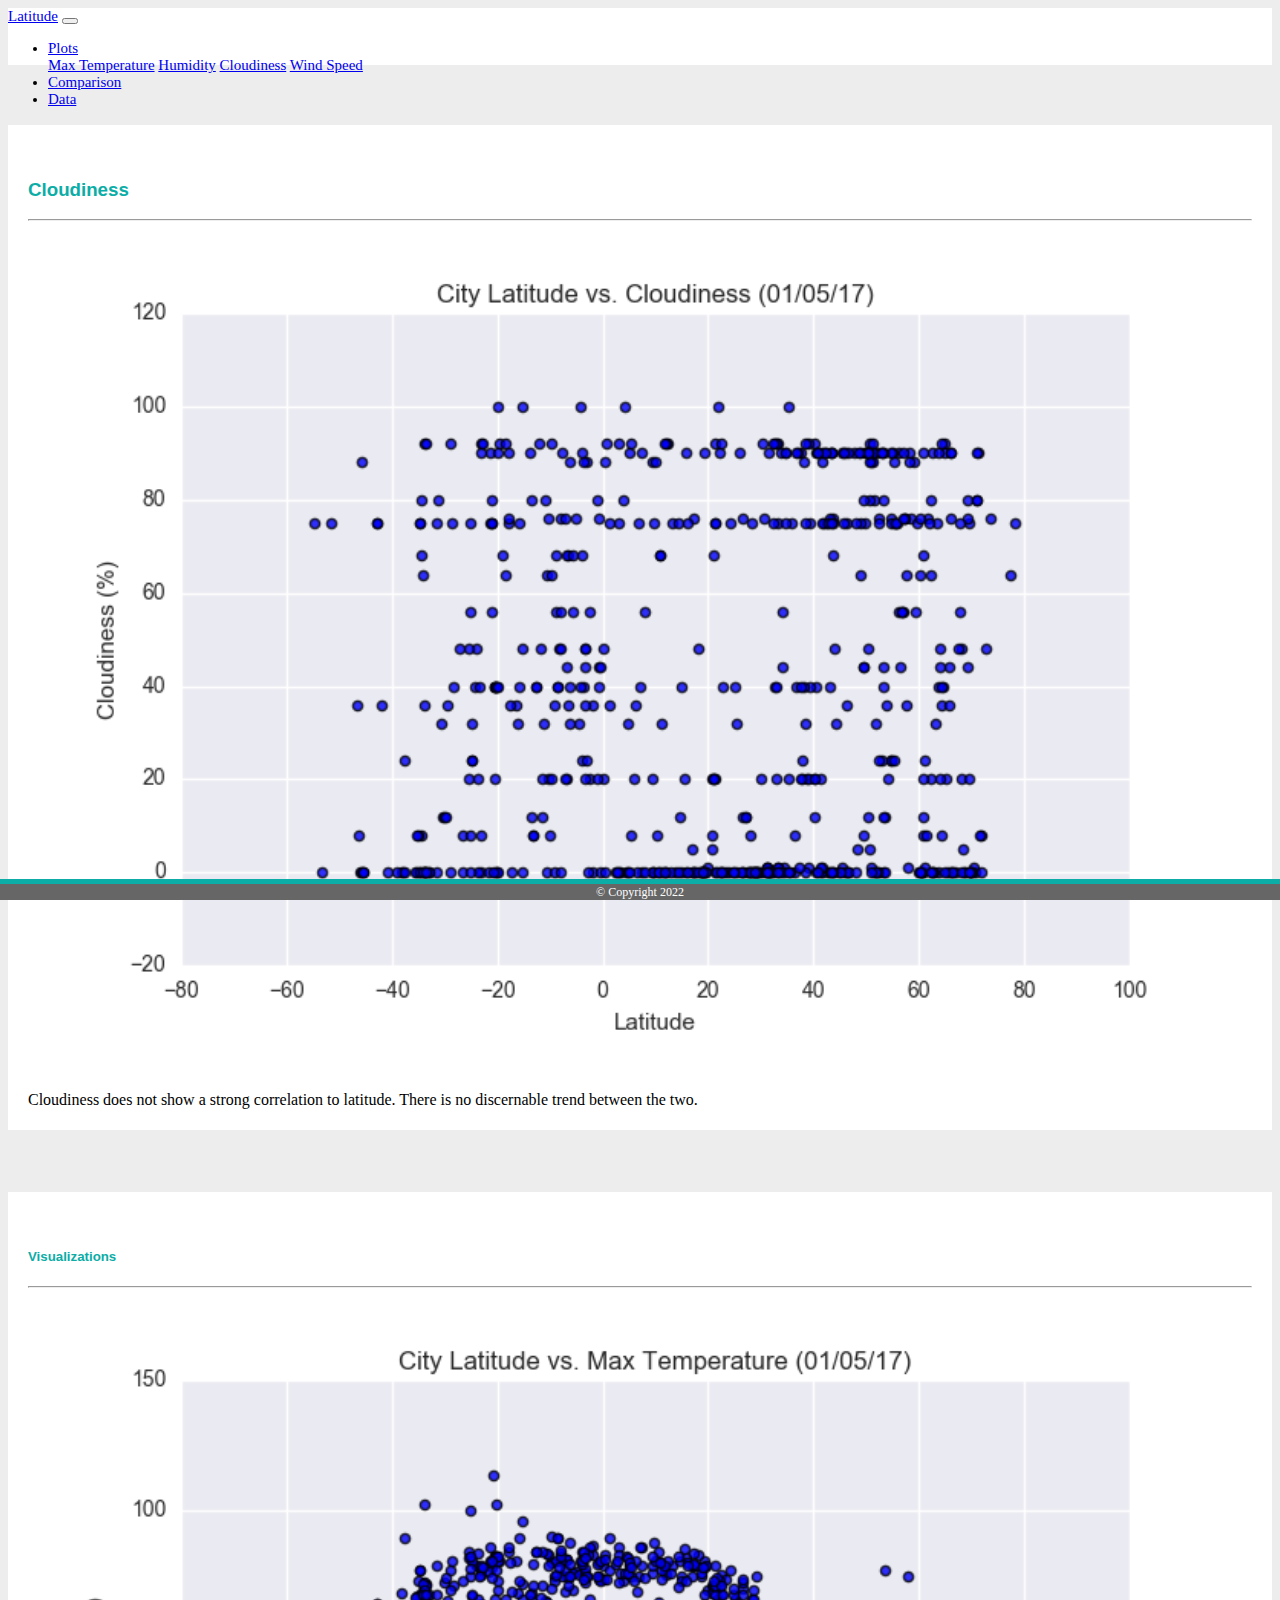
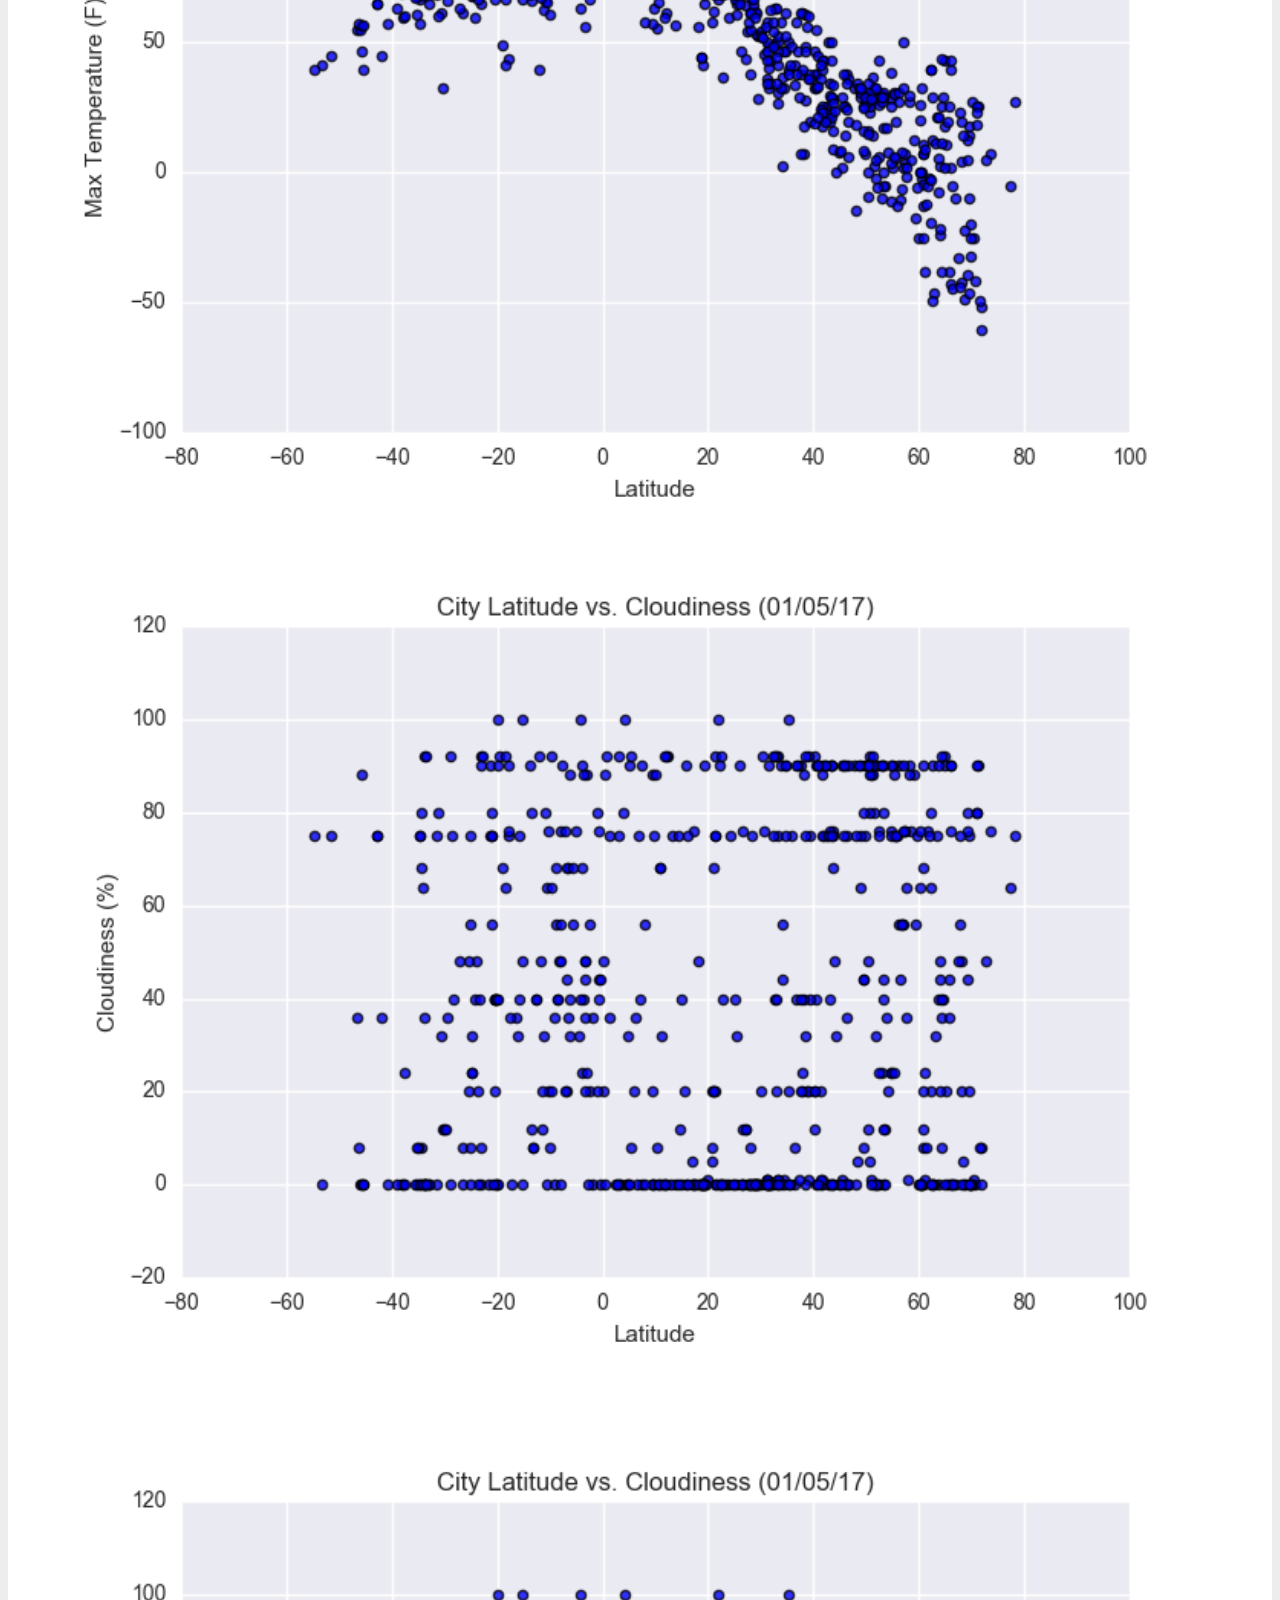
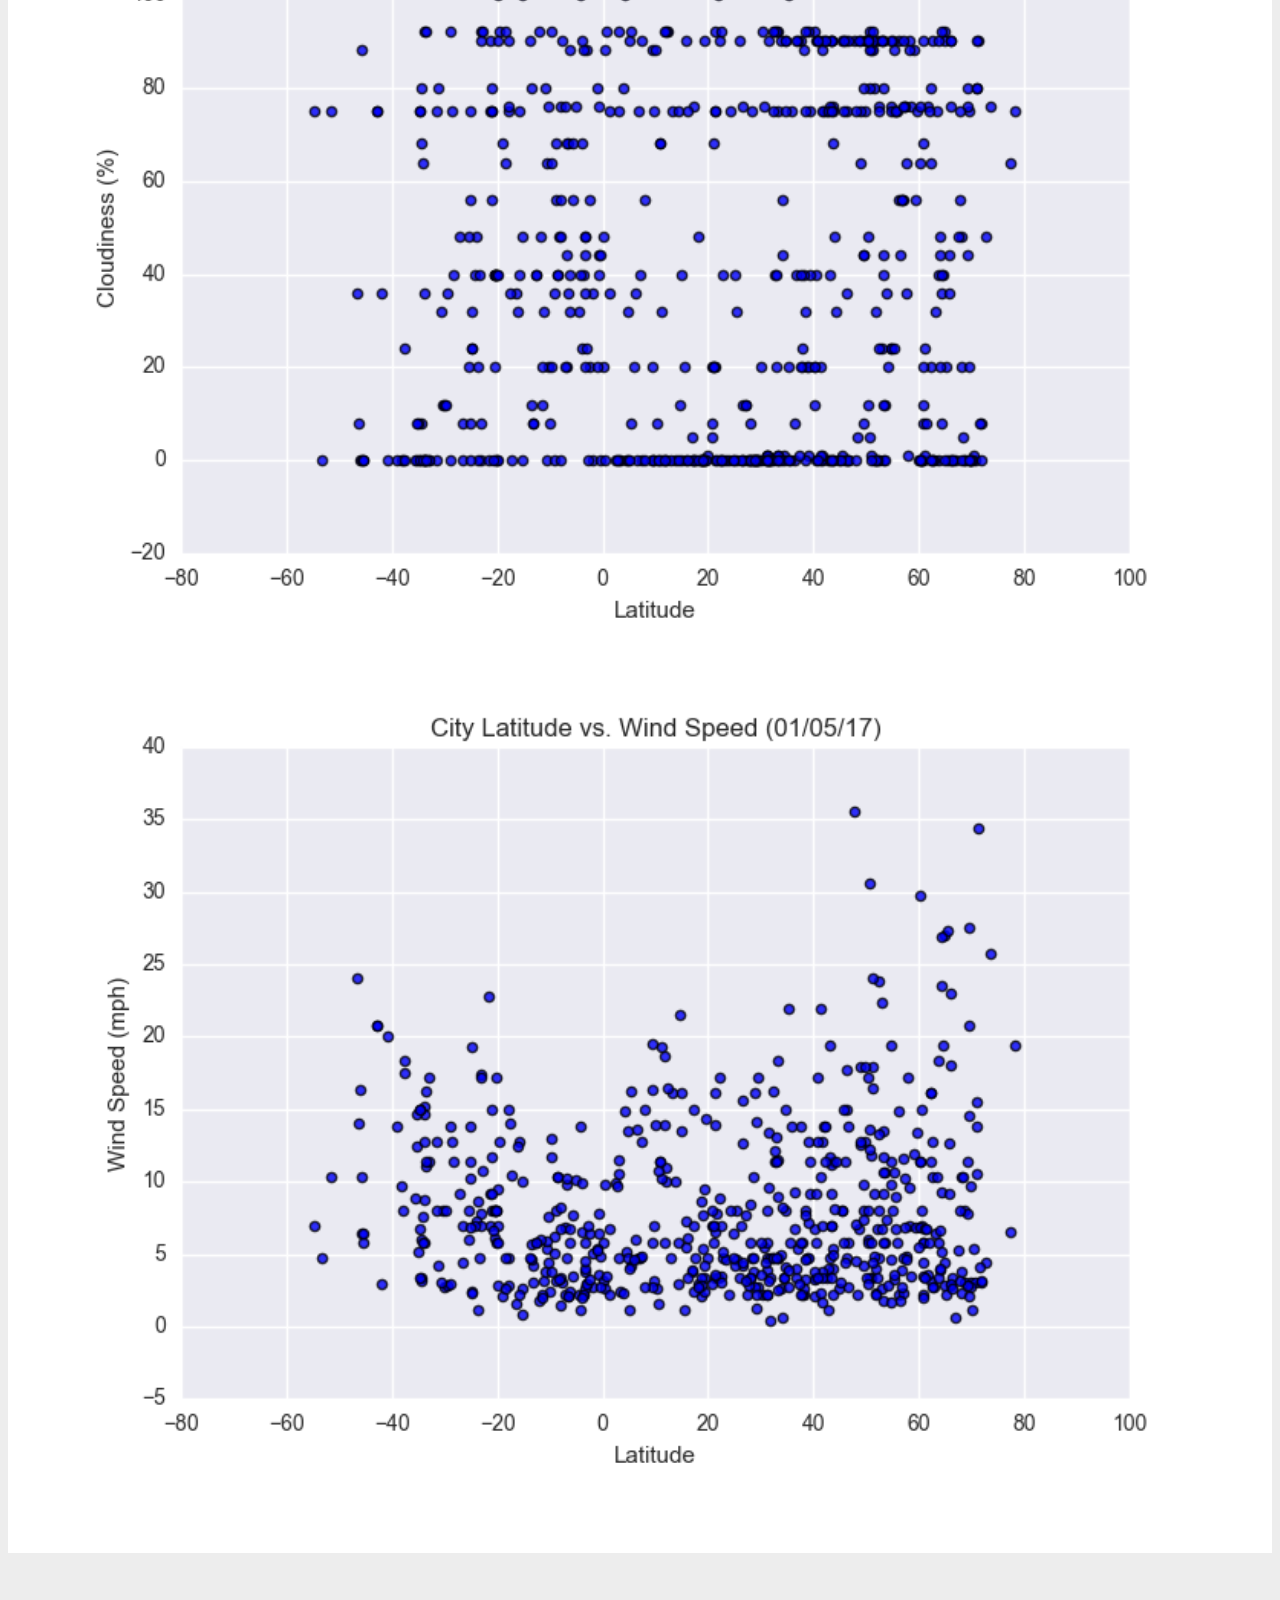
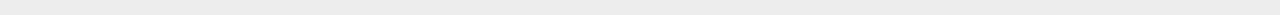
<file: Visualizations/cloudiness.html>
<!DOCTYPE html>
<html lang="en">
<head>
    <meta charset="UTF-8">
    <meta name="viewport" content="width=device-width, initial-scale=1.0">
    <title>Cloudiness</title>

    <!-- Bootstrap CSS -->
    <link rel="stylesheet" href="https://stackpath.bootstrapcdn.com/bootstrap/4.5.0/css/bootstrap.min.css" integrity="sha384-9aIt2nRpC12Uk9gS9baDl411NQApFmC26EwAOH8WgZl5MYYxFfc+NcPb1dKGj7Sk" crossorigin="anonymous">

    <!-- CSS Link-->
    <link rel="stylesheet" type="text/css" href="../assets/css/style.css">

</head>
<body id="cloudiness">
    <!-- Navigation Section -->
    <div class="navigation">      
      <nav class="navbar navbar-expand-lg navbar-light">
        <a class="navbar-brand" href="../index.html">Latitude</a>            
        <button class="navbar-toggler" type="button" data-toggle="collapse" data-target="#navbarNavDropdown"
           aria-controls="navbarNavDropdown" aria-expanded="true" aria-label="Toggle navigation">
            <span class="navbar-toggler-icon"></span>
        </button>
        <div class="collapse navbar-collapse" id="navbarNavDropdown">
          <ul class="navbar-nav ml-auto">
            <li class="nav-item dropdown">
              <a class="nav-link dropdown-toggle" href="#" id="navbarDropdownMenuLink" role="button" data-toggle="dropdown" aria-haspopup="true" aria-expanded="false">
                 Plots
              </a>
              <div class="dropdown-menu" aria-labelledby="navbarDropdownMenuLink">
                <a class="dropdown-item" href="./maxTemp.html">Max Temperature</a>
                <a class="dropdown-item" href="./humidity.html">Humidity</a>
                <a class="dropdown-item" href="./cloudiness.html">Cloudiness</a>
                <a class="dropdown-item" href="./windSpeed.html">Wind Speed</a>
              </div>
            </li>
            <li class="nav-item">
              <a class="nav-link" href="../comparison.html">Comparison</a>
            </li>
            <li class="nav-item">
              <a class="nav-link" href="../data.html">Data</a>
            </li>
          </ul>
        </div>            
      </nav>       
  
  </div> 
<!-- Content Section-->
<div class="container">
    <div class="row">
      <div class="col-lg-7 col-md-12">
        <div class="box" style="padding-bottom: 5px;">
          <h3 class="title">Cloudiness</h3>
          <hr>
          <img src="../assets/images/Fig3.png" alt="Cloudiness Graph">
          <p>
            Cloudiness does not show a strong correlation to latitude. There is 
            no discernable trend between the two.  
          </p>         
        </div>
      </div>
      <div class="col-lg-5 col-md-12">
        <div class="box">
          <h5 class="title">Visualizations</h5>
          <hr>
          <div class="container">
            <div class="row" style="padding-bottom: 30px;">
              <div class="col-6">
                <a href="./maxTemp.html">
                  <img class="panel" src="../assets/images/Fig1.png" alt="Max Temperature Graph">
                </a>
              </div>
              <div class="col-6">
                <a href="./humidity.html">
                  <img class="panel" src="../assets/images/Fig3.png" alt="Humidity Graph">
                </a>
              </div>
            </div>
            <div class="row" style="padding-bottom: 30px;">
              <div class="col-6">
                <a href="./cloudiness.html">
                  <img class="panel" src="../assets/images/Fig3.png" alt="Cloudiness Graph">
                </a>
              </div>
              <div class="col-6">
                <a href="./windSpeed.html">
                  <img class="panel" src="../assets/images/Fig4.png" alt="Wind Speed Graph">
                </a>
              </div>          
            </div>
          </div>
        </div>
      </div>
  
  
  
    </div>
  </div>

    <!-- Footer Section -->
    <footer>
      <div class="footer">&copy; Copyright 2022</div>
    </footer>


     <!-- Bootstrap JS -->
   <script src="https://code.jquery.com/jquery-3.5.1.slim.min.js" integrity="sha384-DfXdz2htPH0lsSSs5nCTpuj/zy4C+OGpamoFVy38MVBnE+IbbVYUew+OrCXaRkfj" crossorigin="anonymous"></script>
   <script src="https://cdn.jsdelivr.net/npm/popper.js@1.16.0/dist/umd/popper.min.js" integrity="sha384-Q6E9RHvbIyZFJoft+2mJbHaEWldlvI9IOYy5n3zV9zzTtmI3UksdQRVvoxMfooAo" crossorigin="anonymous"></script>
   <script src="https://stackpath.bootstrapcdn.com/bootstrap/4.5.0/js/bootstrap.min.js" integrity="sha384-OgVRvuATP1z7JjHLkuOU7Xw704+h835Lr+6QL9UvYjZE3Ipu6Tp75j7Bh/kR0JKI" crossorigin="anonymous"></script>
</body>
</html>
</file>
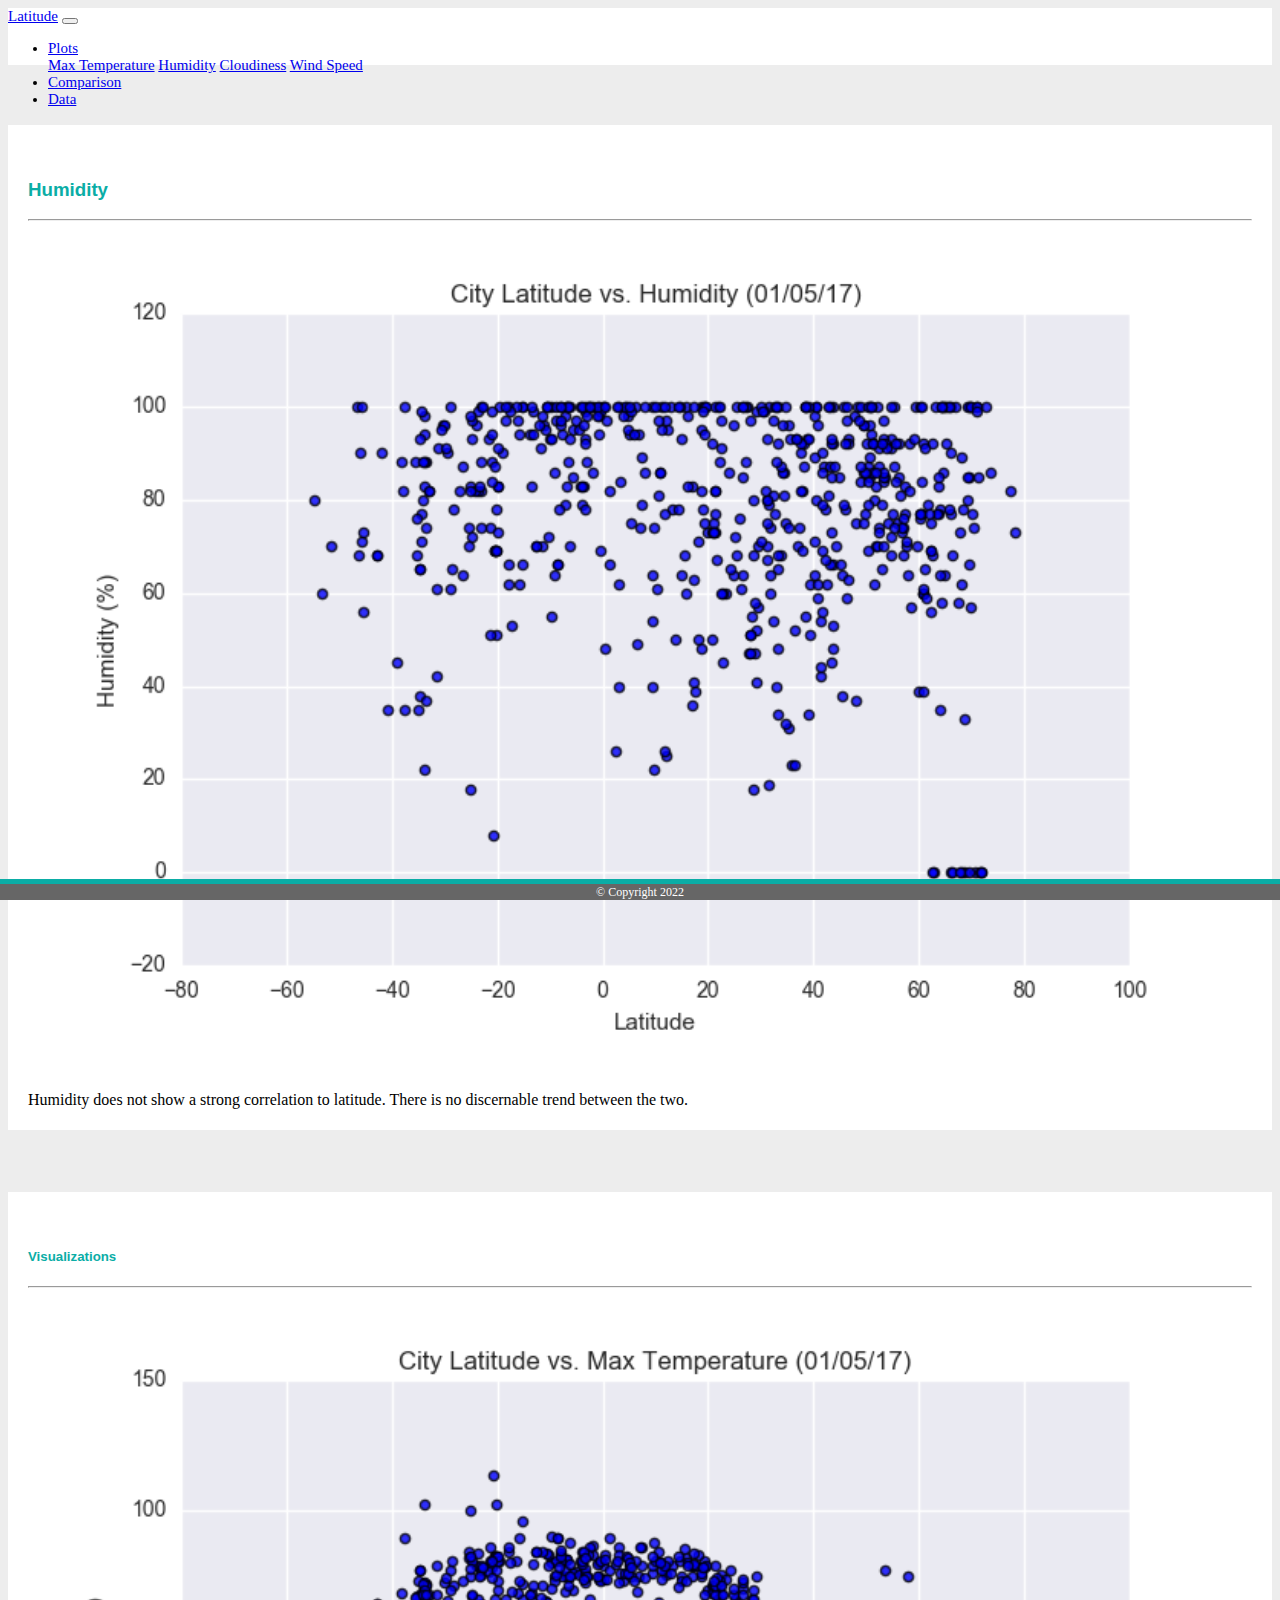
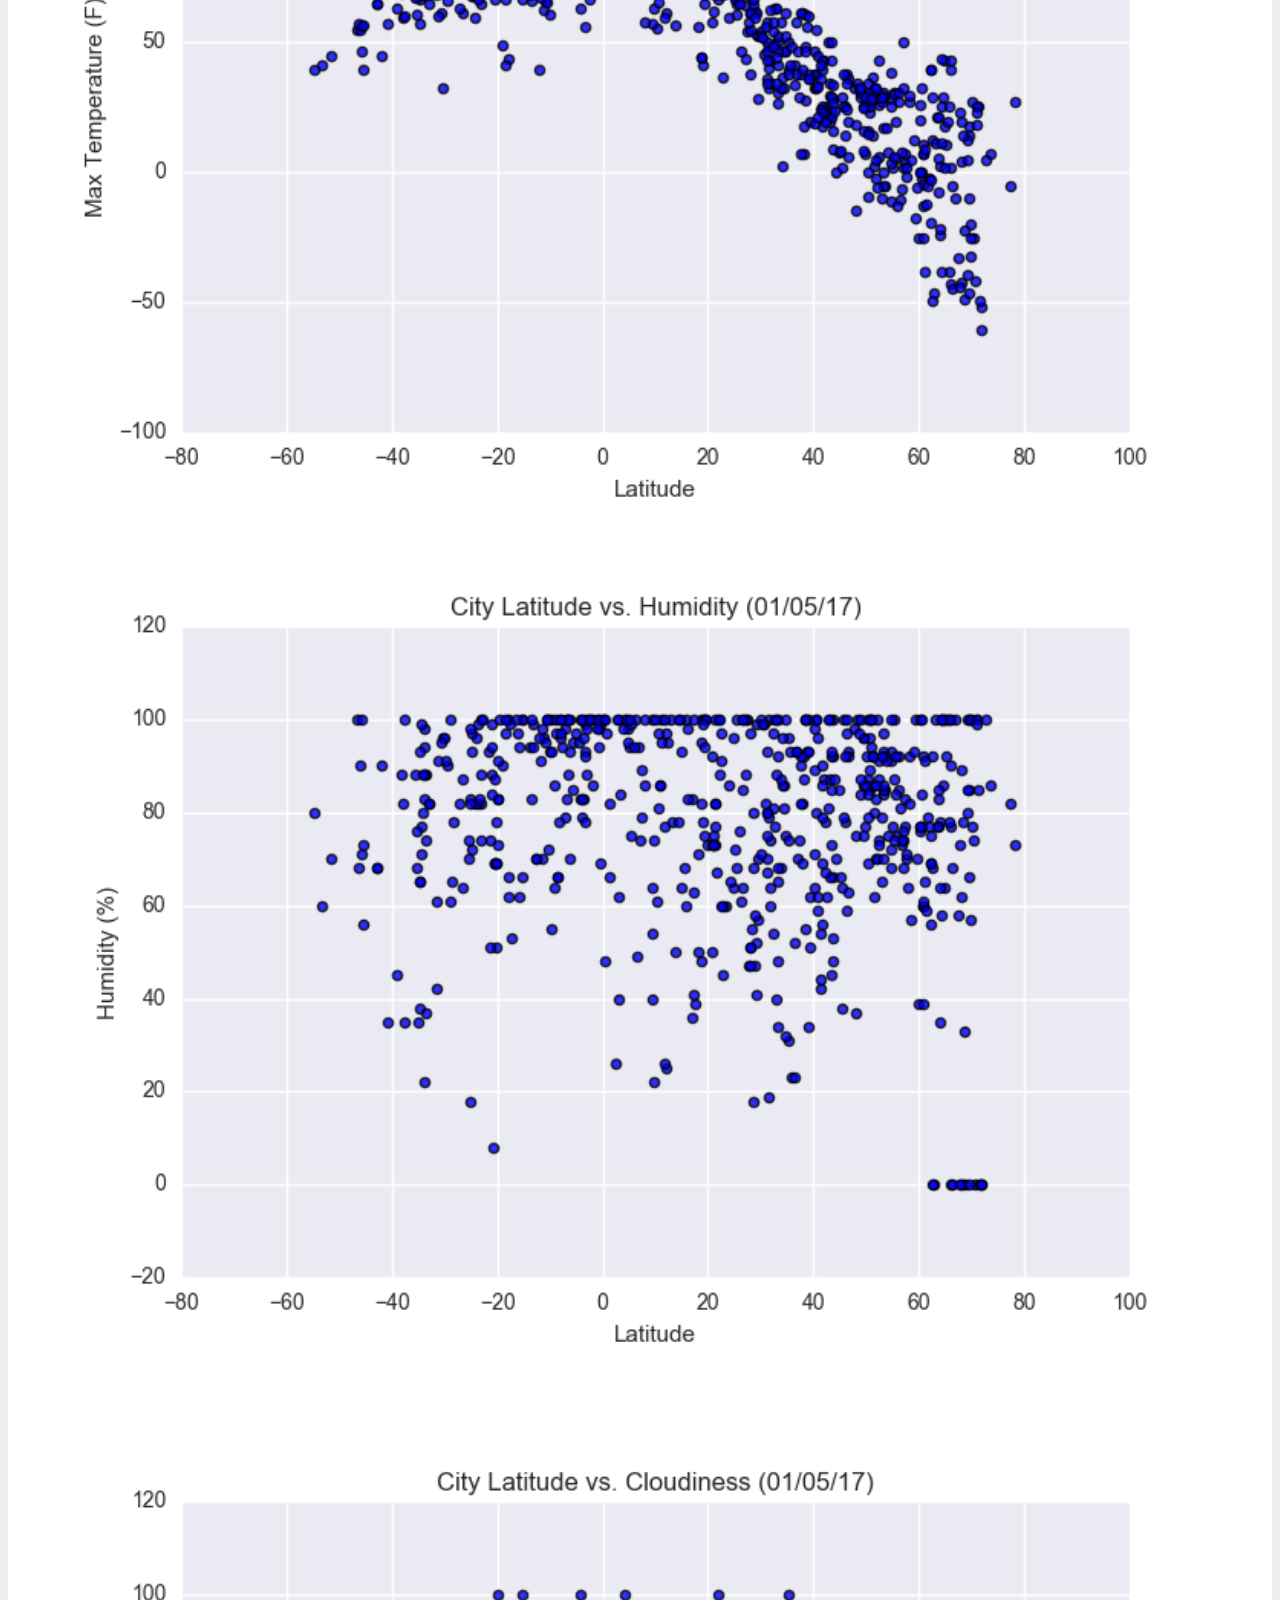
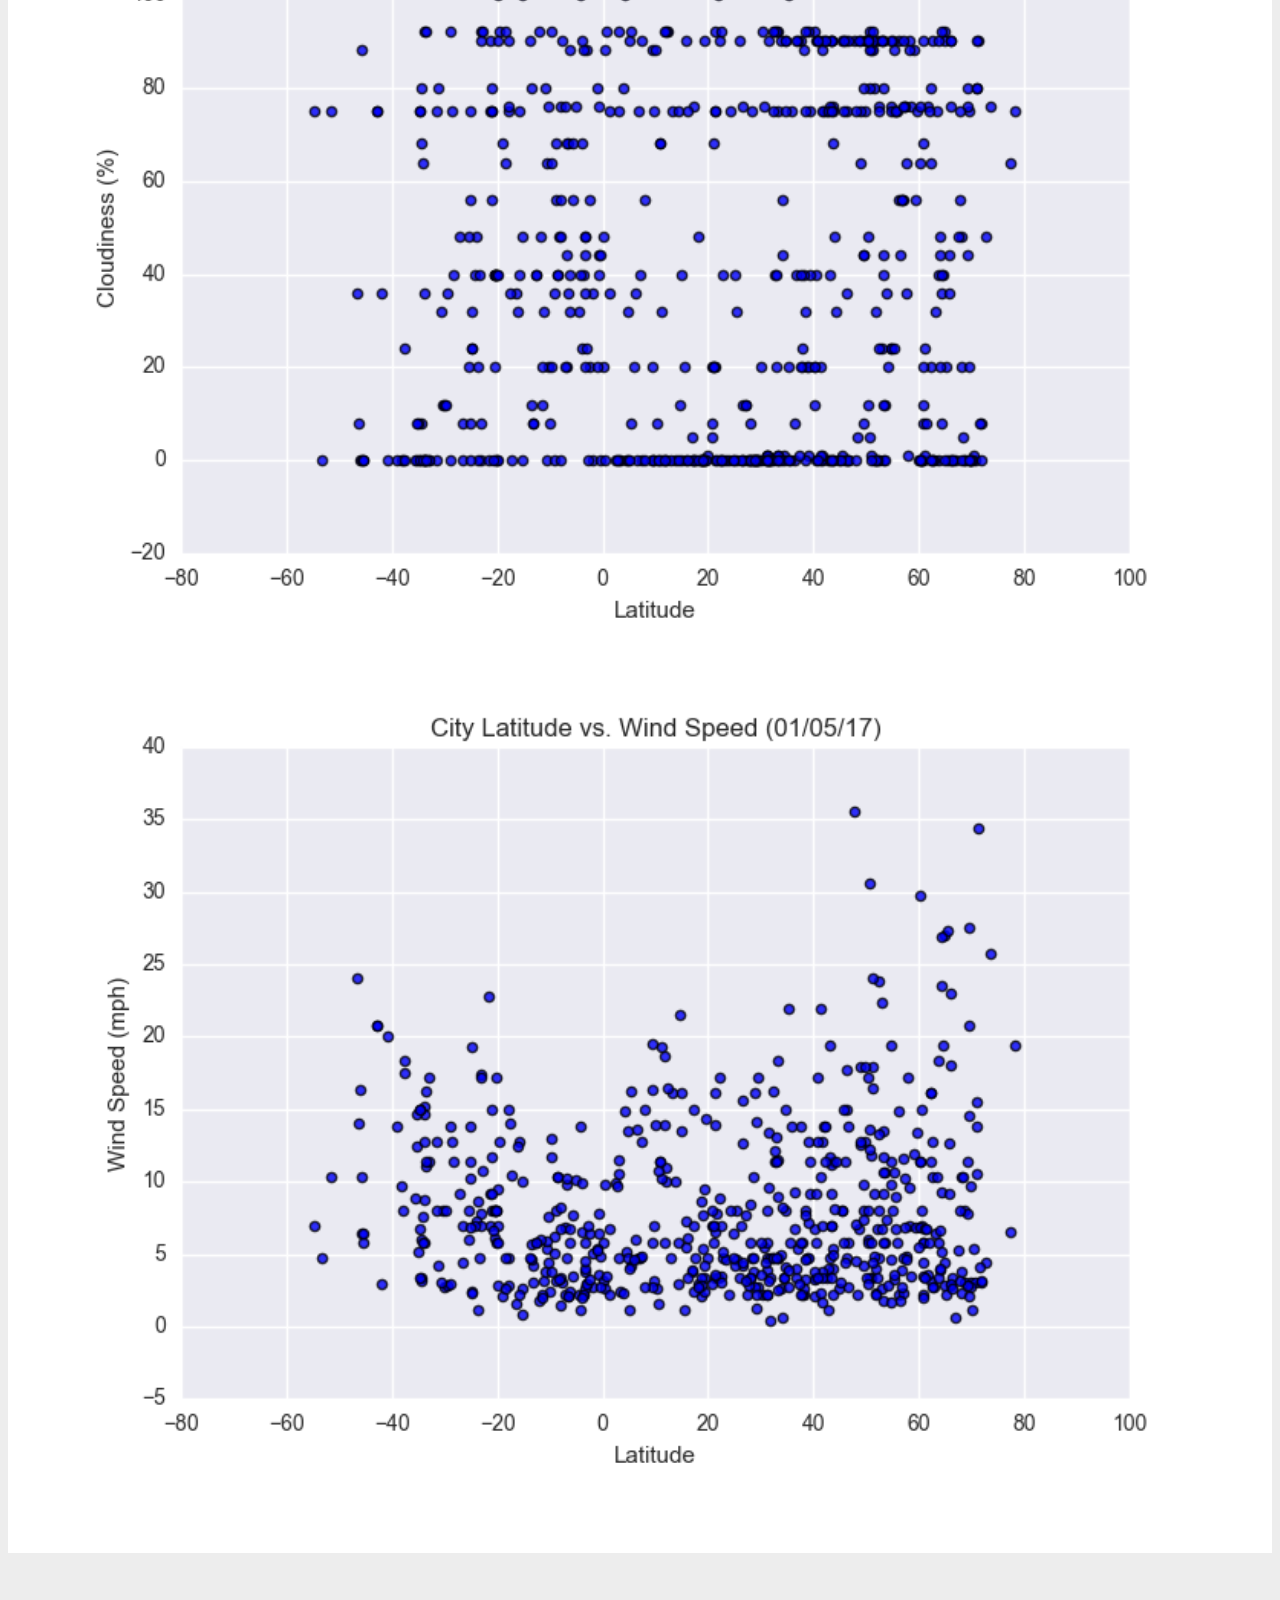
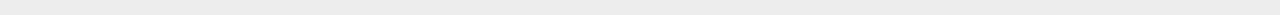
<file: Visualizations/humidity.html>
<!DOCTYPE html>
<html lang="en">
<head>
    <meta charset="UTF-8">
    <meta name="viewport" content="width=device-width, initial-scale=1.0">
    <title>Humidty</title>

    <link rel="stylesheet" href="https://stackpath.bootstrapcdn.com/bootstrap/4.5.0/css/bootstrap.min.css" integrity="sha384-9aIt2nRpC12Uk9gS9baDl411NQApFmC26EwAOH8WgZl5MYYxFfc+NcPb1dKGj7Sk" crossorigin="anonymous">

    <link rel="stylesheet" type="text/css" href="../assets/css/style.css">

</head>
<body id="humidity">
    <div class="navigation">      
      <nav class="navbar navbar-expand-lg navbar-light">
        <a class="navbar-brand" href="../index.html">Latitude</a>            
        <button class="navbar-toggler" type="button" data-toggle="collapse" data-target="#navbarNavDropdown"
           aria-controls="navbarNavDropdown" aria-expanded="true" aria-label="Toggle navigation">
            <span class="navbar-toggler-icon"></span>
        </button>
        <div class="collapse navbar-collapse" id="navbarNavDropdown">
          <ul class="navbar-nav ml-auto">
            <li class="nav-item dropdown">
              <a class="nav-link dropdown-toggle" href="#" id="navbarDropdownMenuLink" role="button" data-toggle="dropdown" aria-haspopup="true" aria-expanded="false">
                 Plots
              </a>
              <div class="dropdown-menu" aria-labelledby="navbarDropdownMenuLink">
                <a class="dropdown-item" href="./maxTemp.html">Max Temperature</a>
                <a class="dropdown-item" href="./humidity.html">Humidity</a>
                <a class="dropdown-item" href="./cloudiness.html">Cloudiness</a>
                <a class="dropdown-item" href="./windSpeed.html">Wind Speed</a>
              </div>
            </li>
            <li class="nav-item">
              <a class="nav-link" href="../comparison.html">Comparison</a>
            </li>
            <li class="nav-item">
              <a class="nav-link" href="../data.html">Data</a>
            </li>
          </ul>
        </div>            
      </nav>       
  
  </div> 

<div class="container">
    <div class="row">
      <div class="col-lg-7 col-md-12">
        <div class="box" style="padding-bottom: 5px;">
          <h3 class="title">Humidity</h3>
          <hr>
          <img src="../assets/images/Fig2.png" alt="Humidity Graph">
          <p>
            Humidity does not show a strong correlation to latitude. There is 
            no discernable trend between the two.  
          </p>         
        </div>
      </div>
      <div class="col-lg-5 col-md-12">
        <div class="box">
          <h5 class="title">Visualizations</h5>
          <hr>
          <div class="container">
            <div class="row" style="padding-bottom: 30px;">
              <div class="col-6">
                <a href="./maxTemp.html">
                  <img class="panel" src="../assets/images/Fig1.png" alt="Max Temperature Graph">
                </a>
              </div>
              <div class="col-6">
                <a href="./humidity.html">
                  <img class="panel" src="../assets/images/Fig2.png" alt="Humidity Graph">
                </a>
              </div>
            </div>
            <div class="row" style="padding-bottom: 30px;">
              <div class="col-6">
                <a href="./cloudiness.html">
                  <img class="panel" src="../assets/images/Fig3.png" alt="Cloudiness Graph">
                </a>
              </div>
              <div class="col-6">
                <a href="./windSpeed.html">
                  <img class="panel" src="../assets/images/Fig4.png" alt="Wind Speed Graph">
                </a>
              </div>          
            </div>
          </div>
        </div>
      </div>
  
  
    </div>
  </div>

    <footer>
      <div class="footer">&copy; Copyright 2022</div>
    </footer>

   <script src="https://code.jquery.com/jquery-3.5.1.slim.min.js" integrity="sha384-DfXdz2htPH0lsSSs5nCTpuj/zy4C+OGpamoFVy38MVBnE+IbbVYUew+OrCXaRkfj" crossorigin="anonymous"></script>
   <script src="https://cdn.jsdelivr.net/npm/popper.js@1.16.0/dist/umd/popper.min.js" integrity="sha384-Q6E9RHvbIyZFJoft+2mJbHaEWldlvI9IOYy5n3zV9zzTtmI3UksdQRVvoxMfooAo" crossorigin="anonymous"></script>
   <script src="https://stackpath.bootstrapcdn.com/bootstrap/4.5.0/js/bootstrap.min.js" integrity="sha384-OgVRvuATP1z7JjHLkuOU7Xw704+h835Lr+6QL9UvYjZE3Ipu6Tp75j7Bh/kR0JKI" crossorigin="anonymous"></script>
</body>
</html>
</file>
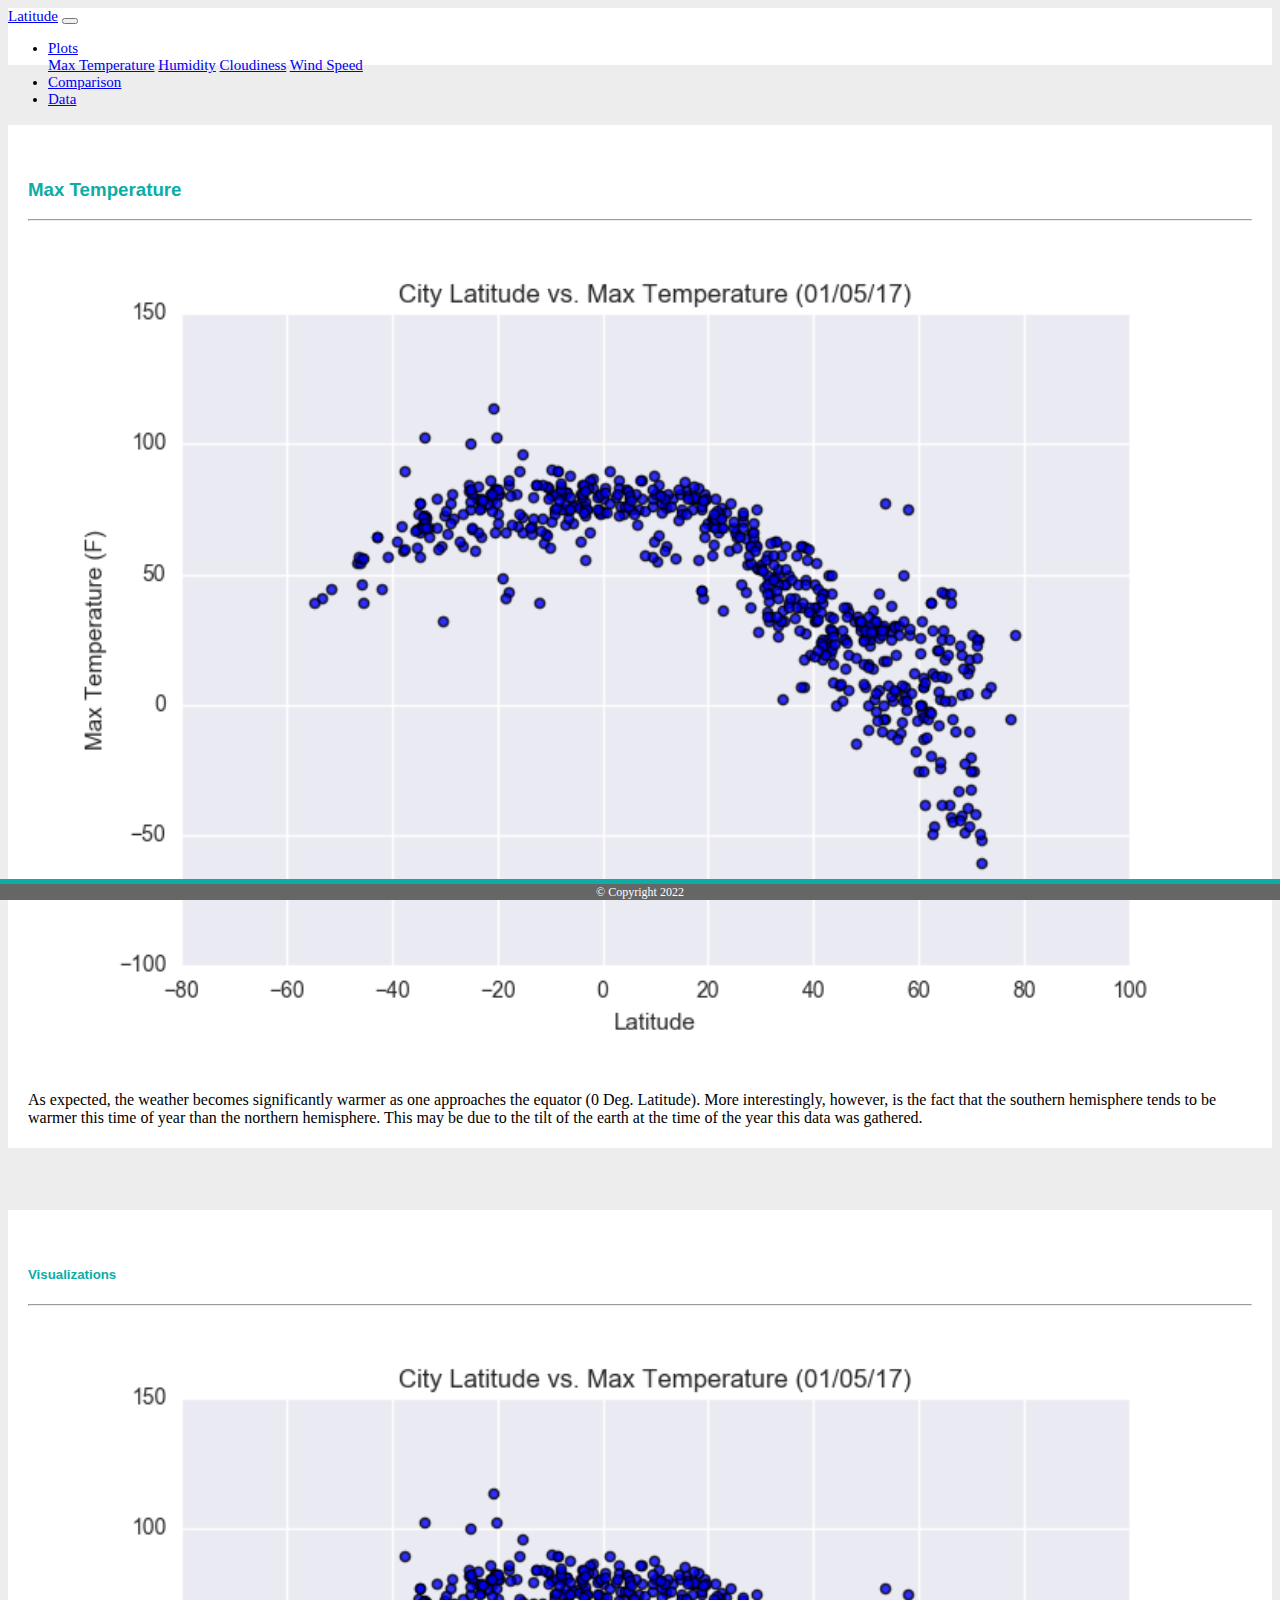
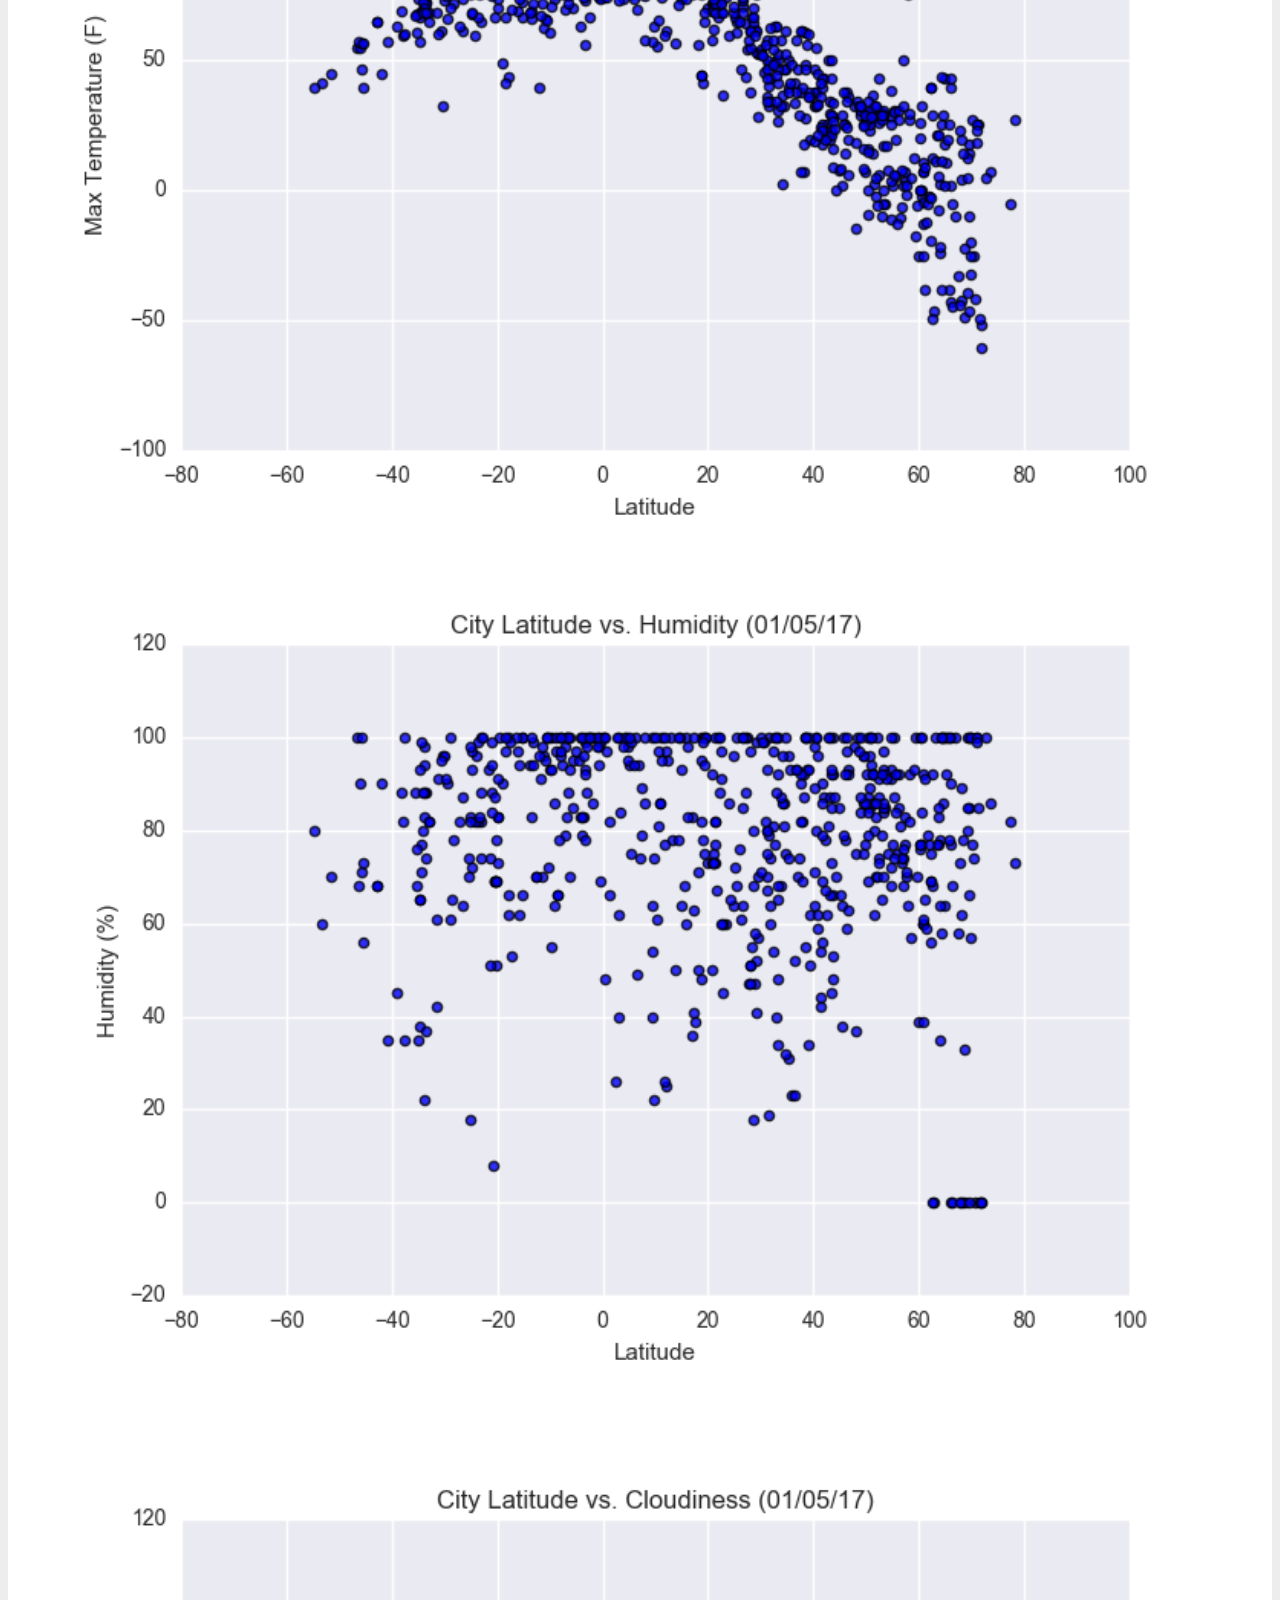
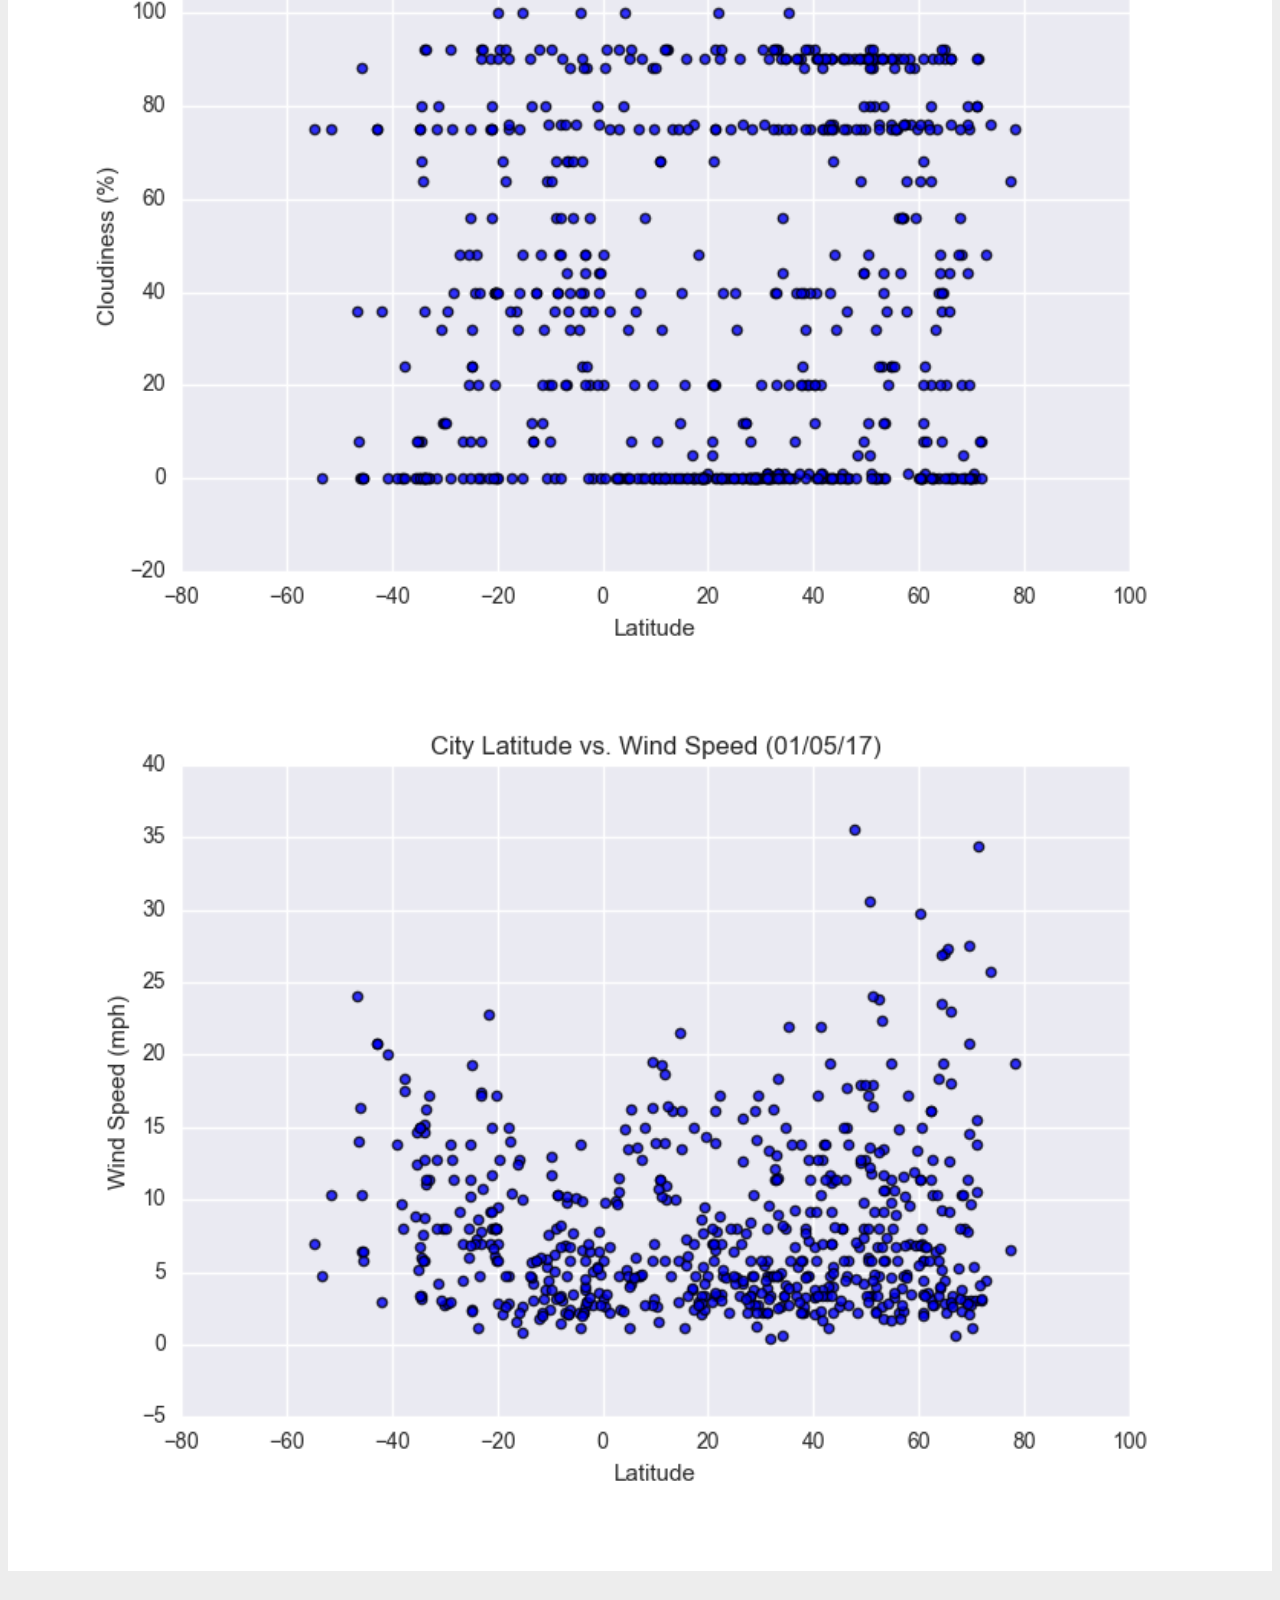
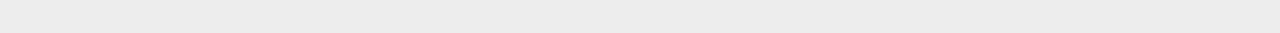
<file: Visualizations/maxTemp.html>
<!DOCTYPE html>
<html lang="en">
<head>
    <meta charset="UTF-8">
    <meta name="viewport" content="width=device-width, initial-scale=1.0">
    <title>Temperature</title>

    <!-- Bootstrap CSS -->
    <link rel="stylesheet" href="https://stackpath.bootstrapcdn.com/bootstrap/4.5.0/css/bootstrap.min.css" integrity="sha384-9aIt2nRpC12Uk9gS9baDl411NQApFmC26EwAOH8WgZl5MYYxFfc+NcPb1dKGj7Sk" crossorigin="anonymous">

    <!-- CSS Link-->
    <link rel="stylesheet" type="text/css" href="../assets/css/style.css">

</head>
<body id="maxTemp">
    <!-- Navigation Section -->
    <div class="navigation">      
      <nav class="navbar navbar-expand-lg navbar-light">
        <a class="navbar-brand" href="../index.html">Latitude</a>            
        <button class="navbar-toggler" type="button" data-toggle="collapse" data-target="#navbarNavDropdown"
           aria-controls="navbarNavDropdown" aria-expanded="true" aria-label="Toggle navigation">
            <span class="navbar-toggler-icon"></span>
        </button>
        <div class="collapse navbar-collapse" id="navbarNavDropdown">
          <ul class="navbar-nav ml-auto">
            <li class="nav-item dropdown">
              <a class="nav-link dropdown-toggle" href="#" id="navbarDropdownMenuLink" role="button" data-toggle="dropdown" aria-haspopup="true" aria-expanded="false">
                 Plots
              </a>
              <div class="dropdown-menu" aria-labelledby="navbarDropdownMenuLink">
                <a class="dropdown-item" href="./maxTemp.html">Max Temperature</a>
                <a class="dropdown-item" href="./humidity.html">Humidity</a>
                <a class="dropdown-item" href="./cloudiness.html">Cloudiness</a>
                <a class="dropdown-item" href="./windSpeed.html">Wind Speed</a>
              </div>
            </li>
            <li class="nav-item">
              <a class="nav-link" href="../comparison.html">Comparison</a>
            </li>
            <li class="nav-item">
              <a class="nav-link" href="../data.html">Data</a>
            </li>
          </ul>
        </div>            
      </nav>       
  
  </div> 
<!-- Content Section-->
<div class="container">
    <div class="row">
      <div class="col-lg-7 col-md-12">
        <div class="box" style="padding-bottom: 5px;">
          <h3 class="title">Max Temperature</h3>
          <hr>
          <img src="../assets/images/Fig1.png" alt="Max Temperature Graph">
          <p>
            As expected, the weather becomes significantly warmer as one approaches
             the equator (0 Deg. Latitude). More interestingly, however, is the 
             fact that the southern hemisphere tends to be warmer this time of year 
             than the northern hemisphere. This may be due to the tilt of the earth 
             at the time of the year this data was gathered.  
          </p>         
        </div>
      </div>
      <div class="col-lg-5 col-md-12">
        <div class="box">
          <h5 class="title">Visualizations</h5>
          <hr>
          <div class="container">
            <div class="row" style="padding-bottom: 30px;">
              <div class="col-6">
                <a href="./maxTemp.html">
                  <img class="panel" src="../assets/images/Fig1.png" alt="Max Temperature Graph">
                </a>
              </div>
              <div class="col-6">
                <a href="./humidity.html">
                  <img class="panel" src="../assets/images/Fig2.png" alt="Humidity Graph">
                </a>
              </div>
            </div>
            <div class="row" style="padding-bottom: 30px;">
              <div class="col-6">
                <a href="./cloudiness.html">
                  <img class="panel" src="../assets/images/Fig3.png" alt="Cloudiness Graph">
                </a>
              </div>
              <div class="col-6">
                <a href="./windSpeed.html">
                  <img class="panel" src="../assets/images/Fig4.png" alt="Wind Speed Graph">
                </a>
              </div>          
            </div>
          </div>
        </div>
      </div>
  <!-- Content Section-->
  
  
    </div>
  </div>

  <!-- Footer Section -->
  <footer>
    <div class="footer">&copy; Copyright 2022</div>
  </footer>  


   <!-- Bootstrap JS -->
   <script src="https://code.jquery.com/jquery-3.5.1.slim.min.js" integrity="sha384-DfXdz2htPH0lsSSs5nCTpuj/zy4C+OGpamoFVy38MVBnE+IbbVYUew+OrCXaRkfj" crossorigin="anonymous"></script>
   <script src="https://cdn.jsdelivr.net/npm/popper.js@1.16.0/dist/umd/popper.min.js" integrity="sha384-Q6E9RHvbIyZFJoft+2mJbHaEWldlvI9IOYy5n3zV9zzTtmI3UksdQRVvoxMfooAo" crossorigin="anonymous"></script>
   <script src="https://stackpath.bootstrapcdn.com/bootstrap/4.5.0/js/bootstrap.min.js" integrity="sha384-OgVRvuATP1z7JjHLkuOU7Xw704+h835Lr+6QL9UvYjZE3Ipu6Tp75j7Bh/kR0JKI" crossorigin="anonymous"></script>
</body>

</html>
</file>
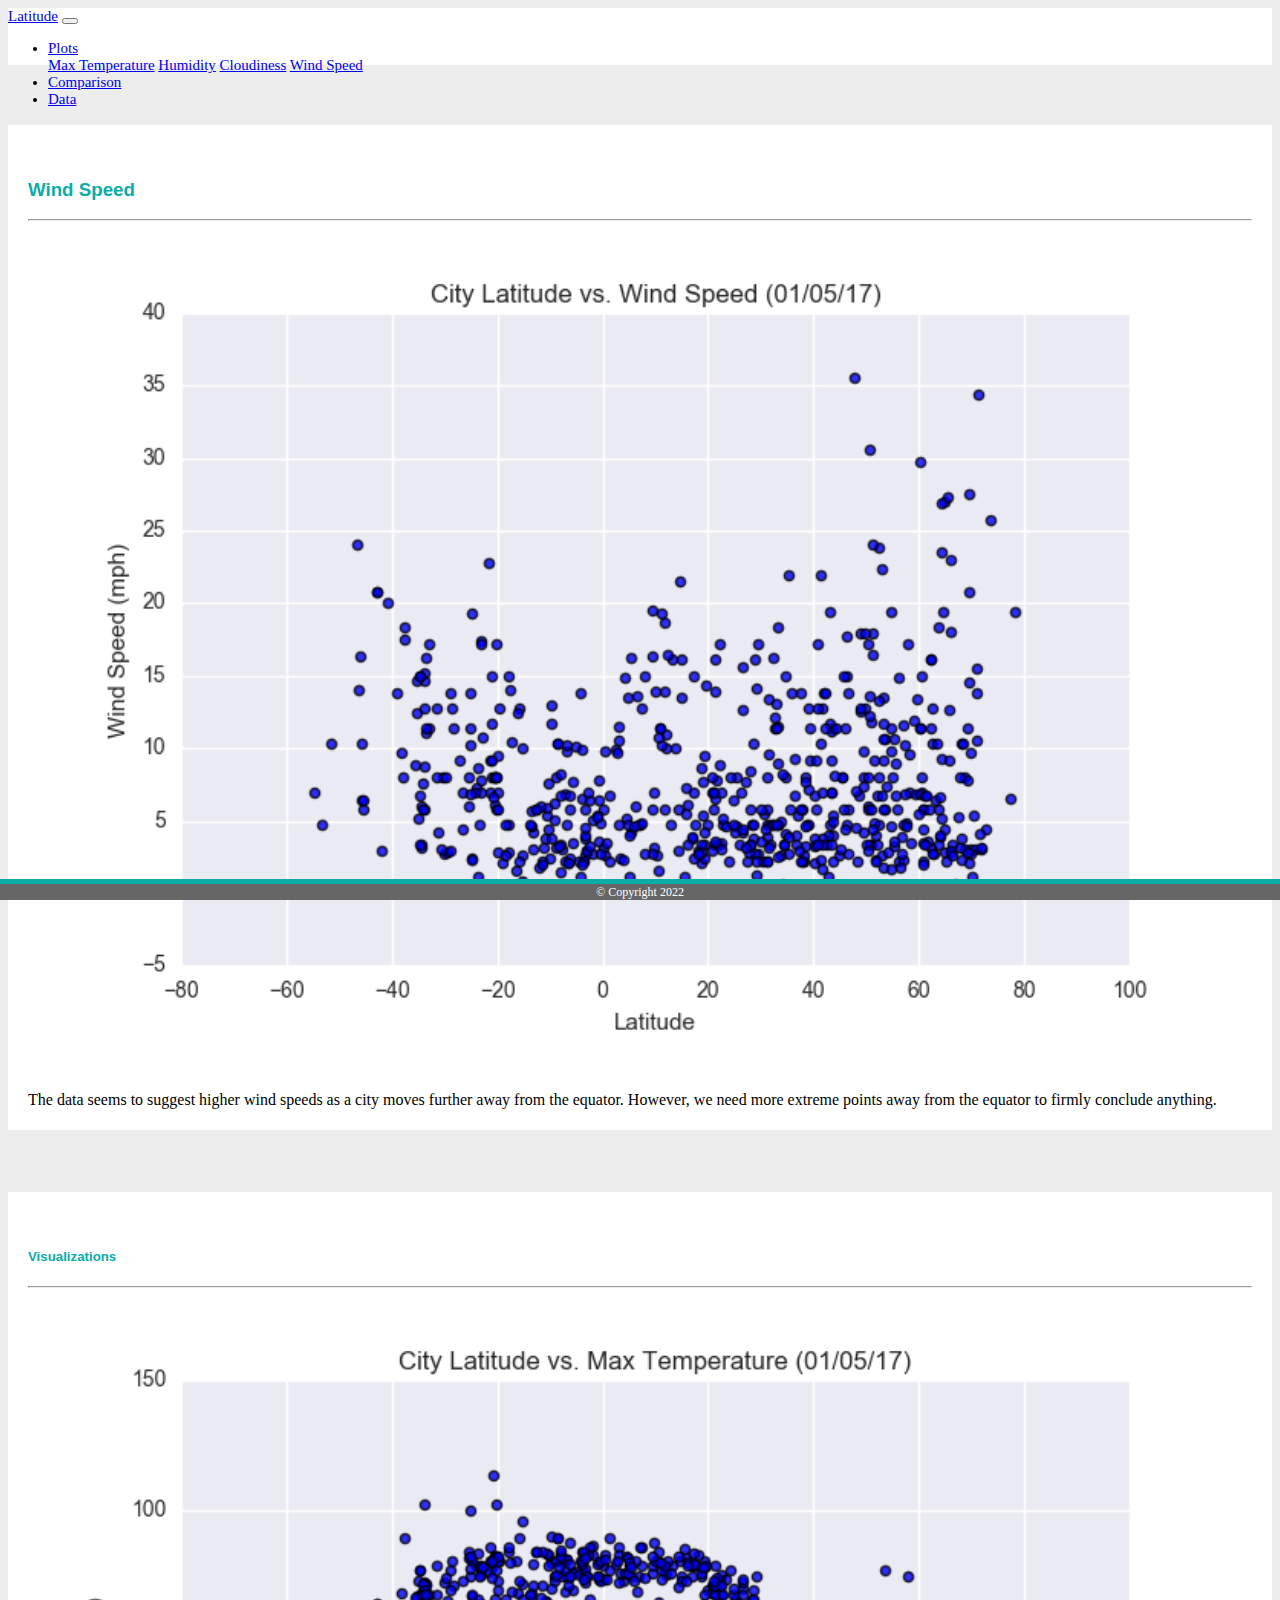
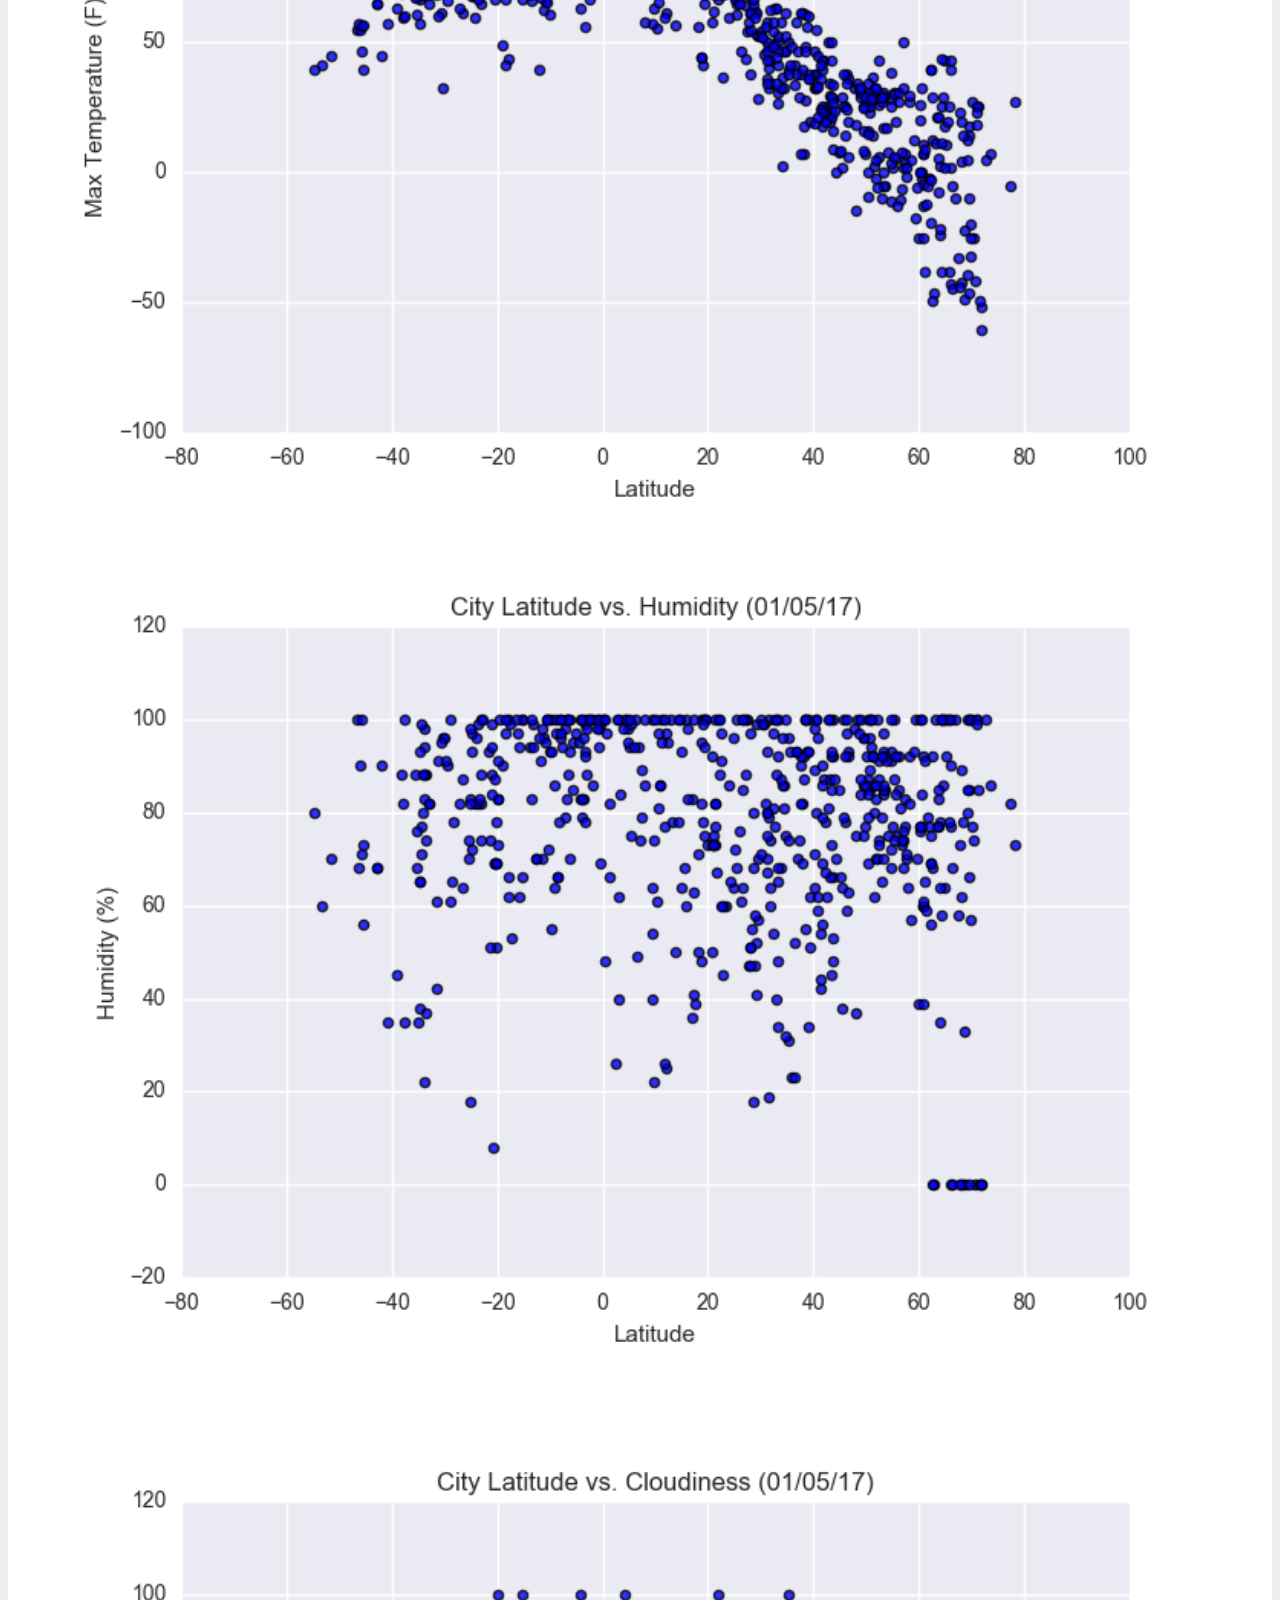
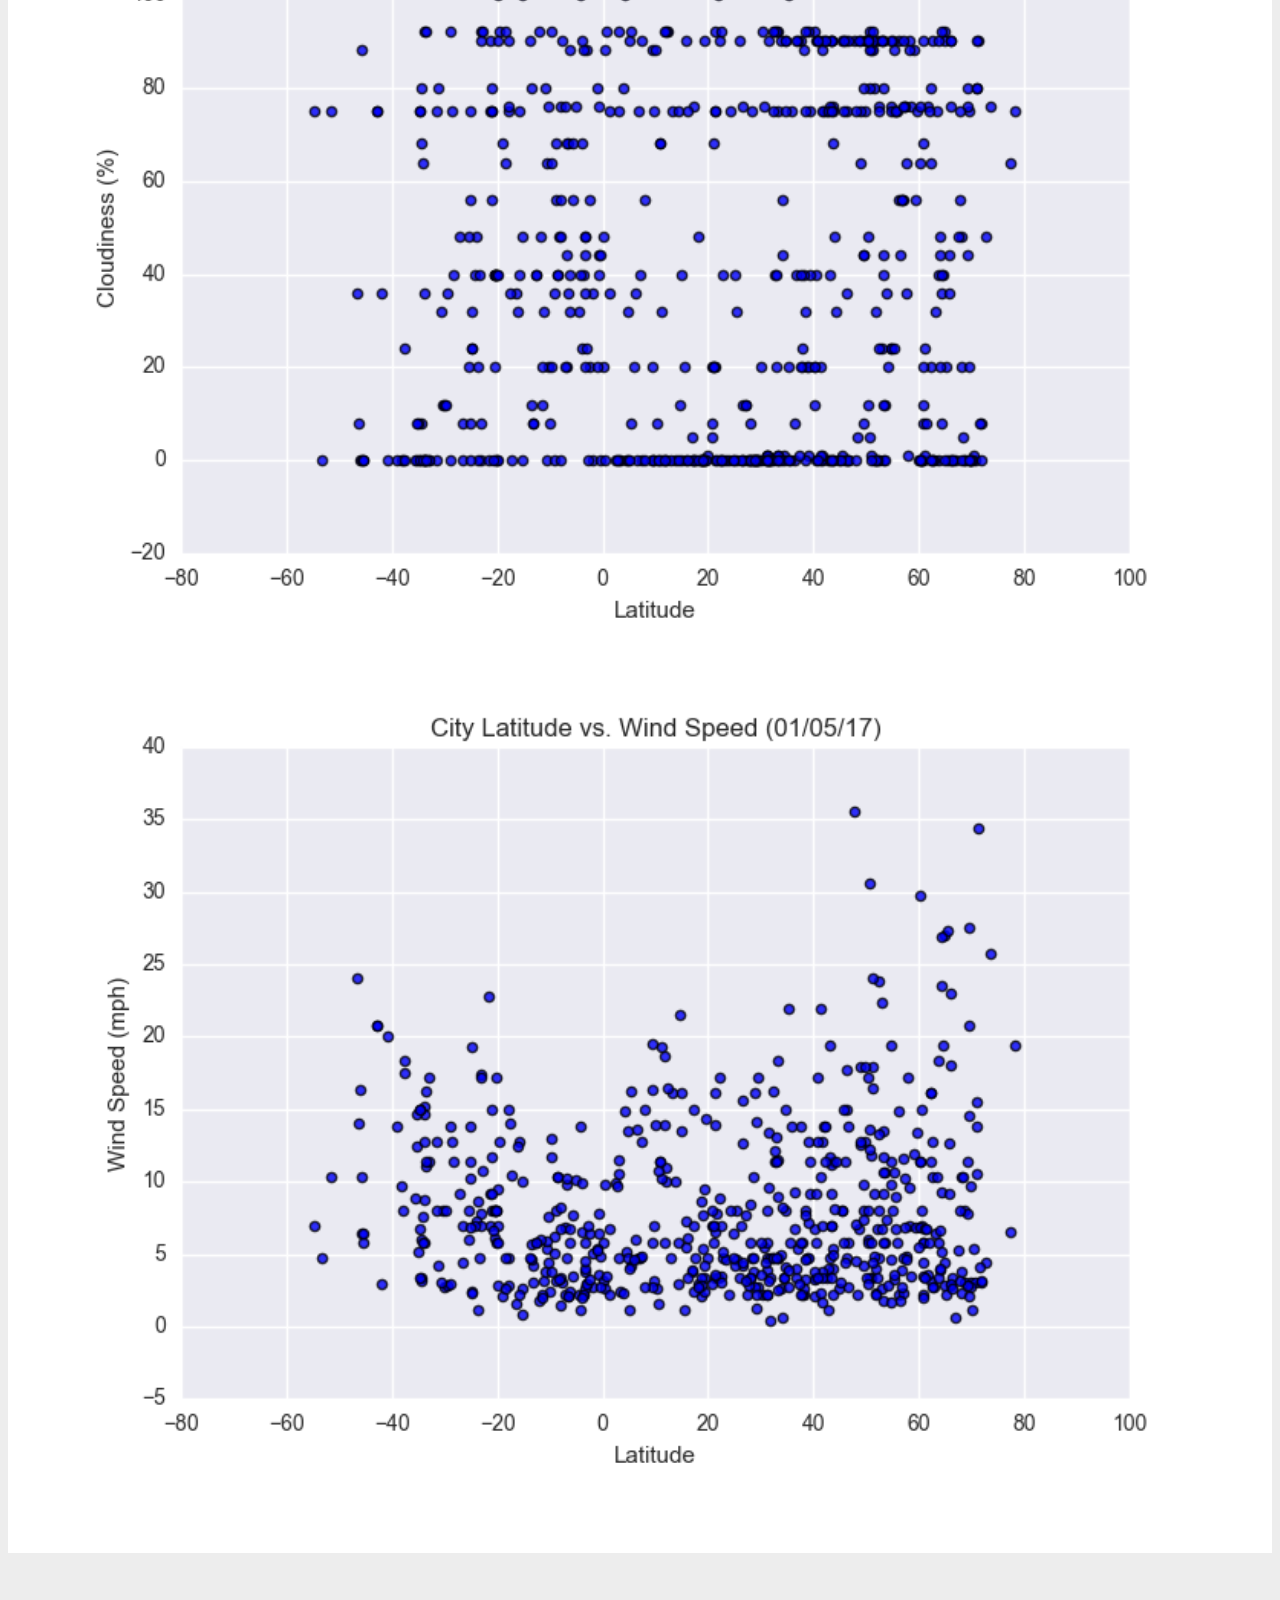
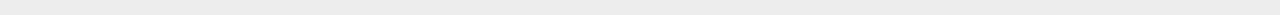
<file: Visualizations/windSpeed.html>
<!DOCTYPE html>
<html lang="en">
<head>
    <meta charset="UTF-8">
    <meta name="viewport" content="width=device-width, initial-scale=1.0">
    <title>Wind Speed</title>
    <!-- Bootstrap CSS -->
    <link rel="stylesheet" href="https://stackpath.bootstrapcdn.com/bootstrap/4.5.0/css/bootstrap.min.css" integrity="sha384-9aIt2nRpC12Uk9gS9baDl411NQApFmC26EwAOH8WgZl5MYYxFfc+NcPb1dKGj7Sk" crossorigin="anonymous">

    <!-- CSS Link-->
    <link rel="stylesheet" type="text/css" href="../assets/css/style.css">
</head>
<body id="windSpeed">
    <!-- Navigation Section -->
    <div class="navigation">      
      <nav class="navbar navbar-expand-lg navbar-light">
        <a class="navbar-brand" href="../index.html">Latitude</a>            
        <button class="navbar-toggler" type="button" data-toggle="collapse" data-target="#navbarNavDropdown"
           aria-controls="navbarNavDropdown" aria-expanded="true" aria-label="Toggle navigation">
            <span class="navbar-toggler-icon"></span>
        </button>
        <div class="collapse navbar-collapse" id="navbarNavDropdown">
          <ul class="navbar-nav ml-auto">
            <li class="nav-item dropdown">
              <a class="nav-link dropdown-toggle" href="#" id="navbarDropdownMenuLink" role="button" data-toggle="dropdown" aria-haspopup="true" aria-expanded="false">
                 Plots
              </a>
              <div class="dropdown-menu" aria-labelledby="navbarDropdownMenuLink">
                <a class="dropdown-item" href="./maxTemp.html">Max Temperature</a>
                <a class="dropdown-item" href="./humidity.html">Humidity</a>
                <a class="dropdown-item" href="./cloudiness.html">Cloudiness</a>
                <a class="dropdown-item" href="./windSpeed.html">Wind Speed</a>
              </div>
            </li>
            <li class="nav-item">
              <a class="nav-link" href="../comparison.html">Comparison</a>
            </li>
            <li class="nav-item">
              <a class="nav-link" href="../data.html">Data</a>
            </li>
          </ul>
        </div>            
      </nav>       
  
  </div> 
<!-- Content Section-->
<div class="container">
    <div class="row">
      <div class="col-lg-7 col-md-12">
        <div class="box" style="padding-bottom: 5px;">
          <h3 class="title">Wind Speed</h3>
          <hr>
          <img src="../assets/images/Fig4.png" alt="Wind Speed Graph">
          <p>
            The data seems to suggest higher wind speeds as a city moves further 
            away from the equator. However, we  need more extreme points away from 
            the equator to firmly conclude anything.  
          </p>         
        </div>
      </div>
      <div class="col-lg-5 col-md-12">
        <div class="box">
          <h5 class="title">Visualizations</h5>
          <hr>
          <div class="container">
            <div class="row" style="padding-bottom: 30px;">
              <div class="col-6">
                <a href="maxTemp.html">
                  <img class="panel" src="../assets/images/Fig1.png" alt="Max Temperature Graph">
                </a>
              </div>
              <div class="col-6">
                <a href="humidity.html">
                  <img class="panel" src="../assets/images/Fig2.png" alt="Humidity Graph">
                </a>
              </div>
            </div>
            <div class="row" style="padding-bottom: 30px;">
              <div class="col-6">
                <a href="cloudiness.html">
                  <img class="panel" src="../assets/images/Fig3.png" alt="Cloudiness Graph">
                </a>
              </div>
              <div class="col-6">
                <a href="windSpeed.html">
                  <img class="panel" src="../assets/images/Fig4.png" alt="Wind Speed Graph">
                </a>
              </div>          
            </div>
          </div>
        </div>
      </div>
  
  
  
    </div>
  </div>

  <!-- Footer Section -->
  <footer>
    <div class="footer">&copy; Copyright 2022</div>
  </footer>

<!-- Bootstrap JS -->
     <script src="https://code.jquery.com/jquery-3.5.1.slim.min.js" integrity="sha384-DfXdz2htPH0lsSSs5nCTpuj/zy4C+OGpamoFVy38MVBnE+IbbVYUew+OrCXaRkfj" crossorigin="anonymous"></script>
     <script src="https://cdn.jsdelivr.net/npm/popper.js@1.16.0/dist/umd/popper.min.js" integrity="sha384-Q6E9RHvbIyZFJoft+2mJbHaEWldlvI9IOYy5n3zV9zzTtmI3UksdQRVvoxMfooAo" crossorigin="anonymous"></script>
     <script src="https://stackpath.bootstrapcdn.com/bootstrap/4.5.0/js/bootstrap.min.js" integrity="sha384-OgVRvuATP1z7JjHLkuOU7Xw704+h835Lr+6QL9UvYjZE3Ipu6Tp75j7Bh/kR0JKI" crossorigin="anonymous"></script>
</body>
</html>
</file>
<file: assets/css/style.css>
.navbar{
    max-height: 57px;
}

.navigation navbar-brand{
    color: white;
    margin-left: 30px;
    padding: inherit;
    font-weight: bold;
    background-color: #0BADA6;
    font-family: Georgia, 'Times New Roman', Times, serif
}

.navbar{
    background-color: white;
    font-size: 15px;
}

.active .dropdown-menu .dropdown-item:active a:hover{
    background-color: #e7e7e7;
}


.dropdown .dropdown-menu .dropdown-item:active, .dropdown .dropdown-menu .dropdown-item:hover{
    background-color: #0BADA6;
}

.nav-link:hover{
    background-color: #0BADA6;
}

body{
    background-color: #ededed;
}

.title{
    color: #0BADA6;
    font-family: 'Franklin Gothic Medium', 'Arial Narrow', Arial, sans-serif;
    font-weight: bolder;
    padding-top: 25px;
}

.box{
    margin-top: 60px;
    margin-bottom: 62px;
    padding: 10px 20px 15px;
    color: black;
    background-color: white;
}
img{
    width: 100%;
    height: 100%;
}

.active, .panel:hover{
    border-color: #0BADA6;
    border-style: solid;
}
.visualization{
    width: 50%;
    height: 50%;
}

footer{
    background-color: #666666;
    border-top-style: solid;
    border-top-width: 5px;
    border-top-color: #0BADA6;
    color: white;
    min-height: 10px;
    font-family: cursive;
    font-size: 12px;
    text-align: center;
    position: fixed;
    left: 0;
    bottom: 0;
    width: 100%;
    padding-top: 1px;
}

.table{
    font-size: 15px;
    border-top-color: white;
}

@media (max-width: 992px) {
    .navbar-expand-lg{
        background-color: #0BADA6;
    }
    .navbar{
        max-height: none;
        padding: inherit;
    }
    .navbar div{
        margin: inherit;
        background-color: white;
    }
    .navbar-brand{
        padding: 10px;
    }
    
    button{
        margin-right: 30px;
    }
    button:focus{
        outline: 1px dotted;
        outline: 5px auto -webkit-focusring-color;
    }
}
</file>
